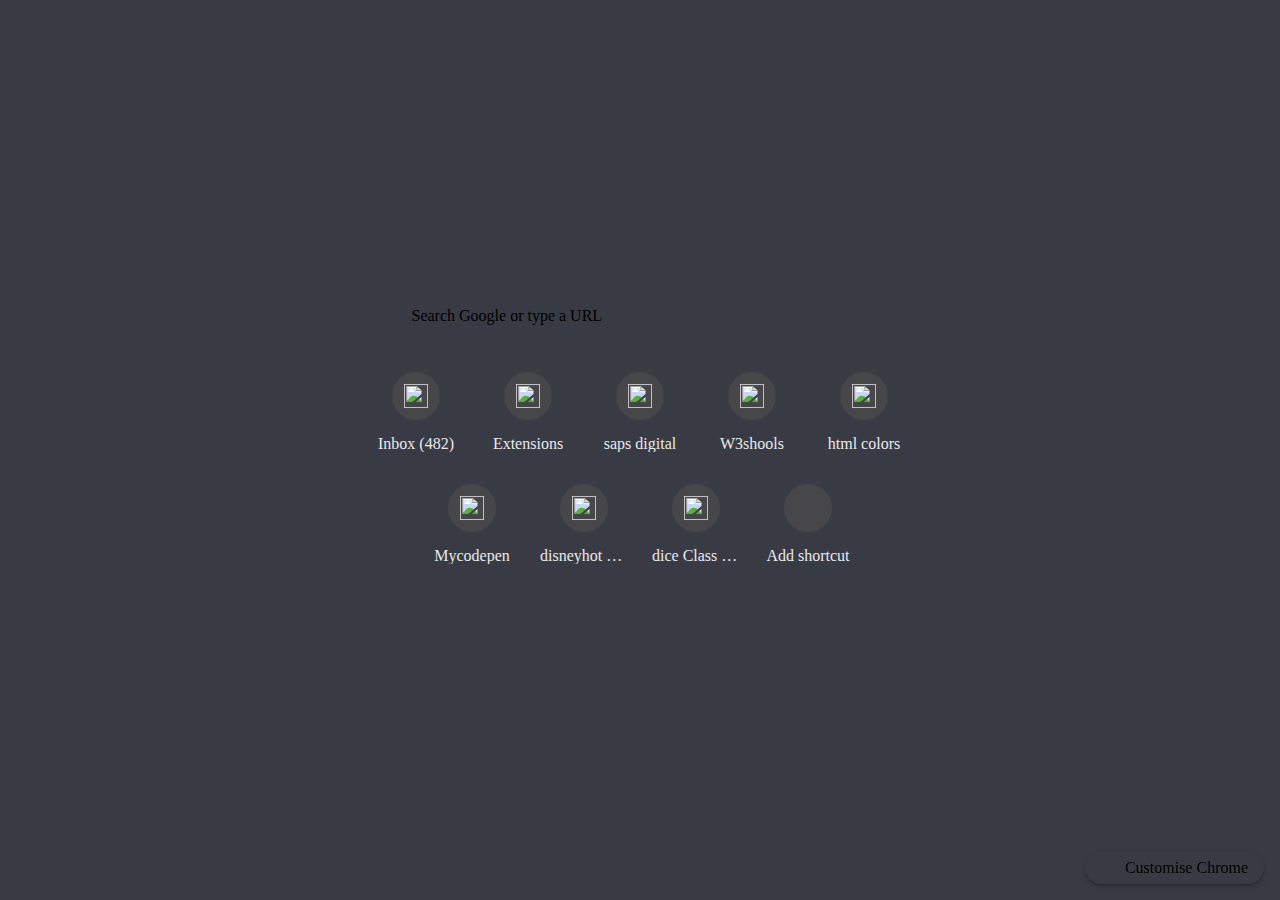
<file: assets/New Tab.html>
<!DOCTYPE html>
<!-- saved from url=(0022)chrome://new-tab-page/ -->
<html dir="ltr" lang="en" chrome-refresh-2023="" class="focus-outline-visible" lazy-loaded="true"><head><meta http-equiv="Content-Type" content="text/html; charset=UTF-8">
    
    <title>New Tab</title>
    <style>
      body {
        background: #383B43;
        margin: 0;
      }

      #backgroundImage {
        border: none;
        height: 100%;
        pointer-events: none;
        position: fixed;
        top: 0;
        visibility: hidden;
        width: 100%;
      }

      [show-background-image] #backgroundImage {
        visibility: visible;
      }
    </style>
  
<custom-style>
  <style is="custom-style">
    html {

      /* Material Design color palette for Google products */

      --google-red-100-rgb: 244, 199, 195;  /* #f4c7c3 */
      --google-red-100: rgb(var(--google-red-100-rgb));
      --google-red-300-rgb: 230, 124, 115;  /* #e67c73 */
      --google-red-300: rgb(var(--google-red-300-rgb));
      --google-red-500-rgb: 219, 68, 55;  /* #db4437 */
      --google-red-500: rgb(var(--google-red-500-rgb));
      --google-red-700-rgb: 197, 57, 41;  /* #c53929 */
      --google-red-700: rgb(var(--google-red-700-rgb));

      --google-blue-100-rgb: 198, 218, 252;  /* #c6dafc */
      --google-blue-100: rgb(var(--google-blue-100-rgb));
      --google-blue-300-rgb: 123, 170, 247;  /* #7baaf7 */
      --google-blue-300: rgb(var(--google-blue-300-rgb));
      --google-blue-500-rgb: 66, 133, 244;  /* #4285f4 */
      --google-blue-500: rgb(var(--google-blue-500-rgb));
      --google-blue-700-rgb: 51, 103, 214;  /* #3367d6 */
      --google-blue-700: rgb(var(--google-blue-700-rgb));

      --google-green-100-rgb: 183, 225, 205;  /* #b7e1cd */
      --google-green-100: rgb(var(--google-green-100-rgb));
      --google-green-300-rgb: 87, 187, 138;  /* #57bb8a */
      --google-green-300: rgb(var(--google-green-300-rgb));
      --google-green-500-rgb: 15, 157, 88;  /* #0f9d58 */
      --google-green-500: rgb(var(--google-green-500-rgb));
      --google-green-700-rgb: 11, 128, 67;  /* #0b8043 */
      --google-green-700: rgb(var(--google-green-700-rgb));

      --google-yellow-100-rgb: 252, 232, 178;  /* #fce8b2 */
      --google-yellow-100: rgb(var(--google-yellow-100-rgb));
      --google-yellow-300-rgb: 247, 203, 77;  /* #f7cb4d */
      --google-yellow-300: rgb(var(--google-yellow-300-rgb));
      --google-yellow-500-rgb: 244, 180, 0;  /* #f4b400 */
      --google-yellow-500: rgb(var(--google-yellow-500-rgb));
      --google-yellow-700-rgb: 240, 147, 0;  /* #f09300 */
      --google-yellow-700: rgb(var(--google-yellow-700-rgb));

      --google-grey-100-rgb: 245, 245, 245;  /* #f5f5f5 */
      --google-grey-100: rgb(var(--google-grey-100-rgb));
      --google-grey-300-rgb: 224, 224, 224;  /* #e0e0e0 */
      --google-grey-300: rgb(var(--google-grey-300-rgb));
      --google-grey-500-rgb: 158, 158, 158;  /* #9e9e9e */
      --google-grey-500: rgb(var(--google-grey-500-rgb));
      --google-grey-700-rgb: 97, 97, 97;  /* #616161 */
      --google-grey-700: rgb(var(--google-grey-700-rgb));

      /* Material Design color palette from online spec document */

      --paper-red-50: #ffebee;
      --paper-red-100: #ffcdd2;
      --paper-red-200: #ef9a9a;
      --paper-red-300: #e57373;
      --paper-red-400: #ef5350;
      --paper-red-500: #f44336;
      --paper-red-600: #e53935;
      --paper-red-700: #d32f2f;
      --paper-red-800: #c62828;
      --paper-red-900: #b71c1c;
      --paper-red-a100: #ff8a80;
      --paper-red-a200: #ff5252;
      --paper-red-a400: #ff1744;
      --paper-red-a700: #d50000;

      --paper-light-blue-50: #e1f5fe;
      --paper-light-blue-100: #b3e5fc;
      --paper-light-blue-200: #81d4fa;
      --paper-light-blue-300: #4fc3f7;
      --paper-light-blue-400: #29b6f6;
      --paper-light-blue-500: #03a9f4;
      --paper-light-blue-600: #039be5;
      --paper-light-blue-700: #0288d1;
      --paper-light-blue-800: #0277bd;
      --paper-light-blue-900: #01579b;
      --paper-light-blue-a100: #80d8ff;
      --paper-light-blue-a200: #40c4ff;
      --paper-light-blue-a400: #00b0ff;
      --paper-light-blue-a700: #0091ea;

      --paper-yellow-50: #fffde7;
      --paper-yellow-100: #fff9c4;
      --paper-yellow-200: #fff59d;
      --paper-yellow-300: #fff176;
      --paper-yellow-400: #ffee58;
      --paper-yellow-500: #ffeb3b;
      --paper-yellow-600: #fdd835;
      --paper-yellow-700: #fbc02d;
      --paper-yellow-800: #f9a825;
      --paper-yellow-900: #f57f17;
      --paper-yellow-a100: #ffff8d;
      --paper-yellow-a200: #ffff00;
      --paper-yellow-a400: #ffea00;
      --paper-yellow-a700: #ffd600;

      --paper-orange-50: #fff3e0;
      --paper-orange-100: #ffe0b2;
      --paper-orange-200: #ffcc80;
      --paper-orange-300: #ffb74d;
      --paper-orange-400: #ffa726;
      --paper-orange-500: #ff9800;
      --paper-orange-600: #fb8c00;
      --paper-orange-700: #f57c00;
      --paper-orange-800: #ef6c00;
      --paper-orange-900: #e65100;
      --paper-orange-a100: #ffd180;
      --paper-orange-a200: #ffab40;
      --paper-orange-a400: #ff9100;
      --paper-orange-a700: #ff6500;

      --paper-grey-50: #fafafa;
      --paper-grey-100: #f5f5f5;
      --paper-grey-200: #eeeeee;
      --paper-grey-300: #e0e0e0;
      --paper-grey-400: #bdbdbd;
      --paper-grey-500: #9e9e9e;
      --paper-grey-600: #757575;
      --paper-grey-700: #616161;
      --paper-grey-800: #424242;
      --paper-grey-900: #212121;

      --paper-blue-grey-50: #eceff1;
      --paper-blue-grey-100: #cfd8dc;
      --paper-blue-grey-200: #b0bec5;
      --paper-blue-grey-300: #90a4ae;
      --paper-blue-grey-400: #78909c;
      --paper-blue-grey-500: #607d8b;
      --paper-blue-grey-600: #546e7a;
      --paper-blue-grey-700: #455a64;
      --paper-blue-grey-800: #37474f;
      --paper-blue-grey-900: #263238;

      /* opacity for dark text on a light background */
      --dark-divider-opacity: 0.12;
      --dark-disabled-opacity: 0.38; /* or hint text or icon */
      --dark-secondary-opacity: 0.54;
      --dark-primary-opacity: 0.87;

      /* opacity for light text on a dark background */
      --light-divider-opacity: 0.12;
      --light-disabled-opacity: 0.3; /* or hint text or icon */
      --light-secondary-opacity: 0.7;
      --light-primary-opacity: 1.0;

    }

  </style>
</custom-style>

<style>
html{--google-blue-50-rgb:232,240,254;--google-blue-50:rgb(var(--google-blue-50-rgb));--google-blue-100-rgb:210,227,252;--google-blue-100:rgb(var(--google-blue-100-rgb));--google-blue-200-rgb:174,203,250;--google-blue-200:rgb(var(--google-blue-200-rgb));--google-blue-300-rgb:138,180,248;--google-blue-300:rgb(var(--google-blue-300-rgb));--google-blue-400-rgb:102,157,246;--google-blue-400:rgb(var(--google-blue-400-rgb));--google-blue-500-rgb:66,133,244;--google-blue-500:rgb(var(--google-blue-500-rgb));--google-blue-600-rgb:26,115,232;--google-blue-600:rgb(var(--google-blue-600-rgb));--google-blue-700-rgb:25,103,210;--google-blue-700:rgb(var(--google-blue-700-rgb));--google-blue-800-rgb:24,90,188;--google-blue-800:rgb(var(--google-blue-800-rgb));--google-blue-900-rgb:23,78,166;--google-blue-900:rgb(var(--google-blue-900-rgb));--google-green-50-rgb:230,244,234;--google-green-50:rgb(var(--google-green-50-rgb));--google-green-200-rgb:168,218,181;--google-green-200:rgb(var(--google-green-200-rgb));--google-green-300-rgb:129,201,149;--google-green-300:rgb(var(--google-green-300-rgb));--google-green-400-rgb:91,185,116;--google-green-400:rgb(var(--google-green-400-rgb));--google-green-500-rgb:52,168,83;--google-green-500:rgb(var(--google-green-500-rgb));--google-green-600-rgb:30,142,62;--google-green-600:rgb(var(--google-green-600-rgb));--google-green-700-rgb:24,128,56;--google-green-700:rgb(var(--google-green-700-rgb));--google-green-800-rgb:19,115,51;--google-green-800:rgb(var(--google-green-800-rgb));--google-green-900-rgb:13,101,45;--google-green-900:rgb(var(--google-green-900-rgb));--google-grey-50-rgb:248,249,250;--google-grey-50:rgb(var(--google-grey-50-rgb));--google-grey-100-rgb:241,243,244;--google-grey-100:rgb(var(--google-grey-100-rgb));--google-grey-200-rgb:232,234,237;--google-grey-200:rgb(var(--google-grey-200-rgb));--google-grey-300-rgb:218,220,224;--google-grey-300:rgb(var(--google-grey-300-rgb));--google-grey-400-rgb:189,193,198;--google-grey-400:rgb(var(--google-grey-400-rgb));--google-grey-500-rgb:154,160,166;--google-grey-500:rgb(var(--google-grey-500-rgb));--google-grey-600-rgb:128,134,139;--google-grey-600:rgb(var(--google-grey-600-rgb));--google-grey-700-rgb:95,99,104;--google-grey-700:rgb(var(--google-grey-700-rgb));--google-grey-800-rgb:60,64,67;--google-grey-800:rgb(var(--google-grey-800-rgb));--google-grey-900-rgb:32,33,36;--google-grey-900:rgb(var(--google-grey-900-rgb));--google-grey-900-white-4-percent:#292a2d;--google-purple-200-rgb:215,174,251;--google-purple-200:rgb(var(--google-purple-200-rgb));--google-purple-900-rgb:104,29,168;--google-purple-900:rgb(var(--google-purple-900-rgb));--google-red-300-rgb:242,139,130;--google-red-300:rgb(var(--google-red-300-rgb));--google-red-500-rgb:234,67,53;--google-red-500:rgb(var(--google-red-500-rgb));--google-red-600-rgb:217,48,37;--google-red-600:rgb(var(--google-red-600-rgb));--google-yellow-50-rgb:254,247,224;--google-yellow-50:rgb(var(--google-yellow-50-rgb));--google-yellow-100-rgb:254,239,195;--google-yellow-100:rgb(var(--google-yellow-100-rgb));--google-yellow-200-rgb:253,226,147;--google-yellow-200:rgb(var(--google-yellow-200-rgb));--google-yellow-300-rgb:253,214,51;--google-yellow-300:rgb(var(--google-yellow-300-rgb));--google-yellow-400-rgb:252,201,52;--google-yellow-400:rgb(var(--google-yellow-400-rgb));--google-yellow-500-rgb:251,188,4;--google-yellow-500:rgb(var(--google-yellow-500-rgb));--cr-primary-text-color:var(--google-grey-900);--cr-secondary-text-color:var(--google-grey-700);--cr-card-background-color:white;--cr-shadow-color:var(--google-grey-800);--cr-shadow-key-color_:color-mix(in srgb, var(--cr-shadow-color) 30%, transparent);--cr-shadow-ambient-color_:color-mix(in srgb, var(--cr-shadow-color) 15%, transparent);--cr-elevation-1:var(--cr-shadow-key-color_) 0 1px 2px 0,var(--cr-shadow-ambient-color_) 0 1px 3px 1px;--cr-elevation-2:var(--cr-shadow-key-color_) 0 1px 2px 0,var(--cr-shadow-ambient-color_) 0 2px 6px 2px;--cr-elevation-3:var(--cr-shadow-key-color_) 0 1px 3px 0,var(--cr-shadow-ambient-color_) 0 4px 8px 3px;--cr-elevation-4:var(--cr-shadow-key-color_) 0 2px 3px 0,var(--cr-shadow-ambient-color_) 0 6px 10px 4px;--cr-elevation-5:var(--cr-shadow-key-color_) 0 4px 4px 0,var(--cr-shadow-ambient-color_) 0 8px 12px 6px;--cr-card-shadow:var(--cr-elevation-2);--cr-checked-color:var(--google-blue-600);--cr-focused-item-color:var(--google-grey-300);--cr-form-field-label-color:var(--google-grey-700);--cr-hairline-rgb:0,0,0;--cr-iph-anchor-highlight-color:rgba(var(--google-blue-600-rgb), 0.1);--cr-link-color:var(--google-blue-700);--cr-menu-background-color:white;--cr-menu-background-focus-color:var(--google-grey-400);--cr-menu-shadow:0 2px 6px var(--paper-grey-500);--cr-separator-color:rgba(0, 0, 0, .06);--cr-title-text-color:rgb(90, 90, 90);--cr-toolbar-background-color:white;--cr-hover-background-color:rgba(var(--google-grey-900-rgb), .1);--cr-active-background-color:rgba(var(--google-grey-900-rgb), .16);--cr-focus-outline-color:rgba(var(--google-blue-600-rgb), .4)}@media (prefers-color-scheme:dark){html{--cr-primary-text-color:var(--google-grey-200);--cr-secondary-text-color:var(--google-grey-500);--cr-card-background-color:var(--google-grey-900-white-4-percent);--cr-card-shadow-color-rgb:0,0,0;--cr-checked-color:var(--google-blue-300);--cr-focused-item-color:var(--google-grey-800);--cr-form-field-label-color:var(--dark-secondary-color);--cr-hairline-rgb:255,255,255;--cr-iph-anchor-highlight-color:rgba(var(--google-grey-100-rgb), 0.1);--cr-link-color:var(--google-blue-300);--cr-menu-background-color:var(--google-grey-900);--cr-menu-background-focus-color:var(--google-grey-700);--cr-menu-background-sheen:rgba(255, 255, 255, .06);--cr-menu-shadow:rgba(0, 0, 0, .3) 0 1px 2px 0,rgba(0, 0, 0, .15) 0 3px 6px 2px;--cr-separator-color:rgba(255, 255, 255, .1);--cr-title-text-color:var(--cr-primary-text-color);--cr-toolbar-background-color:var(--google-grey-900-white-4-percent);--cr-hover-background-color:rgba(255, 255, 255, .1);--cr-active-background-color:rgba(var(--google-grey-200-rgb), .16);--cr-focus-outline-color:rgba(var(--google-blue-300-rgb), .4)}}@media (forced-colors:active){html{--cr-focus-outline-hcm:2px solid transparent;--cr-border-hcm:2px solid transparent}}html{--cr-button-edge-spacing:12px;--cr-button-height:32px;--cr-controlled-by-spacing:24px;--cr-default-input-max-width:264px;--cr-icon-ripple-size:36px;--cr-icon-ripple-padding:8px;--cr-icon-size:20px;--cr-icon-button-margin-start:16px;--cr-icon-ripple-margin:calc(var(--cr-icon-ripple-padding) * -1);--cr-section-min-height:48px;--cr-section-two-line-min-height:64px;--cr-section-padding:20px;--cr-section-vertical-padding:12px;--cr-section-indent-width:40px;--cr-section-indent-padding:calc(
      var(--cr-section-padding) + var(--cr-section-indent-width));--cr-section-vertical-margin:21px;--cr-centered-card-max-width:680px;--cr-centered-card-width-percentage:0.96;--cr-hairline:1px solid rgba(var(--cr-hairline-rgb), .14);--cr-separator-height:1px;--cr-separator-line:var(--cr-separator-height) solid var(--cr-separator-color);--cr-toolbar-overlay-animation-duration:150ms;--cr-toolbar-height:56px;--cr-container-shadow-height:6px;--cr-container-shadow-margin:calc(-1 * var(--cr-container-shadow-height));--cr-container-shadow-max-opacity:1;--cr-card-border-radius:8px;--cr-disabled-opacity:.38;--cr-form-field-bottom-spacing:16px;--cr-form-field-label-font-size:.625rem;--cr-form-field-label-height:1em;--cr-form-field-label-line-height:1}html[chrome-refresh-2023]{--cr-fallback-color-outline:rgb(116, 119, 117);--cr-fallback-color-primary:rgb(11, 87, 208);--cr-fallback-color-on-primary:rgb(255, 255, 255);--cr-fallback-color-primary-container:rgb(211, 227, 253);--cr-fallback-color-on-primary-container:rgb(4, 30, 73);--cr-fallback-color-secondary-container:rgb(194, 231, 255);--cr-fallback-color-on-secondary-container:rgb(0, 29, 53);--cr-fallback-color-neutral-container:rgb(242, 242, 242);--cr-fallback-color-neutral-outline:rgb(199, 199, 199);--cr-fallback-color-surface:rgb(255, 255, 255);--cr-fallback-color-on-surface-rgb:31,31,31;--cr-fallback-color-on-surface:rgb(var(--cr-fallback-color-on-surface-rgb));--cr-fallback-color-surface-variant:rgb(225, 227, 225);--cr-fallback-color-on-surface-variant:rgb(68, 71, 70);--cr-fallback-color-on-surface-subtle:rgb(71, 71, 71);--cr-fallback-color-inverse-primary:rgb(168, 199, 250);--cr-fallback-color-inverse-surface:rgb(48, 48, 48);--cr-fallback-color-inverse-on-surface:rgb(242, 242, 242);--cr-fallback-color-tonal-container:rgb(211, 227, 253);--cr-fallback-color-on-tonal-container:rgb(4, 30, 73);--cr-fallback-color-tonal-outline:rgb(168, 199, 250);--cr-fallback-color-error:rgb(179, 38, 30);--cr-fallback-color-divider:rgb(211, 227, 253);--cr-fallback-color-state-hover-on-prominent_:rgba(253, 252, 251, .1);--cr-fallback-color-state-on-subtle-rgb_:31,31,31;--cr-fallback-color-state-hover-on-subtle_:rgba(
      var(--cr-fallback-color-state-on-subtle-rgb_), .06);--cr-fallback-color-state-ripple-neutral-on-subtle_:rgba(
      var(--cr-fallback-color-state-on-subtle-rgb_), .08);--cr-fallback-color-state-ripple-primary-rgb_:124,172,248;--cr-fallback-color-state-ripple-primary_:rgba(
      var(--cr-fallback-color-state-ripple-primary-rgb_), 0.32);--cr-fallback-color-base-container:rgba(105, 145, 214, .12);--cr-fallback-color-disabled-background:rgba(
      var(--cr-fallback-color-on-surface-rgb), .12);--cr-fallback-color-disabled-foreground:rgba(
      var(--cr-fallback-color-on-surface-rgb), var(--cr-disabled-opacity));--cr-hover-background-color:var(--color-sys-state-hover,
      rgba(var(--cr-fallback-color-on-surface-rgb), .08));--cr-hover-on-prominent-background-color:var(
      --color-sys-state-hover-on-prominent,
      var(--cr-fallback-color-state-hover-on-prominent_));--cr-hover-on-subtle-background-color:var(
      --color-sys-state-hover-on-subtle,
      var(--cr-fallback-color-state-hover-on-subtle_));--cr-active-background-color:var(--color-sys-state-pressed,
      rgba(var(--cr-fallback-color-on-surface-rgb), .12));--cr-active-on-primary-background-color:var(
      --color-sys-state-ripple-primary,
      var(--cr-fallback-color-state-ripple-primary_));--cr-active-neutral-on-subtle-background-color:var(
      --color-sys-state-ripple-neutral-on-subtle,
      var(--cr-fallback-color-state-ripple-neutral-on-subtle_));--cr-focus-outline-color:var(--color-sys-state-focus-ring,
      var(--cr-fallback-color-primary));--cr-primary-text-color:var(--color-primary-foreground,
      var(--cr-fallback-color-on-surface));--cr-secondary-text-color:var(--color-secondary-foreground,
      var(--cr-fallback-color-on-surface-variant));--cr-link-color:var(--color-link-foreground-default,
      var(--cr-fallback-color-primary));--cr-button-height:36px;--cr-shadow-color:var(--color-sys-shadow, rgb(0, 0, 0))}@media (prefers-color-scheme:dark){html[chrome-refresh-2023]{--cr-fallback-color-outline:rgb(142, 145, 143);--cr-fallback-color-primary:rgb(168, 199, 250);--cr-fallback-color-on-primary:rgb(6, 46, 111);--cr-fallback-color-primary-container:rgb(8, 66, 160);--cr-fallback-color-on-primary-container:rgb(211, 227, 253);--cr-fallback-color-secondary-container:rgb(0, 74, 119);--cr-fallback-color-on-secondary-container:rgb(194, 231, 255);--cr-fallback-color-neutral-container:rgb(42, 42, 42);--cr-fallback-color-neutral-outline:rgb(117, 117, 117);--cr-fallback-color-surface:rgb(26, 27, 30);--cr-fallback-color-on-surface-rgb:227,227,227;--cr-fallback-color-surface-variant:rgb(68, 71, 70);--cr-fallback-color-on-surface-variant:rgb(196, 199, 197);--cr-fallback-color-on-surface-subtle:rgb(199, 199, 199);--cr-fallback-color-inverse-primary:rgb(11, 87, 208);--cr-fallback-color-inverse-surface:rgb(227, 227, 227);--cr-fallback-color-inverse-on-surface:rgb(31, 31, 31);--cr-fallback-color-tonal-container:rgb(0, 74, 119);--cr-fallback-color-on-tonal-container:rgb(194, 231, 255);--cr-fallback-color-tonal-outline:rgb(0, 99, 155);--cr-fallback-color-error:rgb(242, 184, 181);--cr-fallback-color-divider:rgb(71, 71, 71);--cr-fallback-color-state-hover-on-prominent_:rgba(31, 31, 31, .06);--cr-fallback-color-state-on-subtle-rgb_:253,252,251;--cr-fallback-color-state-hover-on-subtle_:rgba(
        var(--cr-fallback-color-state-on-subtle-rgb_), .10);--cr-fallback-color-state-ripple-neutral-on-subtle_:rgba(
        var(--cr-fallback-color-state-on-subtle-rgb_), .16);--cr-fallback-color-state-ripple-primary-rgb_:76,141,246;--cr-fallback-color-base-container:rgba(40, 40, 40, 1)}}@media (forced-colors:active){html[chrome-refresh-2023]{--cr-fallback-color-disabled-background:Canvas;--cr-fallback-color-disabled-foreground:GrayText}}
</style>

<iron-iconset-svg name="cr20" size="20" style="display: none;">
  <svg>
    <defs>
      
      <g id="block">
        <path fill-rule="evenodd" clip-rule="evenodd" d="M10 0C4.48 0 0 4.48 0 10C0 15.52 4.48 20 10 20C15.52 20 20 15.52 20 10C20 4.48 15.52 0 10 0ZM2 10C2 5.58 5.58 2 10 2C11.85 2 13.55 2.63 14.9 3.69L3.69 14.9C2.63 13.55 2 11.85 2 10ZM5.1 16.31C6.45 17.37 8.15 18 10 18C14.42 18 18 14.42 18 10C18 8.15 17.37 6.45 16.31 5.1L5.1 16.31Z">
        </path>
      </g>
      <g id="cloud-off">
        <path d="M16 18.125L13.875 16H5C3.88889 16 2.94444 15.6111 2.16667 14.8333C1.38889 14.0556 1 13.1111 1 12C1 10.9444 1.36111 10.0347 2.08333 9.27083C2.80556 8.50694 3.6875 8.09028 4.72917 8.02083C4.77083 7.86805 4.8125 7.72222 4.85417 7.58333C4.90972 7.44444 4.97222 7.30555 5.04167 7.16667L1.875 4L2.9375 2.9375L17.0625 17.0625L16 18.125ZM5 14.5H12.375L6.20833 8.33333C6.15278 8.51389 6.09722 8.70139 6.04167 8.89583C6 9.07639 5.95139 9.25694 5.89583 9.4375L4.83333 9.52083C4.16667 9.57639 3.61111 9.84028 3.16667 10.3125C2.72222 10.7708 2.5 11.3333 2.5 12C2.5 12.6944 2.74306 13.2847 3.22917 13.7708C3.71528 14.2569 4.30556 14.5 5 14.5ZM17.5 15.375L16.3958 14.2917C16.7153 14.125 16.9792 13.8819 17.1875 13.5625C17.3958 13.2431 17.5 12.8889 17.5 12.5C17.5 11.9444 17.3056 11.4722 16.9167 11.0833C16.5278 10.6944 16.0556 10.5 15.5 10.5H14.125L14 9.14583C13.9028 8.11806 13.4722 7.25694 12.7083 6.5625C11.9444 5.85417 11.0417 5.5 10 5.5C9.65278 5.5 9.31944 5.54167 9 5.625C8.69444 5.70833 8.39583 5.82639 8.10417 5.97917L7.02083 4.89583C7.46528 4.61806 7.93056 4.40278 8.41667 4.25C8.91667 4.08333 9.44444 4 10 4C11.4306 4 12.6736 4.48611 13.7292 5.45833C14.7847 6.41667 15.375 7.59722 15.5 9C16.4722 9 17.2986 9.34028 17.9792 10.0208C18.6597 10.7014 19 11.5278 19 12.5C19 13.0972 18.8611 13.6458 18.5833 14.1458C18.3194 14.6458 17.9583 15.0556 17.5 15.375Z">
        </path>
      </g>
      <g id="domain">
        <path d="M2,3 L2,17 L11.8267655,17 L13.7904799,17 L18,17 L18,7 L12,7 L12,3 L2,3 Z M8,13 L10,13 L10,15 L8,15 L8,13 Z M4,13 L6,13 L6,15 L4,15 L4,13 Z M8,9 L10,9 L10,11 L8,11 L8,9 Z M4,9 L6,9 L6,11 L4,11 L4,9 Z M12,9 L16,9 L16,15 L12,15 L12,9 Z M12,11 L14,11 L14,13 L12,13 L12,11 Z M8,5 L10,5 L10,7 L8,7 L8,5 Z M4,5 L6,5 L6,7 L4,7 L4,5 Z">
        </path>
      </g>
      <g id="kite">
        <path fill-rule="evenodd" clip-rule="evenodd" d="M4.6327 8.00094L10.3199 2L16 8.00094L10.1848 16.8673C10.0995 16.9873 10.0071 17.1074 9.90047 17.2199C9.42417 17.7225 8.79147 18 8.11611 18C7.44076 18 6.80806 17.7225 6.33175 17.2199C5.85545 16.7173 5.59242 16.0497 5.59242 15.3371C5.59242 14.977 5.46445 14.647 5.22275 14.3919C4.98104 14.1369 4.66825 14.0019 4.32701 14.0019H4V12.6667H4.32701C5.00237 12.6667 5.63507 12.9442 6.11137 13.4468C6.58768 13.9494 6.85071 14.617 6.85071 15.3296C6.85071 15.6896 6.97867 16.0197 7.22038 16.2747C7.46209 16.5298 7.77488 16.6648 8.11611 16.6648C8.45735 16.6648 8.77014 16.5223 9.01185 16.2747C9.02396 16.2601 9.03607 16.246 9.04808 16.2319C9.08541 16.1883 9.12176 16.1458 9.15403 16.0947L9.55213 15.4946L4.6327 8.00094ZM10.3199 13.9371L6.53802 8.17116L10.3199 4.1814L14.0963 8.17103L10.3199 13.9371Z">
        </path>
      </g>
      <g id="menu">
        <path d="M2 4h16v2H2zM2 9h16v2H2zM2 14h16v2H2z"></path>
      </g>
      <g id="password">
        <path d="M5.833 11.667c.458 0 .847-.16 1.167-.479.333-.333.5-.729.5-1.188s-.167-.847-.5-1.167a1.555 1.555 0 0 0-1.167-.5c-.458 0-.854.167-1.188.5A1.588 1.588 0 0 0 4.166 10c0 .458.16.854.479 1.188.333.319.729.479 1.188.479Zm0 3.333c-1.389 0-2.569-.486-3.542-1.458C1.319 12.569.833 11.389.833 10c0-1.389.486-2.569 1.458-3.542C3.264 5.486 4.444 5 5.833 5c.944 0 1.813.243 2.604.729a4.752 4.752 0 0 1 1.833 1.979h7.23c.458 0 .847.167 1.167.5.333.319.5.708.5 1.167v3.958c0 .458-.167.854-.5 1.188A1.588 1.588 0 0 1 17.5 15h-3.75a1.658 1.658 0 0 1-1.188-.479 1.658 1.658 0 0 1-.479-1.188v-1.042H10.27a4.59 4.59 0 0 1-1.813 2A5.1 5.1 0 0 1 5.833 15Zm3.292-4.375h4.625v2.708H15v-1.042a.592.592 0 0 1 .167-.438.623.623 0 0 1 .458-.188c.181 0 .327.063.438.188a.558.558 0 0 1 .188.438v1.042H17.5V9.375H9.125a3.312 3.312 0 0 0-1.167-1.938 3.203 3.203 0 0 0-2.125-.77 3.21 3.21 0 0 0-2.354.979C2.827 8.298 2.5 9.083 2.5 10s.327 1.702.979 2.354a3.21 3.21 0 0 0 2.354.979c.806 0 1.514-.25 2.125-.75.611-.514 1-1.167 1.167-1.958Z"></path>
      </g>
      
  </defs></svg>
</iron-iconset-svg>


<iron-iconset-svg name="cr" size="24" style="display: none;">
  <svg>
    <defs>
      
      <g id="account-child-invert" viewBox="0 0 48 48">
        <path d="M24 4c3.31 0 6 2.69 6 6s-2.69 6-6 6-6-2.69-6-6 2.69-6 6-6z"></path>
        <path fill="none" d="M0 0h48v48H0V0z"></path>
        <circle fill="none" cx="24" cy="26" r="4"></circle>
        <path d="M24 18c-6.16 0-13 3.12-13 7.23v11.54c0 2.32 2.19 4.33 5.2 5.63 2.32 1 5.12 1.59 7.8 1.59.66 0 1.33-.06 2-.14v-5.2c-.67.08-1.34.14-2 .14-2.63 0-5.39-.57-7.68-1.55.67-2.12 4.34-3.65 7.68-3.65.86 0 1.75.11 2.6.29 2.79.62 5.2 2.15 5.2 4.04v4.47c3.01-1.31 5.2-3.31 5.2-5.63V25.23C37 21.12 30.16 18 24 18zm0 12c-2.21 0-4-1.79-4-4s1.79-4 4-4 4 1.79 4 4-1.79 4-4 4z">
        </path>
      </g>
      <g id="add">
        <path d="M19 13h-6v6h-2v-6H5v-2h6V5h2v6h6v2z"></path>
      </g>
      <g id="arrow-back">
        <path d="M20 11H7.83l5.59-5.59L12 4l-8 8 8 8 1.41-1.41L7.83 13H20v-2z">
        </path>
      </g>
      <g id="arrow-drop-up">
        <path d="M7 14l5-5 5 5z"></path>
      </g>
      <g id="arrow-drop-down">
        <path d="M7 10l5 5 5-5z"></path>
      </g>
      <g id="arrow-forward">
        <path d="M12 4l-1.41 1.41L16.17 11H4v2h12.17l-5.58 5.59L12 20l8-8z">
        </path>
      </g>
      <g id="arrow-right">
        <path d="M10 7l5 5-5 5z"></path>
      </g>
      
      <g id="cancel">
        <path d="M12 2C6.47 2 2 6.47 2 12s4.47 10 10 10 10-4.47 10-10S17.53 2 12 2zm5 13.59L15.59 17 12 13.41 8.41 17 7 15.59 10.59 12 7 8.41 8.41 7 12 10.59 15.59 7 17 8.41 13.41 12 17 15.59z">
        </path>
      </g>
      <g id="check">
        <path d="M9 16.17L4.83 12l-1.42 1.41L9 19 21 7l-1.41-1.41z"></path>
      </g>
      <g id="check-circle">
        <path d="M12 2C6.48 2 2 6.48 2 12s4.48 10 10 10 10-4.48 10-10S17.52 2 12 2zm-2 15l-5-5 1.41-1.41L10 14.17l7.59-7.59L19 8l-9 9z">
        </path>
      </g>
      <g id="chevron-left">
        <path d="M15.41 7.41L14 6l-6 6 6 6 1.41-1.41L10.83 12z"></path>
      </g>
      <g id="chevron-right">
        <path d="M10 6L8.59 7.41 13.17 12l-4.58 4.59L10 18l6-6z"></path>
      </g>
      <g id="clear">
        <path d="M19 6.41L17.59 5 12 10.59 6.41 5 5 6.41 10.59 12 5 17.59 6.41 19 12 13.41 17.59 19 19 17.59 13.41 12z">
        </path>
      </g>
      <g id="close">
        <path d="M19 6.41L17.59 5 12 10.59 6.41 5 5 6.41 10.59 12 5 17.59 6.41 19 12 13.41 17.59 19 19 17.59 13.41 12z">
        </path>
      </g>
      <g id="computer">
        <path d="M20 18c1.1 0 1.99-.9 1.99-2L22 6c0-1.1-.9-2-2-2H4c-1.1 0-2 .9-2 2v10c0 1.1.9 2 2 2H0v2h24v-2h-4zM4 6h16v10H4V6z">
        </path>
      </g>
      <g id="create">
        <path d="M3 17.25V21h3.75L17.81 9.94l-3.75-3.75L3 17.25zM20.71 7.04c.39-.39.39-1.02 0-1.41l-2.34-2.34c-.39-.39-1.02-.39-1.41 0l-1.83 1.83 3.75 3.75 1.83-1.83z">
        </path>
      </g>
      <g id="delete">
        <path d="M6 19c0 1.1.9 2 2 2h8c1.1 0 2-.9 2-2V7H6v12zM19 4h-3.5l-1-1h-5l-1 1H5v2h14V4z">
        </path>
      </g>
      <g id="domain">
        <path d="M12 7V3H2v18h20V7H12zM6 19H4v-2h2v2zm0-4H4v-2h2v2zm0-4H4V9h2v2zm0-4H4V5h2v2zm4 12H8v-2h2v2zm0-4H8v-2h2v2zm0-4H8V9h2v2zm0-4H8V5h2v2zm10 12h-8v-2h2v-2h-2v-2h2v-2h-2V9h8v10zm-2-8h-2v2h2v-2zm0 4h-2v2h2v-2z">
        </path>
      </g>
      <g id="error">
        <path d="M12 2C6.48 2 2 6.48 2 12s4.48 10 10 10 10-4.48 10-10S17.52 2 12 2zm1 15h-2v-2h2v2zm0-4h-2V7h2v6z">
        </path>
      </g>
      <g id="error-outline">
        <path d="M11 15h2v2h-2zm0-8h2v6h-2zm.99-5C6.47 2 2 6.48 2 12s4.47 10 9.99 10C17.52 22 22 17.52 22 12S17.52 2 11.99 2zM12 20c-4.42 0-8-3.58-8-8s3.58-8 8-8 8 3.58 8 8-3.58 8-8 8z">
        </path>
      </g>
      <g id="expand-less">
        <path d="M12 8l-6 6 1.41 1.41L12 10.83l4.59 4.58L18 14z"></path>
      </g>
      <g id="expand-more">
        <path d="M16.59 8.59L12 13.17 7.41 8.59 6 10l6 6 6-6z"></path>
      </g>
      <g id="extension">
        <path d="M20.5 11H19V7c0-1.1-.9-2-2-2h-4V3.5C13 2.12 11.88 1 10.5 1S8 2.12 8 3.5V5H4c-1.1 0-1.99.9-1.99 2v3.8H3.5c1.49 0 2.7 1.21 2.7 2.7s-1.21 2.7-2.7 2.7H2V20c0 1.1.9 2 2 2h3.8v-1.5c0-1.49 1.21-2.7 2.7-2.7 1.49 0 2.7 1.21 2.7 2.7V22H17c1.1 0 2-.9 2-2v-4h1.5c1.38 0 2.5-1.12 2.5-2.5S21.88 11 20.5 11z">
        </path>
      </g>
      <g id="file-download">
        <path d="M19 9h-4V3H9v6H5l7 7 7-7zM5 18v2h14v-2H5z"></path>
      </g>
      
      <g id="fullscreen">
        <path d="M7 14H5v5h5v-2H7v-3zm-2-4h2V7h3V5H5v5zm12 7h-3v2h5v-5h-2v3zM14 5v2h3v3h2V5h-5z">
        </path>
      </g>
      <g id="group">
        <path d="M16 11c1.66 0 2.99-1.34 2.99-3S17.66 5 16 5c-1.66 0-3 1.34-3 3s1.34 3 3 3zm-8 0c1.66 0 2.99-1.34 2.99-3S9.66 5 8 5C6.34 5 5 6.34 5 8s1.34 3 3 3zm0 2c-2.33 0-7 1.17-7 3.5V19h14v-2.5c0-2.33-4.67-3.5-7-3.5zm8 0c-.29 0-.62.02-.97.05 1.16.84 1.97 1.97 1.97 3.45V19h6v-2.5c0-2.33-4.67-3.5-7-3.5z">
        </path>
      </g>
      <g id="help-outline">
        <path d="M11 18h2v-2h-2v2zm1-16C6.48 2 2 6.48 2 12s4.48 10 10 10 10-4.48 10-10S17.52 2 12 2zm0 18c-4.41 0-8-3.59-8-8s3.59-8 8-8 8 3.59 8 8-3.59 8-8 8zm0-14c-2.21 0-4 1.79-4 4h2c0-1.1.9-2 2-2s2 .9 2 2c0 2-3 1.75-3 5h2c0-2.25 3-2.5 3-5 0-2.21-1.79-4-4-4z">
        </path>
      </g>
      <g id="history">
        <path d="M12.945312 22.75 C 10.320312 22.75 8.074219 21.839844 6.207031 20.019531 C 4.335938 18.199219 3.359375 15.972656 3.269531 13.34375 L 5.089844 13.34375 C 5.175781 15.472656 5.972656 17.273438 7.480469 18.742188 C 8.988281 20.210938 10.808594 20.945312 12.945312 20.945312 C 15.179688 20.945312 17.070312 20.164062 18.621094 18.601562 C 20.167969 17.039062 20.945312 15.144531 20.945312 12.910156 C 20.945312 10.714844 20.164062 8.855469 18.601562 7.335938 C 17.039062 5.816406 15.15625 5.054688 12.945312 5.054688 C 11.710938 5.054688 10.554688 5.339844 9.480469 5.902344 C 8.402344 6.46875 7.476562 7.226562 6.699219 8.179688 L 9.585938 8.179688 L 9.585938 9.984375 L 3.648438 9.984375 L 3.648438 4.0625 L 5.453125 4.0625 L 5.453125 6.824219 C 6.386719 5.707031 7.503906 4.828125 8.804688 4.199219 C 10.109375 3.566406 11.488281 3.25 12.945312 3.25 C 14.300781 3.25 15.570312 3.503906 16.761719 4.011719 C 17.949219 4.519531 18.988281 5.214844 19.875 6.089844 C 20.761719 6.964844 21.464844 7.992188 21.976562 9.167969 C 22.492188 10.34375 22.75 11.609375 22.75 12.964844 C 22.75 14.316406 22.492188 15.589844 21.976562 16.777344 C 21.464844 17.964844 20.761719 19.003906 19.875 19.882812 C 18.988281 20.765625 17.949219 21.464844 16.761719 21.976562 C 15.570312 22.492188 14.300781 22.75 12.945312 22.75 Z M 16.269531 17.460938 L 12.117188 13.34375 L 12.117188 7.527344 L 13.921875 7.527344 L 13.921875 12.601562 L 17.550781 16.179688 Z M 16.269531 17.460938">
        </path>
      </g>
      <g id="info">
        <path d="M12 2C6.48 2 2 6.48 2 12s4.48 10 10 10 10-4.48 10-10S17.52 2 12 2zm1 15h-2v-6h2v6zm0-8h-2V7h2v2z">
        </path>
      </g>
      <g id="info-outline">
        <path d="M11 17h2v-6h-2v6zm1-15C6.48 2 2 6.48 2 12s4.48 10 10 10 10-4.48 10-10S17.52 2 12 2zm0 18c-4.41 0-8-3.59-8-8s3.59-8 8-8 8 3.59 8 8-3.59 8-8 8zM11 9h2V7h-2v2z">
        </path>
      </g>
      <g id="insert-drive-file">
        <path d="M6 2c-1.1 0-1.99.9-1.99 2L4 20c0 1.1.89 2 1.99 2H18c1.1 0 2-.9 2-2V8l-6-6H6zm7 7V3.5L18.5 9H13z">
        </path>
      </g>
      <g id="location-on">
        <path d="M12 2C8.13 2 5 5.13 5 9c0 5.25 7 13 7 13s7-7.75 7-13c0-3.87-3.13-7-7-7zm0 9.5c-1.38 0-2.5-1.12-2.5-2.5s1.12-2.5 2.5-2.5 2.5 1.12 2.5 2.5-1.12 2.5-2.5 2.5z">
        </path>
      </g>
      <g id="mic">
        <path d="M12 14c1.66 0 2.99-1.34 2.99-3L15 5c0-1.66-1.34-3-3-3S9 3.34 9 5v6c0 1.66 1.34 3 3 3zm5.3-3c0 3-2.54 5.1-5.3 5.1S6.7 14 6.7 11H5c0 3.41 2.72 6.23 6 6.72V21h2v-3.28c3.28-.48 6-3.3 6-6.72h-1.7z">
        </path>
      </g>
      <g id="more-vert">
        <path d="M12 8c1.1 0 2-.9 2-2s-.9-2-2-2-2 .9-2 2 .9 2 2 2zm0 2c-1.1 0-2 .9-2 2s.9 2 2 2 2-.9 2-2-.9-2-2-2zm0 6c-1.1 0-2 .9-2 2s.9 2 2 2 2-.9 2-2-.9-2-2-2z">
        </path>
      </g>
      <g id="open-in-new">
        <path d="M19 19H5V5h7V3H5c-1.11 0-2 .9-2 2v14c0 1.1.89 2 2 2h14c1.1 0 2-.9 2-2v-7h-2v7zM14 3v2h3.59l-9.83 9.83 1.41 1.41L19 6.41V10h2V3h-7z">
        </path>
      </g>
      <g id="person">
        <path d="M12 12c2.21 0 4-1.79 4-4s-1.79-4-4-4-4 1.79-4 4 1.79 4 4 4zm0 2c-2.67 0-8 1.34-8 4v2h16v-2c0-2.66-5.33-4-8-4z">
        </path>
      </g>
      <g id="phonelink">
        <path d="M4 6h18V4H4c-1.1 0-2 .9-2 2v11H0v3h14v-3H4V6zm19 2h-6c-.55 0-1 .45-1 1v10c0 .55.45 1 1 1h6c.55 0 1-.45 1-1V9c0-.55-.45-1-1-1zm-1 9h-4v-7h4v7z">
        </path>
      </g>
      <g id="print">
        <path d="M19 8H5c-1.66 0-3 1.34-3 3v6h4v4h12v-4h4v-6c0-1.66-1.34-3-3-3zm-3 11H8v-5h8v5zm3-7c-.55 0-1-.45-1-1s.45-1 1-1 1 .45 1 1-.45 1-1 1zm-1-9H6v4h12V3z">
        </path>
      </g>
      <g id="schedule">
        <path d="M11.99 2C6.47 2 2 6.48 2 12s4.47 10 9.99 10C17.52 22 22 17.52 22 12S17.52 2 11.99 2zM12 20c-4.42 0-8-3.58-8-8s3.58-8 8-8 8 3.58 8 8-3.58 8-8 8zm.5-13H11v6l5.25 3.15.75-1.23-4.5-2.67z">
        </path>
      </g>
      <g id="search">
        <path d="M15.5 14h-.79l-.28-.27C15.41 12.59 16 11.11 16 9.5 16 5.91 13.09 3 9.5 3S3 5.91 3 9.5 5.91 16 9.5 16c1.61 0 3.09-.59 4.23-1.57l.27.28v.79l5 4.99L20.49 19l-4.99-5zm-6 0C7.01 14 5 11.99 5 9.5S7.01 5 9.5 5 14 7.01 14 9.5 11.99 14 9.5 14z">
        </path>
      </g>
      <g id="security">
        <path d="M12 1L3 5v6c0 5.55 3.84 10.74 9 12 5.16-1.26 9-6.45 9-12V5l-9-4zm0 10.99h7c-.53 4.12-3.28 7.79-7 8.94V12H5V6.3l7-3.11v8.8z">
        </path>
      </g>
      
      
      <g id="settings_icon">
        <path d="M19.43 12.98c.04-.32.07-.64.07-.98s-.03-.66-.07-.98l2.11-1.65c.19-.15.24-.42.12-.64l-2-3.46c-.12-.22-.39-.3-.61-.22l-2.49 1c-.52-.4-1.08-.73-1.69-.98l-.38-2.65C14.46 2.18 14.25 2 14 2h-4c-.25 0-.46.18-.49.42l-.38 2.65c-.61.25-1.17.59-1.69.98l-2.49-1c-.23-.09-.49 0-.61.22l-2 3.46c-.13.22-.07.49.12.64l2.11 1.65c-.04.32-.07.65-.07.98s.03.66.07.98l-2.11 1.65c-.19.15-.24.42-.12.64l2 3.46c.12.22.39.3.61.22l2.49-1c.52.4 1.08.73 1.69.98l.38 2.65c.03.24.24.42.49.42h4c.25 0 .46-.18.49-.42l.38-2.65c.61-.25 1.17-.59 1.69-.98l2.49 1c.23.09.49 0 .61-.22l2-3.46c.12-.22.07-.49-.12-.64l-2.11-1.65zM12 15.5c-1.93 0-3.5-1.57-3.5-3.5s1.57-3.5 3.5-3.5 3.5 1.57 3.5 3.5-1.57 3.5-3.5 3.5z">
        </path>
      </g>
      <g id="star">
        <path d="M12 17.27L18.18 21l-1.64-7.03L22 9.24l-7.19-.61L12 2 9.19 8.63 2 9.24l5.46 4.73L5.82 21z">
        </path>
      </g>
      <g id="sync">
        <path d="M12 4V1L8 5l4 4V6c3.31 0 6 2.69 6 6 0 1.01-.25 1.97-.7 2.8l1.46 1.46C19.54 15.03 20 13.57 20 12c0-4.42-3.58-8-8-8zm0 14c-3.31 0-6-2.69-6-6 0-1.01.25-1.97.7-2.8L5.24 7.74C4.46 8.97 4 10.43 4 12c0 4.42 3.58 8 8 8v3l4-4-4-4v3z">
        </path>
      </g>
      <g id="thumbs-down">
        <path d="M6 3h11v13l-7 7-1.25-1.25a1.454 1.454 0 0 1-.3-.475c-.067-.2-.1-.392-.1-.575v-.35L9.45 16H3c-.533 0-1-.2-1.4-.6-.4-.4-.6-.867-.6-1.4v-2c0-.117.017-.242.05-.375s.067-.258.1-.375l3-7.05c.15-.333.4-.617.75-.85C5.25 3.117 5.617 3 6 3Zm9 2H6l-3 7v2h9l-1.35 5.5L15 15.15V5Zm0 10.15V5v10.15Zm2 .85v-2h3V5h-3V3h5v13h-5Z">
        </path>
      </g>
      <g id="thumbs-down-filled">
        <path d="M6 3h10v13l-7 7-1.25-1.25a1.336 1.336 0 0 1-.29-.477 1.66 1.66 0 0 1-.108-.574v-.347L8.449 16H3c-.535 0-1-.2-1.398-.602C1.199 15 1 14.535 1 14v-2c0-.117.012-.242.04-.375.022-.133.062-.258.108-.375l3-7.05c.153-.333.403-.618.75-.848A1.957 1.957 0 0 1 6 3Zm12 13V3h4v13Zm0 0">
        </path>
      </g>
      <g id="thumbs-up">
        <path d="M18 21H7V8l7-7 1.25 1.25c.117.117.208.275.275.475.083.2.125.392.125.575v.35L14.55 8H21c.533 0 1 .2 1.4.6.4.4.6.867.6 1.4v2c0 .117-.017.242-.05.375s-.067.258-.1.375l-3 7.05c-.15.333-.4.617-.75.85-.35.233-.717.35-1.1.35Zm-9-2h9l3-7v-2h-9l1.35-5.5L9 8.85V19ZM9 8.85V19 8.85ZM7 8v2H4v9h3v2H2V8h5Z">
        </path>
      </g>
      <g id="thumbs-up-filled">
        <path d="M18 21H8V8l7-7 1.25 1.25c.117.117.21.273.29.477.073.199.108.39.108.574v.347L15.551 8H21c.535 0 1 .2 1.398.602C22.801 9 23 9.465 23 10v2c0 .117-.012.242-.04.375a1.897 1.897 0 0 1-.108.375l-3 7.05a2.037 2.037 0 0 1-.75.848A1.957 1.957 0 0 1 18 21ZM6 8v13H2V8Zm0 0">
      </path></g>
      <g id="videocam">
        <path d="M17 10.5V7c0-.55-.45-1-1-1H4c-.55 0-1 .45-1 1v10c0 .55.45 1 1 1h12c.55 0 1-.45 1-1v-3.5l4 4v-11l-4 4z">
        </path>
      </g>
      <g id="warning">
        <path d="M1 21h22L12 2 1 21zm12-3h-2v-2h2v2zm0-4h-2v-4h2v4z"></path>
      </g>
    </defs>
  </svg>
</iron-iconset-svg>
<iron-iconset-svg name="iph" size="24" style="display: none;">
  <svg>
    <defs>
      
      <g id="celebration">
        <path fill="none" d="M0 0h20v20H0z"></path>
        <path fill-rule="evenodd" d="m2 22 14-5-9-9-5 14Zm10.35-5.82L5.3 18.7l2.52-7.05 4.53 4.53ZM14.53 12.53l5.59-5.59a1.25 1.25 0 0 1 1.77 0l.59.59 1.06-1.06-.59-.59a2.758 2.758 0 0 0-3.89 0l-5.59 5.59 1.06 1.06ZM10.06 6.88l-.59.59 1.06 1.06.59-.59a2.758 2.758 0 0 0 0-3.89l-.59-.59-1.06 1.07.59.59c.48.48.48 1.28 0 1.76ZM17.06 11.88l-1.59 1.59 1.06 1.06 1.59-1.59a1.25 1.25 0 0 1 1.77 0l1.61 1.61 1.06-1.06-1.61-1.61a2.758 2.758 0 0 0-3.89 0ZM15.06 5.88l-3.59 3.59 1.06 1.06 3.59-3.59a2.758 2.758 0 0 0 0-3.89l-1.59-1.59-1.06 1.06 1.59 1.59c.48.49.48 1.29 0 1.77Z">
        </path>
      </g>
      <g id="lightbulb_outline">
        <path fill="none" d="M0 0h24v24H0z"></path>
        <path d="M9 21c0 .55.45 1 1 1h4c.55 0 1-.45 1-1v-1H9v1zm3-19C8.14 2 5 5.14 5 9c0 2.38 1.19 4.47 3 5.74V17c0 .55.45 1 1 1h6c.55 0 1-.45 1-1v-2.26c1.81-1.27 3-3.36 3-5.74 0-3.86-3.14-7-7-7zm2 11.7V16h-4v-2.3C8.48 12.63 7 11.53 7 9c0-2.76 2.24-5 5-5s5 2.24 5 5c0 2.49-1.51 3.65-3 4.7z">
        </path>
      </g>
      <g id="lightbulb_outline_chrome_refresh" width="20" height="20" viewBox="0 -960 960 960">
        <path d="M479.779-81.413q-30.975 0-52.812-22.704-21.837-22.704-21.837-55.035h149.74q0 32.631-22.058 55.185-22.058 22.554-53.033 22.554ZM333.848-209.065v-75.587h292.304v75.587H333.848Zm-15-125.5Q254.696-374 219.282-440.533q-35.413-66.532-35.413-142.163 0-123.288 86.364-209.59 86.363-86.301 209.739-86.301t209.767 86.301q86.392 86.302 86.392 209.59 0 75.87-35.413 142.283Q705.304-374 641.152-334.565H318.848Zm26.348-83h269.608q37.283-30.522 57.805-73.566 20.521-43.043 20.521-91.512 0-89.424-61.812-151.184-61.813-61.76-151.087-61.76-89.274 0-151.318 61.76-62.043 61.76-62.043 151.184 0 48.469 20.521 91.512 20.522 43.044 57.805 73.566Zm134.804 0Z">
        </path>
      </g>
  </defs>
  </svg>
</iron-iconset-svg>

<style>
html{--annotation-background-color:var(--google-green-50);--annotation-text-color:var(--google-green-600);--border-color:var(--google-grey-300);--entity-image-background-color:var(--google-grey-50);--icon-color:var(--google-grey-600);--url-color:var(--google-blue-600);--side-panel-url-color:var(--google-grey-700)}@media (prefers-color-scheme:dark){html{--annotation-background-color:var(--google-green-300);--annotation-text-color:var(--google-grey-900);--border-color:var(--google-grey-700);--entity-image-background-color:var(--google-grey-800);--icon-color:white;--url-color:var(--google-blue-300);--side-panel-url-color:var(--google-grey-500)}}html{--card-max-width:960px;--card-min-width:550px;--card-padding-between:16px;--card-padding-side:24px;--first-card-padding-top:24px;--cluster-max-width:var(--card-max-width);--cluster-min-width:var(--card-min-width);--cluster-padding-horizontal:var(--card-padding-side);--cluster-padding-vertical:var(--card-padding-between);--favicon-margin:16px;--favicon-size:16px;--first-cluster-padding-top:var(--first-card-padding-top);--pill-height:34px;--pill-padding-icon:12px;--pill-padding-text:16px;--top-visit-favicon-size:24px}
</style>
<iron-iconset-svg name="modules" size="20" style="display: none;">
  <svg>
    <defs>
      <g id="block" viewBox="0 -960 960 960">
        <path d="M480-87.87q-80.674 0-152.109-30.717T202.761-203q-53.696-53.696-84.294-125.25T87.869-480.478q0-81.674 30.598-152.489 30.598-70.816 84.294-124.392 53.695-53.576 125.13-84.174Q399.326-872.131 480-872.131q81.674 0 152.609 30.598t124.63 84.174q53.696 53.576 84.294 124.392 30.598 70.815 30.598 152.489 0 80.674-30.598 152.228T757.239-203q-53.695 53.696-124.63 84.413Q561.674-87.869 480-87.869Zm0-83q53.087 0 100.652-16.804t86.13-47.609L234.804-667.022q-30.326 39.044-47.13 86.37-16.804 47.326-16.804 100.174 0 128.804 90.282 219.206Q351.435-170.87 480-170.87Zm245.435-123.065q30.087-39.043 46.891-86.369t16.804-100.174q0-128.565-90.282-218.609Q608.565-789.13 480-789.13q-52.848 0-100.054 16.565-47.207 16.565-86.25 46.652l431.739 431.978Z">
        </path>
      </g>
      <g id="dock_to_left" viewBox="0 -960 960 960">
        <path d="M213.87-135.869q-32.421 0-55.211-22.79t-22.79-55.211v-532.26q0-32.421 22.79-55.211t55.211-22.79h532.26q32.421 0 55.211 22.79t22.79 55.211v532.26q0 32.421-22.79 55.211t-55.211 22.79H213.87Zm329.043-83.001v-522.26H218.87v522.26h324.043Z">
        </path>
      </g>
      <g id="done" viewBox="0 -960 960 960">
        <path d="M395-277.348 218.348-455l57.891-57.891L395-395.131l288.761-287.76L741.652-624 395-277.348Z">
        </path>
      </g>
      <g id="info" viewBox="0 -960 960 960">
        <path d="M440.413-284.413h79.174V-528h-79.174v243.587Zm39.376-310.804q17.244 0 29.119-11.665 11.875-11.664 11.875-28.907 0-17.244-11.665-29.119-11.664-11.875-28.907-11.875-17.244 0-29.119 11.665-11.875 11.664-11.875 28.907 0 17.244 11.665 29.119 11.664 11.875 28.907 11.875Zm.487 507.348q-81.189 0-152.621-30.618-71.432-30.618-124.991-84.177-53.559-53.559-84.177-124.949-30.618-71.391-30.618-152.845 0-81.455 30.618-152.387t84.177-124.491q53.559-53.559 124.949-84.177 71.391-30.618 152.845-30.618 81.455 0 152.387 30.618t124.491 84.177q53.559 53.559 84.177 124.716 30.618 71.156 30.618 152.344 0 81.189-30.618 152.621-30.618 71.432-84.177 124.991-53.559 53.559-124.716 84.177-71.156 30.618-152.344 30.618ZM480-170.87q129.043 0 219.087-90.043Q789.13-350.957 789.13-480t-90.043-219.087Q609.043-789.13 480-789.13t-219.087 90.043Q170.87-609.043 170.87-480t90.043 219.087Q350.957-170.87 480-170.87ZM480-480Z">
        </path>
      </g>
      <g id="thumb_down" viewBox="0 -960 960 960">
        <path d="M240.957-807.63h457.434v489.087L413.978-34.13l-38.293-25.776q-17.881-12.529-27.479-32.224-9.597-19.696-5.597-41.131l1-2.369 37.282-182.913H120q-34.065 0-58.533-24.468Q37-367.478 37-401.543v-42.413q0-8.582 1.5-15.748 1.5-7.165 4.978-14.404l120.435-283.066q9.196-22.869 30.685-36.663 21.489-13.793 46.359-13.793Zm378.021 83H240.957L120.478-443.956v42.413h358.218l-46.131 231.282 186.413-186.413V-724.63Zm0 367.956V-724.63v367.956Zm79.413 38.131v-83h136.587V-724.63H698.391v-83h219.587v489.087H698.391Z">
        </path>
      </g>
      <g id="tune" viewBox="0 -960 960 960">
        <path d="M454.087-136.587V-384H533.5v84h288v79.413h-288v84h-79.413Zm-315.587-84V-300h247.413v79.413H138.5Zm144-135.826v-84h-144v-79.174h144v-84h79.413v247.174H282.5Zm147.587-84v-79.174H821.5v79.174H430.087Zm144-135.587v-247.413H653.5v84h168V-660h-168v84h-79.413ZM138.5-660v-79.413h391.413V-660H138.5Z">
        </path>
      </g>
      <g id="visibility_off" viewBox="0 -960 960 960">
        <path d="m638.435-429.065-72.283-72.283q2.326-29.391-18.337-49.717t-48.38-18l-70.37-70.37q12.283-4.282 25.446-6.424Q467.674-648 480-648q70 0 119 49t49 119q0 11.848-2.141 25.489-2.142 13.641-7.424 25.446ZM777.652-289.37l-56.782-57.26q34.326-27.522 62.75-60.185 28.423-32.663 48.902-73.185-49.479-100.761-144.5-158.38Q593-696 480-696q-26 0-49.685 2.761-23.685 2.761-46.011 9.043l-64.217-64.217q38-15 78.456-21 40.457-6 81.457-6 144.435 0 264.967 78.695Q865.5-618.022 919.413-480q-22 57.478-58.978 104.935-36.978 47.456-82.783 85.695ZM765.13-87.13 639.435-213.065q-37.522 14.239-77.5 21.359-39.978 7.119-81.935 7.119-144.674 0-265.207-78.935Q94.261-342.456 40.587-480q21.76-56.522 58-104.359 36.239-47.837 83.761-86.793l-99.044-98.565 53.631-53.631 681.587 682.826L765.13-87.13ZM238.848-614.37q-34.522 28.479-63.207 60.544-28.684 32.065-47.924 73.826 49 101 144.142 158.5Q367-264 480-264q23.848 0 47.772-3.141 23.924-3.142 48.924-9.142l-45-45q-12.805 4.761-25.848 7.022Q492.804-312 480-312q-70 0-119-49t-49-119q0-12.565 3.141-25.728 3.142-13.163 5.663-25.968l-81.956-82.674Zm292.739 84.457Zm-102.935 99.587Z">
        </path>
      </g>
    </defs>
  </svg>
</iron-iconset-svg>
<dom-module id="paper-spinner-styles">
  <template></template>
</dom-module></head>
  <body style="background-color: rgb(56, 59, 67);">
    <iframe id="backgroundImage" src="./New Tab_files/saved_resource.html"></iframe>
    <ntp-app most-visited-reflow-on-overflow-enabled_="" wide-modules-enabled_=""><template shadowrootmode="open"><!--_html_template_start_--><style>
:host([hidden]),[hidden]{display:none!important}
    </style><style>
.icon-arrow-back{--cr-icon-image:url('chrome://resources/images/icon_arrow_back.svg')}.icon-arrow-dropdown{--cr-icon-image:url('chrome://resources/images/icon_arrow_dropdown.svg')}.icon-arrow-drop-down-cr23{--cr-icon-image:url('chrome://resources/images/icon_arrow_drop_down_cr23.svg')}.icon-arrow-drop-up-cr23{--cr-icon-image:url('chrome://resources/images/icon_arrow_drop_up_cr23.svg')}.icon-cancel{--cr-icon-image:url('chrome://resources/images/icon_cancel.svg')}.icon-clear{--cr-icon-image:url('chrome://resources/images/icon_clear.svg')}.icon-copy-content{--cr-icon-image:url('chrome://resources/images/icon_copy_content.svg')}.icon-delete-gray{--cr-icon-image:url('chrome://resources/images/icon_delete_gray.svg')}.icon-edit{--cr-icon-image:url('chrome://resources/images/icon_edit.svg')}.icon-file{--cr-icon-image:url('chrome://resources/images/icon_filetype_generic.svg')}.icon-folder-open{--cr-icon-image:url('chrome://resources/images/icon_folder_open.svg')}.icon-picture-delete{--cr-icon-image:url('chrome://resources/images/icon_picture_delete.svg')}.icon-expand-less{--cr-icon-image:url('chrome://resources/images/icon_expand_less.svg')}.icon-expand-more{--cr-icon-image:url('chrome://resources/images/icon_expand_more.svg')}.icon-external{--cr-icon-image:url('chrome://resources/images/open_in_new.svg')}.icon-more-vert{--cr-icon-image:url('chrome://resources/images/icon_more_vert.svg')}.icon-refresh{--cr-icon-image:url('chrome://resources/images/icon_refresh.svg')}.icon-search{--cr-icon-image:url('chrome://resources/images/icon_search.svg')}.icon-settings{--cr-icon-image:url('chrome://resources/images/icon_settings.svg')}.icon-visibility{--cr-icon-image:url('chrome://resources/images/icon_visibility.svg')}.icon-visibility-off{--cr-icon-image:url('chrome://resources/images/icon_visibility_off.svg')}.subpage-arrow{--cr-icon-image:url('chrome://resources/images/arrow_right.svg')}.cr-icon{-webkit-mask-image:var(--cr-icon-image);-webkit-mask-position:center;-webkit-mask-repeat:no-repeat;-webkit-mask-size:var(--cr-icon-size);background-color:var(--cr-icon-color,var(--google-grey-700));flex-shrink:0;height:var(--cr-icon-ripple-size);margin-inline-end:var(--cr-icon-ripple-margin);margin-inline-start:var(--cr-icon-button-margin-start);user-select:none;width:var(--cr-icon-ripple-size)}:host-context([dir=rtl]) .cr-icon{transform:scaleX(-1)}.cr-icon.no-overlap{margin-inline-end:0;margin-inline-start:0}@media (prefers-color-scheme:dark){.cr-icon{background-color:var(--cr-icon-color,var(--google-grey-500))}}
    </style><style include="cr-hidden-style cr-icons">
:host,html{--scrollable-border-color:var(--google-grey-300)}@media (prefers-color-scheme:dark){:host,html{--scrollable-border-color:var(--google-grey-700)}}[actionable]{cursor:pointer}.hr{border-top:var(--cr-separator-line)}iron-list.cr-separators>:not([first]){border-top:var(--cr-separator-line)}[scrollable]{border-color:transparent;border-style:solid;border-width:1px 0;overflow-y:auto}[scrollable].is-scrolled{border-top-color:var(--scrollable-border-color)}[scrollable].can-scroll:not(.scrolled-to-bottom){border-bottom-color:var(--scrollable-border-color)}[scrollable] iron-list>:not(.no-outline):focus,[selectable]:focus,[selectable]>:focus{background-color:var(--cr-focused-item-color);outline:0}.scroll-container{display:flex;flex-direction:column;min-height:1px}[selectable]>*{cursor:pointer}.cr-centered-card-container{box-sizing:border-box;display:block;height:inherit;margin:0 auto;max-width:var(--cr-centered-card-max-width);min-width:550px;position:relative;width:calc(100% * var(--cr-centered-card-width-percentage))}.cr-container-shadow{box-shadow:inset 0 5px 6px -3px rgba(0,0,0,.4);height:var(--cr-container-shadow-height);left:0;margin:0 0 var(--cr-container-shadow-margin);opacity:0;pointer-events:none;position:relative;right:0;top:0;transition:opacity .5s;z-index:1}#cr-container-shadow-bottom{margin-bottom:0;margin-top:var(--cr-container-shadow-margin);transform:scaleY(-1)}#cr-container-shadow-bottom.has-shadow,#cr-container-shadow-top.has-shadow{opacity:var(--cr-container-shadow-max-opacity)}.cr-row{align-items:center;border-top:var(--cr-separator-line);display:flex;min-height:var(--cr-section-min-height);padding:0 var(--cr-section-padding)}.cr-row.continuation,.cr-row.first{border-top:none}.cr-row-gap{padding-inline-start:16px}.cr-button-gap{margin-inline-start:8px}paper-tooltip::part(tooltip){border-radius:var(--paper-tooltip-border-radius,2px);font-size:92.31%;font-weight:500;max-width:330px;min-width:var(--paper-tooltip-min-width,200px);padding:var(--paper-tooltip-padding,10px 8px)}.cr-padded-text{padding-block-end:var(--cr-section-vertical-padding);padding-block-start:var(--cr-section-vertical-padding)}.cr-title-text{color:var(--cr-title-text-color);font-size:107.6923%;font-weight:500}.cr-secondary-text{color:var(--cr-secondary-text-color);font-weight:400}.cr-form-field-label{color:var(--cr-form-field-label-color);display:block;font-size:var(--cr-form-field-label-font-size);font-weight:500;letter-spacing:.4px;line-height:var(--cr-form-field-label-line-height);margin-bottom:8px}.cr-vertical-tab{align-items:center;display:flex}.cr-vertical-tab::before{border-radius:0 3px 3px 0;content:'';display:block;flex-shrink:0;height:var(--cr-vertical-tab-height,100%);width:4px}.cr-vertical-tab.selected::before{background:var(--cr-vertical-tab-selected-color,var(--cr-checked-color))}:host-context([dir=rtl]) .cr-vertical-tab::before{transform:scaleX(-1)}.iph-anchor-highlight{background-color:var(--cr-iph-anchor-highlight-color)}
    </style><style include="cr-shared-style">:host{--cr-focus-outline-color:var(--color-new-tab-page-focus-ring);--ntp-theme-text-shadow:none;--ntp-one-google-bar-height:56px;--ntp-search-box-width:337px;--ntp-menu-shadow:var(--color-new-tab-page-menu-inner-shadow) 0 1px 2px 0,var(--color-new-tab-page-menu-outer-shadow) 0 2px 6px 2px;--ntp-module-width:var(--ntp-search-box-width);--ntp-module-layout-width:var(--ntp-search-box-width);--ntp-module-border-radius:5px;--ntp-protected-icon-background-color:transparent;--ntp-protected-icon-background-color-hovered:rgba(255, 255, 255, .1)}@media (min-width:560px){:host{--ntp-search-box-width:449px}}@media (min-width:672px){:host{--ntp-search-box-width:561px}}@media (min-width:804px){:host([wide-modules-enabled_]){--ntp-module-layout-width:768px;--ntp-module-width:768px}}:host-context([chrome-refresh-2023]) cr-most-visited{--add-shortcut-background-color:var(--color-new-tab-page-add-shortcut-background);--add-shortcut-foreground-color:var(--color-new-tab-page-add-shortcut-foreground)}:host([modules-redesigned-enabled_]){--ntp-module-border-radius:16px;--ntp-module-item-border-radius:12px;--ntp-module-layout-width:360px;--ntp-module-width:360px}:host([show-background-image_]){--ntp-theme-text-shadow:0.5px 0.5px 1px rgba(0, 0, 0, 0.5),0px 0px 2px rgba(0, 0, 0, 0.2),0px 0px 10px rgba(0, 0, 0, 0.1);--ntp-protected-icon-background-color:rgba(0, 0, 0, .6);--ntp-protected-icon-background-color-hovered:rgba(0, 0, 0, .7)}#oneGoogleBarScrim{background:linear-gradient(rgba(0,0,0,.25) 0,rgba(0,0,0,.12) 45%,rgba(0,0,0,.05) 65%,transparent 100%);height:80px;position:absolute;top:0;width:100%}#oneGoogleBarScrim[fixed]{position:fixed}#oneGoogleBar{height:100%;position:absolute;top:0;width:100%}#content{align-items:center;display:flex;flex-direction:column;height:calc(100vh - var(--ntp-one-google-bar-height));min-width:fit-content;padding-top:var(--ntp-one-google-bar-height);position:relative;z-index:1}#logo{margin-bottom:38px;z-index:1}#realboxContainer{display:inherit;margin-bottom:16px;position:relative}ntp-modules{flex-shrink:0;width:var(--ntp-module-layout-width)}#modules:not([hidden]){animation:.3s ease-in-out fade-in-animation}@keyframes fade-in-animation{0%{opacity:0}100%{opacity:1}}ntp-middle-slot-promo{max-width:var(--ntp-search-box-width)}ntp-realbox{visibility:hidden}ntp-realbox[shown]{visibility:visible}cr-most-visited{--cr-menu-shadow:var(--ntp-menu-shadow);--most-visited-focus-shadow:var(--ntp-focus-shadow);--most-visited-text-color:var(--color-new-tab-page-most-visited-foreground);--most-visited-text-shadow:var(--ntp-theme-text-shadow)}ntp-middle-slot-promo:not([hidden])~#modules{margin-top:16px}#customizeButtonContainer{background-color:var(--color-new-tab-page-button-background);border-radius:calc(.5 * var(--cr-button-height));bottom:16px;position:fixed}#customizeButtonContainer:has(help-bubble){z-index:1001}:host-context([dir=ltr]) #customizeButtonContainer{right:16px}:host-context([dir=rtl]) #customizeButtonContainer{left:16px}:host([show-background-image_]) #customizeButtonContainer{background-color:var(--ntp-protected-icon-background-color)}:host([show-background-image_]) #customizeButtonContainer:hover{background-color:var(--ntp-protected-icon-background-color-hovered)}#customizeButton{--hover-bg-color:var(--color-new-tab-page-button-background-hovered);--text-color:var(--color-new-tab-page-button-foreground);border:none;border-radius:calc(.5 * var(--cr-button-height));box-shadow:0 3px 6px rgba(0,0,0,.16),0 1px 2px rgba(0,0,0,.23);font-weight:400;min-width:32px;padding-inline-start:16px;padding-inline-end:16px}:host([show-background-image_]) #customizeButton{box-shadow:none;padding:0}:host-context([chrome-refresh-2023]):host([show-background-image_]) #customizeButton{padding-inline-start:8px}:host-context(.focus-outline-visible) #customizeButton:focus{box-shadow:var(--ntp-focus-shadow)}#customizeIcon{-webkit-mask-image:url('chrome://new-tab-page/icons/icon_pencil.svg');-webkit-mask-repeat:no-repeat;-webkit-mask-size:100%;background-color:var(--text-color);height:16px;width:16px}@media (forced-colors:active){#customizeIcon{background-color:ButtonText}}:host-context([chrome-refresh-2023]) #customizeButton{--cr-button-height:32px}@media (forced-colors:none){:host([show-background-image_]) #customizeIcon{background-color:#fff}}:host([show-background-image_]) #customizeIcon{margin:0}@media (max-width:550px){:host-context([chrome-refresh-2023]) #customizeButton{padding-inline-start:8px}#customizeButton{padding-inline-start:0;padding-inline-end:0}#customizeText{display:none}}@media (max-width:1110px){:host-context([chrome-refresh-2023]):host([modules-redesigned-enabled_][modules-shown-to-user]) #customizeButton{padding-inline-start:8px}:host([modules-redesigned-enabled_][modules-shown-to-user]) #customizeText{display:none}:host([modules-redesigned-enabled_][modules-shown-to-user]) #customizeButton{padding-inline-start:0;padding-inline-end:0}}@media (max-width:970px){:host-context([chrome-refresh-2023]):host([modules-shown-to-user]) #customizeButton{padding-inline-start:8px}:host([modules-shown-to-user]) #customizeButton{padding-inline-start:0;padding-inline-end:0}:host([modules-shown-to-user]) #customizeText{display:none}}@media (max-width:1020px){:host-context([chrome-refresh-2023]):host([modules-fre-shown]) #customizeButton{padding-inline-start:8px}:host([modules-fre-shown]) #customizeButton{padding-inline-start:0;padding-inline-end:0}:host([modules-fre-shown]) #customizeText{display:none}}#themeAttribution{align-self:flex-start;bottom:16px;color:var(--color-new-tab-page-secondary-foreground);margin-inline-start:16px;position:fixed}#backgroundImageAttribution{border-radius:8px;bottom:16px;color:var(--color-new-tab-page-attribution-foreground);line-height:20px;max-width:50vw;padding:8px;position:fixed;z-index:-1;background-color:var(--ntp-protected-icon-background-color);text-shadow:none}#backgroundImageAttribution:hover{background-color:var(--ntp-protected-icon-background-color-hovered);background:rgba(var(--google-grey-900-rgb),.1)}:host-context([dir=ltr]) #backgroundImageAttribution{left:16px}:host-context([dir=rtl]) #backgroundImageAttribution{right:16px}#backgroundImageAttribution1Container{align-items:center;display:flex;flex-direction:row}#linkIcon{-webkit-mask-image:url('chrome://new-tab-page/icons/link.svg');-webkit-mask-repeat:no-repeat;-webkit-mask-size:100%;background-color:var(--color-new-tab-page-attribution-foreground);height:16px;margin-inline-end:8px;width:16px}#backgroundImageAttribution1,#backgroundImageAttribution2{overflow:hidden;text-overflow:ellipsis;white-space:nowrap}#backgroundImageAttribution1{font-size:.875rem}#backgroundImageAttribution2{font-size:.75rem}#contentBottomSpacer{flex-shrink:0;height:32px;width:1px}svg{position:fixed}ntp-lens-upload-dialog{left:0;position:absolute;right:0;top:0;z-index:101}#webstoreToast{padding:16px}</style><div id="content" style="--color-new-tab-page-attribution-foreground: rgba(232, 234, 237, 1.00); --color-new-tab-page-most-visited-foreground: rgba(232, 234, 237, 1.00); --ntp-logo-color: rgba(186, 199, 227, 1.00);"><div id="oneGoogleBarScrim" fixed="" hidden=""></div><ntp-iframe id="oneGoogleBar" allow="camera chrome-untrusted://new-tab-page; display-capture chrome-untrusted://new-tab-page" src="chrome-untrusted://new-tab-page/one-google-bar?paramsencoded=" style="clip-path: url(&quot;#oneGoogleBarClipPath&quot;); z-index: 1000;"><template shadowrootmode="open"><!--_html_template_start_--><style>:host(:not([hidden])){display:block}#iframe{border:none;border-radius:inherit;display:block;height:inherit;max-height:inherit;max-width:inherit;width:inherit}</style><iframe id="iframe" allow="camera chrome-untrusted://new-tab-page; display-capture chrome-untrusted://new-tab-page" src="chrome-untrusted://new-tab-page/one-google-bar?paramsencoded="></iframe><!--_html_template_end_--></template></ntp-iframe><dom-if style="display: none;"><template></template></dom-if><dom-if style="display: none;"><template></template></dom-if><ntp-logo id="logo" single-colored=""><template shadowrootmode="open"><!--_html_template_start_--><style>
:host([hidden]),[hidden]{display:none!important}
    </style><style include="cr-hidden-style">:host{--ntp-logo-height:200px;display:flex;flex-direction:column;flex-shrink:0;justify-content:flex-end;min-height:var(--ntp-logo-height)}:host([reduced-logo-space-enabled_]){--ntp-logo-height:168px}:host([doodle-boxed_]){justify-content:flex-end}#logo{forced-color-adjust:none;height:92px;width:272px}:host([single-colored]) #logo{-webkit-mask-image:url('chrome://new-tab-page/icons/google_logo.svg');-webkit-mask-repeat:no-repeat;-webkit-mask-size:100%;background-color:var(--ntp-logo-color)}:host(:not([single-colored])) #logo{background-image:url('chrome://new-tab-page/icons/google_logo.svg')}#imageDoodle{cursor:pointer;outline:0}#imageDoodle[tabindex='-1']{cursor:auto}:host([doodle-boxed_]) #imageDoodle{background-color:var(--ntp-logo-box-color);border-radius:20px;padding:16px 24px}:host-context(.focus-outline-visible) #imageDoodle:focus{box-shadow:0 0 0 2px rgba(var(--google-blue-600-rgb),.4)}#imageContainer{display:flex;height:fit-content;position:relative;width:fit-content}#image{max-height:var(--ntp-logo-height);max-width:100%}:host([doodle-boxed_]) #image{max-height:160px}:host([doodle-boxed_][reduced-logo-space-enabled_]) #image{max-height:128px}#animation{height:100%;pointer-events:none;position:absolute;width:100%}#shareButton{background-color:var(--ntp-logo-share-button-background-color,none);border:none;height:var(--ntp-logo-share-button-height,0);left:var(--ntp-logo-share-button-x,0);min-width:var(--ntp-logo-share-button-width,0);opacity:.8;outline:initial;padding:2px;position:absolute;top:var(--ntp-logo-share-button-y,0);width:var(--ntp-logo-share-button-width,0)}#shareButton:hover{opacity:1}#shareButton img{height:100%;width:100%}#iframe{border:none;height:var(--height,var(--ntp-logo-height));transition-duration:var(--duration,100ms);transition-property:height,width;width:var(--width,100%)}#iframe:not([expanded]){max-height:var(--ntp-logo-height)}</style><div id="logo"></div><dom-if restamp="" style="display: none;"><template></template></dom-if><dom-if restamp="" style="display: none;"><template></template></dom-if><dom-if restamp="" style="display: none;"><template></template></dom-if><!--_html_template_end_--></template></ntp-logo><div id="realboxContainer"><ntp-realbox id="realbox" can-show-secondary-side="" realbox-lens-search-enabled="" realbox-lens-search-enabled_="" width-behavior_="" shown="" is-dark=""><template shadowrootmode="open"><!--_html_template_start_--><style>
.icon-arrow-back{--cr-icon-image:url('chrome://resources/images/icon_arrow_back.svg')}.icon-arrow-dropdown{--cr-icon-image:url('chrome://resources/images/icon_arrow_dropdown.svg')}.icon-arrow-drop-down-cr23{--cr-icon-image:url('chrome://resources/images/icon_arrow_drop_down_cr23.svg')}.icon-arrow-drop-up-cr23{--cr-icon-image:url('chrome://resources/images/icon_arrow_drop_up_cr23.svg')}.icon-cancel{--cr-icon-image:url('chrome://resources/images/icon_cancel.svg')}.icon-clear{--cr-icon-image:url('chrome://resources/images/icon_clear.svg')}.icon-copy-content{--cr-icon-image:url('chrome://resources/images/icon_copy_content.svg')}.icon-delete-gray{--cr-icon-image:url('chrome://resources/images/icon_delete_gray.svg')}.icon-edit{--cr-icon-image:url('chrome://resources/images/icon_edit.svg')}.icon-file{--cr-icon-image:url('chrome://resources/images/icon_filetype_generic.svg')}.icon-folder-open{--cr-icon-image:url('chrome://resources/images/icon_folder_open.svg')}.icon-picture-delete{--cr-icon-image:url('chrome://resources/images/icon_picture_delete.svg')}.icon-expand-less{--cr-icon-image:url('chrome://resources/images/icon_expand_less.svg')}.icon-expand-more{--cr-icon-image:url('chrome://resources/images/icon_expand_more.svg')}.icon-external{--cr-icon-image:url('chrome://resources/images/open_in_new.svg')}.icon-more-vert{--cr-icon-image:url('chrome://resources/images/icon_more_vert.svg')}.icon-refresh{--cr-icon-image:url('chrome://resources/images/icon_refresh.svg')}.icon-search{--cr-icon-image:url('chrome://resources/images/icon_search.svg')}.icon-settings{--cr-icon-image:url('chrome://resources/images/icon_settings.svg')}.icon-visibility{--cr-icon-image:url('chrome://resources/images/icon_visibility.svg')}.icon-visibility-off{--cr-icon-image:url('chrome://resources/images/icon_visibility_off.svg')}.subpage-arrow{--cr-icon-image:url('chrome://resources/images/arrow_right.svg')}.cr-icon{-webkit-mask-image:var(--cr-icon-image);-webkit-mask-position:center;-webkit-mask-repeat:no-repeat;-webkit-mask-size:var(--cr-icon-size);background-color:var(--cr-icon-color,var(--google-grey-700));flex-shrink:0;height:var(--cr-icon-ripple-size);margin-inline-end:var(--cr-icon-ripple-margin);margin-inline-start:var(--cr-icon-button-margin-start);user-select:none;width:var(--cr-icon-ripple-size)}:host-context([dir=rtl]) .cr-icon{transform:scaleX(-1)}.cr-icon.no-overlap{margin-inline-end:0;margin-inline-start:0}@media (prefers-color-scheme:dark){.cr-icon{background-color:var(--cr-icon-color,var(--google-grey-500))}}
    </style><style include="cr-icons">:host{--cr-realbox-height:44px;--cr-realbox-min-width:var(--ntp-search-box-width);--cr-realbox-shadow:0 1px 6px 0 var(--color-realbox-shadow);--cr-realbox-width:var(--cr-realbox-min-width);--ntp-realbox-border-radius:calc(0.5 * var(--cr-realbox-height));--ntp-realbox-icon-width:26px;--ntp-realbox-inner-icon-margin:8px;--ntp-realbox-voice-icon-offset:16px;border-radius:var(--ntp-realbox-border-radius);box-shadow:var(--cr-realbox-shadow);font-size:16px;height:var(--cr-realbox-height);width:var(--cr-realbox-width)}:host([realbox-chrome-refresh-theming][dropdown-is-visible]){--cr-realbox-shadow:0 0 12px 4px var(--color-realbox-shadow)}:host([realbox-chrome-refresh-theming]:not([realbox-steady-state-shadow]):not([dropdown-is-visible])){--cr-realbox-shadow:none}:host([can-show-secondary-side][had-secondary-side]),:host([can-show-secondary-side][width-behavior_=wide]){--cr-realbox-width:746px}:host([can-show-secondary-side][width-behavior_=revert]:not([dropdown-is-visible])){--cr-realbox-width:var(--cr-realbox-min-width)}:host([is-tall_]){--cr-realbox-height:48px}:host([can-show-secondary-side][has-secondary-side]){--cr-realbox-secondary-side-display:block}:host([is-dark]){--cr-realbox-shadow:0 2px 6px 0 var(--color-realbox-shadow)}:host([realbox-lens-search-enabled_]){--ntp-realbox-voice-icon-offset:53px}@media (forced-colors:active){:host{border:1px solid ActiveBorder}}:host([dropdown-is-visible]){box-shadow:none}:host([match-searchbox]){box-shadow:none}:host([match-searchbox]:not([dropdown-is-visible]):hover){border:1px solid transparent;box-shadow:var(--cr-realbox-shadow)}:host([match-searchbox]:not([is-dark]):not([dropdown-is-visible]):not(:hover)){border:1px solid var(--color-realbox-border)}#inputWrapper{height:100%;position:relative}input{background-color:var(--color-realbox-background);border:none;border-radius:var(--ntp-realbox-border-radius);color:var(--color-realbox-foreground);font-family:inherit;font-size:inherit;height:100%;outline:0;padding-inline-end:calc(var(--ntp-realbox-voice-icon-offset) + var(--ntp-realbox-icon-width) + var(--ntp-realbox-inner-icon-margin));padding-inline-start:52px;position:relative;width:100%}:host([realbox-chrome-refresh-theming]) input::selection{background-color:var(--color-realbox-selection-background);color:var(--color-realbox-selection-foreground)}input::-webkit-search-decoration,input::-webkit-search-results-button,input::-webkit-search-results-decoration{display:none}input::-webkit-search-cancel-button{appearance:none;margin:0}input::placeholder{color:var(--color-realbox-placeholder)}input:focus::placeholder{visibility:hidden}:host([dropdown-is-visible]) input,input:focus{background-color:var(--color-realbox-results-background)}:host([realbox-chrome-refresh-theming]:not([realbox-steady-state-shadow]):not([dropdown-is-visible])) input{background-color:var(--color-realbox-background)}:host([realbox-chrome-refresh-theming]:not([realbox-steady-state-shadow]):not([dropdown-is-visible])) input:hover,input:hover{background-color:var(--color-realbox-background-hovered)}cr-realbox-icon{height:100%;left:12px;position:absolute;top:0}:host-context([dir=rtl]) cr-realbox-icon{left:unset;right:12px}.realbox-icon-button{background-color:transparent;background-position:center;background-repeat:no-repeat;background-size:21px 21px;border:none;border-radius:2px;cursor:pointer;height:100%;outline:0;padding:0;pointer-events:auto;position:absolute;right:16px;width:var(--ntp-realbox-icon-width)}:host([realbox-chrome-refresh-theming]) .realbox-icon-button{position:static}.realbox-icon-button-container{border-radius:2px;height:100%;position:absolute;right:16px;top:0;z-index:100}.realbox-icon-button-container.voice{right:var(--ntp-realbox-voice-icon-offset)}:host-context(.focus-outline-visible) .realbox-icon-button-container:focus-within{box-shadow:var(--ntp-focus-shadow)}:host(:not([realbox-chrome-refresh-theming])) #voiceSearchButton{background-image:url('chrome://new-tab-page/icons/googlemic_clr_24px.svg')}:host(:not([realbox-chrome-refresh-theming])) #lensSearchButton{background-image:url('chrome://new-tab-page/icons/lens_icon.svg')}:host([realbox-chrome-refresh-theming]:not([color-source-is-baseline])) #lensSearchButton,:host([realbox-chrome-refresh-theming]:not([color-source-is-baseline])) #voiceSearchButton{-webkit-mask-position:center;-webkit-mask-repeat:no-repeat;-webkit-mask-size:21px 21px;background-color:var(--color-realbox-lens-voice-icon-background)}:host([realbox-chrome-refresh-theming]:not([color-source-is-baseline])) #voiceSearchButton{-webkit-mask-image:url('chrome://new-tab-page/icons/googlemic_clr_24px.svg')}:host([realbox-chrome-refresh-theming][color-source-is-baseline]) #voiceSearchButton{background-image:url('chrome://new-tab-page/icons/googlemic_clr_24px.svg')}:host([realbox-chrome-refresh-theming]:not([color-source-is-baseline])) #lensSearchButton{-webkit-mask-image:url('chrome://new-tab-page/icons/lens_icon.svg')}:host([realbox-chrome-refresh-theming][color-source-is-baseline]) #lensSearchButton{background-image:url('chrome://new-tab-page/icons/lens_icon.svg')}:host([realbox-lens-search-enabled_]):host-context([dir=rtl]) #voiceSearchButton{left:var(--ntp-realbox-voice-icon-offset);right:unset}:host([realbox-lens-search-enabled_]) #voiceSearchButton{right:var(--ntp-realbox-voice-icon-offset)}:host-context([dir=rtl]) .realbox-icon-button{left:16px;right:unset}:host-context([dir=rtl]) .realbox-icon-button-container{left:16px;right:unset}:host([realbox-lens-search-enabled_]):host-context([dir=rtl]) .realbox-icon-button-container.voice{left:var(--ntp-realbox-voice-icon-offset);right:unset}:host-context(.focus-outline-visible) .realbox-icon-button:focus{box-shadow:var(--ntp-focus-shadow)}:-webkit-any(input,cr-realbox-icon,.realbox-icon-button){z-index:100}cr-realbox-dropdown{left:0;position:absolute;right:0;top:0;z-index:99}.truncate{overflow:hidden;text-overflow:ellipsis}</style><div id="inputWrapper"><input id="input" class="truncate" type="search" autocomplete="off" spellcheck="false" role="combobox" aria-controls="matches" placeholder="Search Google or type a URL" aria-expanded="false" aria-live="polite"><cr-realbox-icon id="icon" in-searchbox="" background-image="" mask-image="url(//resources/images/icon_search.svg)"><template shadowrootmode="open"><!--_html_template_start_--><style>:host{align-items:center;display:flex;flex-shrink:0;justify-content:center;width:32px}#container{align-items:center;aspect-ratio:1/1;border-radius:var(--cr-realbox-icon-border-radius,8px);display:flex;justify-content:center;overflow:hidden;position:relative;width:100%}:host([expanded-state-icons-chrome-refresh]) #container{border-radius:var(--cr-realbox-icon-border-radius,4px)}:host-context(cr-realbox-match[has-image]):host(:not([is-weather-answer])) #container{background-color:var(--cr-realbox-icon-container-bg-color,var(--container-bg-color))}:host-context(cr-realbox-match[is-rich-suggestion]:not([has-image])):host(:not([has-icon-container-background])) #container{background-color:var(--google-blue-600);border-radius:50%;height:24px;width:24px}:host([has-icon-container-background]:not([in-searchbox])) #container{background-color:var(--color-realbox-answer-icon-background)}:host([is-weather-answer]:not([in-searchbox])) #container{background-color:var(--color-realbox-results-background)}#image{display:none;height:100%;object-fit:contain;width:100%}:host-context(cr-realbox-match[has-image]) #image{display:initial}:host([is-answer]) #image{max-height:24px;max-width:24px}#imageOverlay{display:none}:host-context(cr-realbox-match[is-entity-suggestion][has-image]) #imageOverlay{background:#000;display:block;inset:0;opacity:.05;position:absolute}#icon{-webkit-mask-position:center;-webkit-mask-repeat:no-repeat;-webkit-mask-size:16px;background-color:var(--color-realbox-search-icon-background);background-position:center center;background-repeat:no-repeat;background-size:16px;height:24px;width:24px}:host-context(cr-realbox-match[has-image]) #icon{display:none}:host-context(cr-realbox-match[is-rich-suggestion]) #icon{background-color:#fff}:host([in-searchbox][background-image*='//resources/cr_components/omnibox/icons/google_g.svg']) #icon{background-size:24px}:host([in-searchbox]) #icon{-webkit-mask-size:20px;background-size:20px}:host([has-icon-container-background]:not([in-searchbox])) #icon{background-color:var(--color-realbox-answer-icon-foreground)}</style><div id="container" style="--container-bg-color: transparent;"><img id="image"><div id="imageOverlay"></div><div id="icon" style="-webkit-mask-image: url(//resources/images/icon_search.svg);"></div></div><!--_html_template_end_--></template></cr-realbox-icon><div class="realbox-icon-button-container voice" hidden=""><button id="voiceSearchButton" class="realbox-icon-button" title="Search by voice"></button></div><div class="realbox-icon-button-container lens" hidden=""><button id="lensSearchButton" class="realbox-icon-button" title="Search by image"></button><dom-if style="display: none;"><template></template></dom-if></div><button id="voiceSearchButton" class="realbox-icon-button" title="Search by voice"></button><button id="lensSearchButton" class="realbox-icon-button" title="Search by image"></button><dom-if style="display: none;"><template></template></dom-if><cr-realbox-dropdown id="matches" role="listbox" hidden=""><template shadowrootmode="open"><!--_html_template_start_--><style>
.icon-arrow-back{--cr-icon-image:url('chrome://resources/images/icon_arrow_back.svg')}.icon-arrow-dropdown{--cr-icon-image:url('chrome://resources/images/icon_arrow_dropdown.svg')}.icon-arrow-drop-down-cr23{--cr-icon-image:url('chrome://resources/images/icon_arrow_drop_down_cr23.svg')}.icon-arrow-drop-up-cr23{--cr-icon-image:url('chrome://resources/images/icon_arrow_drop_up_cr23.svg')}.icon-cancel{--cr-icon-image:url('chrome://resources/images/icon_cancel.svg')}.icon-clear{--cr-icon-image:url('chrome://resources/images/icon_clear.svg')}.icon-copy-content{--cr-icon-image:url('chrome://resources/images/icon_copy_content.svg')}.icon-delete-gray{--cr-icon-image:url('chrome://resources/images/icon_delete_gray.svg')}.icon-edit{--cr-icon-image:url('chrome://resources/images/icon_edit.svg')}.icon-file{--cr-icon-image:url('chrome://resources/images/icon_filetype_generic.svg')}.icon-folder-open{--cr-icon-image:url('chrome://resources/images/icon_folder_open.svg')}.icon-picture-delete{--cr-icon-image:url('chrome://resources/images/icon_picture_delete.svg')}.icon-expand-less{--cr-icon-image:url('chrome://resources/images/icon_expand_less.svg')}.icon-expand-more{--cr-icon-image:url('chrome://resources/images/icon_expand_more.svg')}.icon-external{--cr-icon-image:url('chrome://resources/images/open_in_new.svg')}.icon-more-vert{--cr-icon-image:url('chrome://resources/images/icon_more_vert.svg')}.icon-refresh{--cr-icon-image:url('chrome://resources/images/icon_refresh.svg')}.icon-search{--cr-icon-image:url('chrome://resources/images/icon_search.svg')}.icon-settings{--cr-icon-image:url('chrome://resources/images/icon_settings.svg')}.icon-visibility{--cr-icon-image:url('chrome://resources/images/icon_visibility.svg')}.icon-visibility-off{--cr-icon-image:url('chrome://resources/images/icon_visibility_off.svg')}.subpage-arrow{--cr-icon-image:url('chrome://resources/images/arrow_right.svg')}.cr-icon{-webkit-mask-image:var(--cr-icon-image);-webkit-mask-position:center;-webkit-mask-repeat:no-repeat;-webkit-mask-size:var(--cr-icon-size);background-color:var(--cr-icon-color,var(--google-grey-700));flex-shrink:0;height:var(--cr-icon-ripple-size);margin-inline-end:var(--cr-icon-ripple-margin);margin-inline-start:var(--cr-icon-button-margin-start);user-select:none;width:var(--cr-icon-ripple-size)}:host-context([dir=rtl]) .cr-icon{transform:scaleX(-1)}.cr-icon.no-overlap{margin-inline-end:0;margin-inline-start:0}@media (prefers-color-scheme:dark){.cr-icon{background-color:var(--cr-icon-color,var(--google-grey-500))}}
    </style><style>
.action-icon{--cr-icon-button-active-background-color:var(--color-new-tab-page-active-background);--cr-icon-button-fill-color:var(--color-realbox-results-icon);--cr-icon-button-focus-outline-color:var(--color-realbox-results-icon-focused-outline);--cr-icon-button-hover-background-color:var(--color-realbox-results-button-hover);--cr-icon-button-icon-size:16px;--cr-icon-button-margin-end:0;--cr-icon-button-margin-start:0;--cr-icon-button-size:24px}
    </style><style include="cr-icons realbox-dropdown-shared-style">:host{user-select:none}#content{background-color:var(--color-realbox-results-background);border-radius:calc(.5 * var(--cr-realbox-height));box-shadow:var(--cr-realbox-shadow);display:flex;gap:16px;margin-bottom:8px;overflow:hidden;padding-bottom:18px;padding-top:var(--cr-realbox-height)}:host([expanded-state-layout-chrome-refresh]) #content{padding-bottom:8px}@media (forced-colors:active){#content{border:1px solid ActiveBorder}}.matches{display:contents}cr-realbox-match{color:var(--color-realbox-results-foreground)}.header{align-items:center;box-sizing:border-box;cursor:pointer;display:flex;font-size:inherit;font-weight:inherit;height:44px;margin-block-end:0;margin-block-start:0;outline:0;padding-bottom:6px;padding-inline-end:16px;padding-inline-start:12px;padding-top:6px}.header .text{color:var(--color-realbox-results-foreground-dimmed);font-size:.875em;font-weight:500;overflow:hidden;padding-inline-end:1px;padding-inline-start:6px;text-overflow:ellipsis;white-space:nowrap}.header cr-icon-button{top:1px}.header:focus-within:not(:focus) cr-icon-button{--cr-icon-button-fill-color:var(--color-realbox-results-icon-selected)}:host(:not([chrome-refresh-hover-shape])) cr-realbox-match:-webkit-any(:hover,:focus-within,[selected]){background-color:var(--color-realbox-results-background-hovered)}:host([chrome-refresh-hover-shape]) .secondary-side cr-realbox-match:-webkit-any(:hover,:focus-within,[selected]){background-color:var(--color-realbox-results-background-hovered)}@media (forced-colors:active){cr-realbox-match:-webkit-any(:hover,:focus-within,[selected]){background-color:Highlight}}.primary-side{flex:1;min-width:0}.secondary-side{display:var(--cr-realbox-secondary-side-display,none);min-width:0;padding-block-end:8px;padding-inline-end:16px;width:314px}.secondary-side .header{padding-inline-end:0;padding-inline-start:0}.secondary-side .matches{display:flex;gap:4px}</style><div id="content"><div class="primary-side"><dom-repeat as="groupId" style="display: none;"><template></template></dom-repeat></div><div class="secondary-side"><dom-repeat as="groupId" style="display: none;"><template></template></dom-repeat></div><dom-repeat as="side" style="display: none;"><template></template></dom-repeat></div><!--_html_template_end_--></template></cr-realbox-dropdown></div><!--_html_template_end_--></template></ntp-realbox><dom-if restamp="" style="display: none;"><template></template></dom-if></div><cr-toast id="webstoreToast" duration="10000" hidden=""><template shadowrootmode="open"><!--_html_template_start_--><style>:host{--cr-toast-background:#323232;--cr-toast-button-color:var(--google-blue-300);--cr-toast-text-color:#fff}@media (prefers-color-scheme:dark){:host{--cr-toast-background:var(--google-grey-900) linear-gradient(rgba(255, 255, 255, .06), rgba(255, 255, 255, .06));--cr-toast-button-color:var(--google-blue-300);--cr-toast-text-color:var(--google-grey-200)}}:host{align-items:center;background:var(--cr-toast-background);border-radius:4px;bottom:0;box-shadow:0 2px 4px 0 rgba(0,0,0,.28);box-sizing:border-box;display:flex;margin:24px;max-width:var(--cr-toast-max-width,568px);min-height:52px;min-width:288px;opacity:0;padding:0 24px;position:fixed;transform:translateY(100px);transition:opacity .3s,transform .3s;visibility:hidden;z-index:1}:host-context([chrome-refresh-2023]):host{--cr-toast-background:var(--color-toast-background,
            var(--cr-fallback-color-inverse-surface));--cr-toast-button-color:var(--color-toast-button,
            var(--cr-fallback-color-inverse-primary));--cr-toast-text-color:var(--color-toast-foreground,
            var(--cr-fallback-color-inverse-on-surface));border-radius:8px;line-height:20px;padding:0 16px}:host-context([dir=ltr]){left:0}:host-context([dir=rtl]){right:0}:host([open]){opacity:1;transform:translateY(0);visibility:visible}:host ::slotted(*){color:var(--cr-toast-text-color)}:host ::slotted(cr-button){background-color:transparent!important;border:none!important;color:var(--cr-toast-button-color)!important;margin-inline-start:32px!important;min-width:52px!important;padding:8px!important}:host ::slotted(cr-button:hover){background-color:transparent!important}:host-context([chrome-refresh-2023]) ::slotted(cr-button:last-of-type){margin-inline-end:-8px}</style><slot></slot><!--_html_template_end_--></template><div>You can find older colours in the Chrome Web Store</div><cr-button role="button" tabindex="0" aria-disabled="false"><template shadowrootmode="open"><!--_html_template_start_--><style>
:host([hidden]),[hidden]{display:none!important}
    </style><style include="cr-hidden-style">:host{--active-shadow-rgb:var(--google-grey-800-rgb);--active-shadow-action-rgb:var(--google-blue-500-rgb);--bg-action:var(--google-blue-600);--border-color:var(--google-grey-300);--disabled-bg-action:var(--google-grey-100);--disabled-bg:white;--disabled-border-color:var(--google-grey-100);--disabled-text-color:var(--google-grey-600);--focus-shadow-color:rgba(var(--google-blue-600-rgb), .4);--hover-bg-action:rgba(var(--google-blue-600-rgb), .9);--hover-bg-color:rgba(var(--google-blue-500-rgb), .04);--hover-border-color:var(--google-blue-100);--hover-shadow-action-rgb:var(--google-blue-500-rgb);--ink-color-action:white;--ink-color:var(--google-blue-600);--ripple-opacity-action:.32;--ripple-opacity:.1;--text-color-action:white;--text-color:var(--google-blue-600)}@media (prefers-color-scheme:dark){:host{--active-bg:black linear-gradient(rgba(255, 255, 255, .06),
                                             rgba(255, 255, 255, .06));--active-shadow-rgb:0,0,0;--active-shadow-action-rgb:var(--google-blue-500-rgb);--bg-action:var(--google-blue-300);--border-color:var(--google-grey-700);--disabled-bg-action:var(--google-grey-800);--disabled-bg:transparent;--disabled-border-color:var(--google-grey-800);--disabled-text-color:var(--google-grey-500);--focus-shadow-color:rgba(var(--google-blue-300-rgb), .5);--hover-bg-action:var(--bg-action) linear-gradient(rgba(0, 0, 0, .08), rgba(0, 0, 0, .08));--hover-bg-color:rgba(var(--google-blue-300-rgb), .08);--ink-color-action:black;--ink-color:var(--google-blue-300);--ripple-opacity-action:.16;--ripple-opacity:.16;--text-color-action:var(--google-grey-900);--text-color:var(--google-blue-300)}}:host{--paper-ripple-opacity:var(--ripple-opacity);-webkit-tap-highlight-color:transparent;align-items:center;border:1px solid var(--border-color);border-radius:4px;box-sizing:border-box;color:var(--text-color);cursor:pointer;display:inline-flex;flex-shrink:0;font-weight:500;height:var(--cr-button-height);justify-content:center;min-width:5.14em;outline-width:0;overflow:hidden;padding:8px 16px;position:relative;user-select:none}:host-context([chrome-refresh-2023]):host{--border-color:var(--color-button-border,
            var(--cr-fallback-color-tonal-outline));--text-color:var(--color-button-foreground,
            var(--cr-fallback-color-primary));--hover-bg-color:transparent;--hover-border-color:var(--border-color);--active-bg:transparent;--active-shadow:none;--ink-color:var(--cr-active-background-color);--ripple-opacity:1;--disabled-bg:transparent;--disabled-border-color:var(--color-button-border-disabled,
            var(--cr-fallback-color-disabled-background));--disabled-text-color:var(--color-button-foreground-disabled,
            var(--cr-fallback-color-disabled-foreground));--bg-action:var(--color-button-background-prominent,
            var(--cr-fallback-color-primary));--text-color-action:var(--color-button-foreground-prominent,
            var(--cr-fallback-color-on-primary));--hover-bg-action:var(--bg-action);--active-shadow-action:none;--ink-color-action:var(--cr-active-background-color);--ripple-opacity-action:1;--disabled-bg-action:var(--color-button-background-prominent-disabled,
            var(--cr-fallback-color-disabled-background));background:0 0;border-radius:100px;isolation:isolate;line-height:20px}:host([has-prefix-icon_]),:host([has-suffix-icon_]){--iron-icon-height:16px;--iron-icon-width:16px;gap:8px;padding:8px}:host-context([chrome-refresh-2023]):host([has-prefix-icon_]),:host-context([chrome-refresh-2023]):host([has-suffix-icon_]){--iron-icon-height:20px;--iron-icon-width:20px;--icon-block-padding-large:16px;--icon-block-padding-small:12px;padding-block-end:8px;padding-block-start:8px}:host-context([chrome-refresh-2023]):host([has-prefix-icon_]){padding-inline-end:var(--icon-block-padding-large);padding-inline-start:var(--icon-block-padding-small)}:host-context([chrome-refresh-2023]):host([has-suffix-icon_]){padding-inline-end:var(--icon-block-padding-small);padding-inline-start:var(--icon-block-padding-large)}:host-context(.focus-outline-visible):host(:focus){box-shadow:0 0 0 2px var(--focus-shadow-color)}@media (forced-colors:active){:host-context(.focus-outline-visible):host(:focus){outline:var(--cr-focus-outline-hcm)}:host-context([chrome-refresh-2023]):host{forced-color-adjust:none}}:host-context([chrome-refresh-2023].focus-outline-visible):host(:focus){box-shadow:none;outline:2px solid var(--cr-focus-outline-color);outline-offset:2px}:host(:active){background:var(--active-bg);box-shadow:var(--active-shadow,0 1px 2px 0 rgba(var(--active-shadow-rgb),.3),0 3px 6px 2px rgba(var(--active-shadow-rgb),.15))}:host(:hover){background-color:var(--hover-bg-color)}@media (prefers-color-scheme:light){:host(:hover){border-color:var(--hover-border-color)}}#background{border-radius:inherit;inset:0;pointer-events:none;position:absolute;z-index:0}:host-context([chrome-refresh-2023]):host(:hover) #background{background-color:var(--hover-bg-color)}:host-context([chrome-refresh-2023].focus-outline-visible):host(:focus) #background{background-clip:padding-box}:host-context([chrome-refresh-2023]):host(.action-button) #background{background-color:var(--bg-action)}:host-context([chrome-refresh-2023]):host([disabled]) #background{background-color:var(--disabled-bg)}:host-context([chrome-refresh-2023]):host(.action-button[disabled]) #background{background-color:var(--disabled-bg-action)}:host-context([chrome-refresh-2023]):host(.floating-button) #background,:host-context([chrome-refresh-2023]):host(.tonal-button) #background{background-color:var(--color-button-background-tonal,var(--cr-fallback-color-secondary-container))}:host-context([chrome-refresh-2023]):host([disabled].floating-button) #background,:host-context([chrome-refresh-2023]):host([disabled].tonal-button) #background{background-color:var(--color-button-background-tonal-disabled,var(--cr-fallback-color-disabled-background))}#content{display:contents}:host-context([chrome-refresh-2023]) #content{display:inline;z-index:2}:host-context([chrome-refresh-2023]) ::slotted(*){z-index:2}#hoverBackground{content:'';display:none;inset:0;pointer-events:none;position:absolute;z-index:1}:host-context([chrome-refresh-2023]):host(:hover) #hoverBackground{background:var(--cr-hover-background-color);display:block}:host-context([chrome-refresh-2023]):host(.action-button:hover) #hoverBackground{background:var(--cr-hover-on-prominent-background-color)}:host(.action-button){--ink-color:var(--ink-color-action);--paper-ripple-opacity:var(--ripple-opacity-action);background-color:var(--bg-action);border:none;color:var(--text-color-action)}:host-context([chrome-refresh-2023]):host(.action-button){--ink-color:var(--cr-active-on-primary-background-color);background-color:transparent}:host(.action-button:active){box-shadow:var(--active-shadow-action,0 1px 2px 0 rgba(var(--active-shadow-action-rgb),.3),0 3px 6px 2px rgba(var(--active-shadow-action-rgb),.15))}:host(.action-button:hover){background:var(--hover-bg-action)}@media (prefers-color-scheme:light){:host(.action-button:not(:active):hover){box-shadow:0 1px 2px 0 rgba(var(--hover-shadow-action-rgb),.3),0 1px 3px 1px rgba(var(--hover-shadow-action-rgb),.15)}:host-context([chrome-refresh-2023]):host(.action-button:not(:active):hover){box-shadow:none}}:host([disabled]){background-color:var(--disabled-bg);border-color:var(--disabled-border-color);color:var(--disabled-text-color);cursor:auto;pointer-events:none}:host(.action-button[disabled]){background-color:var(--disabled-bg-action);border-color:transparent}:host(.cancel-button){margin-inline-end:8px}:host(.action-button),:host(.cancel-button){line-height:154%}:host-context([chrome-refresh-2023]):host(.floating-button),:host-context([chrome-refresh-2023]):host(.tonal-button){border:none;color:var(--color-button-foreground-tonal,var(--cr-fallback-color-on-tonal-container))}:host-context([chrome-refresh-2023]):host(.floating-button[disabled]),:host-context([chrome-refresh-2023]):host(.tonal-button[disabled]){border:none;color:var(--disabled-text-color)}:host-context([chrome-refresh-2023]):host(.floating-button){border-radius:8px;height:40px;transition:box-shadow 80ms linear}:host-context([chrome-refresh-2023]):host(.floating-button:hover){box-shadow:var(--cr-elevation-3)}paper-ripple{color:var(--ink-color);height:var(--paper-ripple-height);left:var(--paper-ripple-left,0);top:var(--paper-ripple-top,0);width:var(--paper-ripple-width)}:host-context([chrome-refresh-2023]) paper-ripple{z-index:1}</style><div id="background"></div><slot id="prefixIcon" name="prefix-icon"></slot><span id="content"><slot></slot></span><slot id="suffixIcon" name="suffix-icon"></slot><div id="hoverBackground" part="hoverBackground"></div><!--_html_template_end_--></template>
        Find themes
      </cr-button></cr-toast><dom-if style="display: none;"><template></template></dom-if><cr-most-visited id="mostVisited" use-white-tile-icon_="" is-dark_="" visible_="" custom-links-enabled_=""><template shadowrootmode="open"><!--_html_template_start_--><style>
:host([hidden]),[hidden]{display:none!important}
    </style><style>
.icon-arrow-back{--cr-icon-image:url('chrome://resources/images/icon_arrow_back.svg')}.icon-arrow-dropdown{--cr-icon-image:url('chrome://resources/images/icon_arrow_dropdown.svg')}.icon-arrow-drop-down-cr23{--cr-icon-image:url('chrome://resources/images/icon_arrow_drop_down_cr23.svg')}.icon-arrow-drop-up-cr23{--cr-icon-image:url('chrome://resources/images/icon_arrow_drop_up_cr23.svg')}.icon-cancel{--cr-icon-image:url('chrome://resources/images/icon_cancel.svg')}.icon-clear{--cr-icon-image:url('chrome://resources/images/icon_clear.svg')}.icon-copy-content{--cr-icon-image:url('chrome://resources/images/icon_copy_content.svg')}.icon-delete-gray{--cr-icon-image:url('chrome://resources/images/icon_delete_gray.svg')}.icon-edit{--cr-icon-image:url('chrome://resources/images/icon_edit.svg')}.icon-file{--cr-icon-image:url('chrome://resources/images/icon_filetype_generic.svg')}.icon-folder-open{--cr-icon-image:url('chrome://resources/images/icon_folder_open.svg')}.icon-picture-delete{--cr-icon-image:url('chrome://resources/images/icon_picture_delete.svg')}.icon-expand-less{--cr-icon-image:url('chrome://resources/images/icon_expand_less.svg')}.icon-expand-more{--cr-icon-image:url('chrome://resources/images/icon_expand_more.svg')}.icon-external{--cr-icon-image:url('chrome://resources/images/open_in_new.svg')}.icon-more-vert{--cr-icon-image:url('chrome://resources/images/icon_more_vert.svg')}.icon-refresh{--cr-icon-image:url('chrome://resources/images/icon_refresh.svg')}.icon-search{--cr-icon-image:url('chrome://resources/images/icon_search.svg')}.icon-settings{--cr-icon-image:url('chrome://resources/images/icon_settings.svg')}.icon-visibility{--cr-icon-image:url('chrome://resources/images/icon_visibility.svg')}.icon-visibility-off{--cr-icon-image:url('chrome://resources/images/icon_visibility_off.svg')}.subpage-arrow{--cr-icon-image:url('chrome://resources/images/arrow_right.svg')}.cr-icon{-webkit-mask-image:var(--cr-icon-image);-webkit-mask-position:center;-webkit-mask-repeat:no-repeat;-webkit-mask-size:var(--cr-icon-size);background-color:var(--cr-icon-color,var(--google-grey-700));flex-shrink:0;height:var(--cr-icon-ripple-size);margin-inline-end:var(--cr-icon-ripple-margin);margin-inline-start:var(--cr-icon-button-margin-start);user-select:none;width:var(--cr-icon-ripple-size)}:host-context([dir=rtl]) .cr-icon{transform:scaleX(-1)}.cr-icon.no-overlap{margin-inline-end:0;margin-inline-start:0}@media (prefers-color-scheme:dark){.cr-icon{background-color:var(--cr-icon-color,var(--google-grey-500))}}
    </style><style include="cr-hidden-style cr-icons">:host{--icon-button-color-active:var(--google-grey-700);--icon-button-color:var(--google-grey-600);--icon-size:48px;--tile-background-color:rgb(229, 231, 232);--tile-hover-color:rgba(var(--google-grey-900-rgb), .1);--tile-size:112px;--title-height:32px}@media (prefers-color-scheme:dark){:host{--tile-background-color:var(--google-grey-100)}}:host([is-dark_]){--icon-button-color-active:var(--google-grey-300);--icon-button-color:white;--tile-hover-color:rgba(255, 255, 255, .1)}#container{--content-width:calc(var(--column-count) * var(--tile-size)
      
      + 1px);display:flex;flex-wrap:wrap;height:calc(var(--row-count) * var(--tile-size));justify-content:center;margin-bottom:8px;opacity:0;overflow:hidden;padding:2px;transition:opacity .3s ease-in-out;width:calc(var(--content-width) + 12px)}:host([visible_]) #container{opacity:1}#addShortcutIcon,.query-tile-icon{-webkit-mask-repeat:no-repeat;-webkit-mask-size:100%;height:24px;width:24px}#addShortcutIconContainer{background-color:var(--add-shortcut-background-color,var(--tile-background-color))}:host-context([chrome-refresh-2023]) #addShortcutIconContainer{margin-inline-start:auto;margin-inline-end:auto}#addShortcutIcon{-webkit-mask-image:url('chrome://resources/images/add.svg');background-color:var(--add-shortcut-foreground-color,var(--google-grey-900))}.query-tile-icon{-webkit-mask-image:url('chrome://resources/images/icon_search.svg');background-color:var(--google-grey-700)}@media (forced-colors:active){#addShortcutIcon,.query-tile-icon{background-color:ButtonText}}:host([use-white-tile-icon_]) #addShortcutIcon{background-color:#fff}:host([use-white-tile-icon_]) .query-tile-icon{background-color:var(--google-grey-400)}#addShortcut,.tile{-webkit-tap-highlight-color:transparent;align-items:center;border-radius:4px;box-sizing:border-box;cursor:pointer;display:flex;flex-direction:column;height:var(--tile-size);opacity:1;outline:0;position:relative;text-decoration:none;transition-duration:.3s;transition-property:left,top;transition-timing-function:ease-in-out;user-select:none;width:var(--tile-size)}.tile a{border-radius:4px;display:inline-block;height:100%;outline:0;position:absolute;touch-action:none;width:100%}:host-context(.focus-outline-visible) #addShortcut:focus,:host-context(.focus-outline-visible) .tile a:focus{box-shadow:var(--most-visited-focus-shadow)}@media (forced-colors:active){:host-context(.focus-outline-visible) #addShortcut:focus,:host-context(.focus-outline-visible) .tile a:focus{outline:var(--cr-focus-outline-hcm)}}#addShortcut{background-color:transparent;border:none;box-shadow:none;justify-content:unset;padding:0}.force-hover,:host(:not([reordering_])) #addShortcut:hover,:host(:not([reordering_])) .tile:hover{background-color:var(--tile-hover-color)}.tile-icon{align-items:center;background-color:var(--tile-background-color);border-radius:50%;display:flex;flex-shrink:0;height:var(--icon-size);justify-content:center;margin-top:16px;width:var(--icon-size)}.tile-icon img{height:24px;width:24px}.tile-title{align-items:center;border-radius:calc(var(--title-height)/ 2 + 2px);color:var(--most-visited-text-color);display:flex;height:var(--title-height);line-height:calc(var(--title-height)/ 2);margin-top:6px;padding:2px 8px;width:88px}.tile-title span{font-weight:400;overflow:hidden;text-align:center;text-overflow:ellipsis;text-shadow:var(--most-visited-text-shadow);white-space:nowrap;width:100%}.tile[query-tile] .tile-title span{-webkit-box-orient:vertical;-webkit-line-clamp:2;display:-webkit-box;white-space:initial}.title-rtl{direction:rtl}.title-ltr{direction:ltr}.tile.dragging{background-color:var(--tile-hover-color);transition-property:none;z-index:2}cr-icon-button{--cr-icon-button-fill-color:var(--icon-button-color);--cr-icon-button-size:28px;--cr-icon-button-transition:none;margin:4px 2px;opacity:0;position:absolute;right:0;top:0;transition:opacity .1s ease-in-out}:host-context([dir=rtl]) cr-icon-button{left:0;right:unset}.force-hover cr-icon-button,:host(:not([reordering_])) .tile:hover cr-icon-button{opacity:1;transition-delay:.4s}:host(:not([reordering_])) cr-icon-button:active,:host(:not([reordering_])) cr-icon-button:hover,:host-context(.focus-outline-visible):host(:not([reordering_])) cr-icon-button:focus{--cr-icon-button-fill-color:var(--icon-button-color-active);opacity:1;transition-delay:0s}:host-context([chrome-refresh-2023]) #dialogContent{height:160px}</style><div id="container" style="--tile-background-color: rgba(71, 70, 72, 1.00); --column-count: 5; --row-count: 2;"><div class="tile" draggable="true" title="Inbox (482)"><a draggable="false" aria-label="Inbox (482)" href="https://mail.google.com/mail/?tab=rm&amp;ogbl"></a><cr-icon-button id="actionMenuButton" class="icon-more-vert" tabindex="0" title="More actions for Inbox (482) shortcut" aria-disabled="false" role="button"><template shadowrootmode="open"><!--_html_template_start_--><style>:host{--cr-icon-button-fill-color:var(--google-grey-700);--cr-icon-button-icon-start-offset:0;--cr-icon-button-icon-size:20px;--cr-icon-button-size:36px;--cr-icon-button-height:var(--cr-icon-button-size);--cr-icon-button-transition:150ms ease-in-out;--cr-icon-button-width:var(--cr-icon-button-size);-webkit-tap-highlight-color:transparent;border-radius:50%;color:var(--cr-icon-button-stroke-color,var(--cr-icon-button-fill-color));cursor:pointer;display:inline-flex;flex-shrink:0;height:var(--cr-icon-button-height);margin-inline-end:var(--cr-icon-button-margin-end,var(--cr-icon-ripple-margin));margin-inline-start:var(--cr-icon-button-margin-start);outline:0;overflow:hidden;user-select:none;vertical-align:middle;width:var(--cr-icon-button-width)}:host-context([chrome-refresh-2023]):host{--cr-icon-button-fill-color:currentColor;--cr-icon-button-size:32px;position:relative}:host(:hover){background-color:var(--cr-icon-button-hover-background-color,var(--cr-hover-background-color))}:host(:focus-visible:focus){box-shadow:inset 0 0 0 2px var(--cr-icon-button-focus-outline-color,var(--cr-focus-outline-color))}@media (forced-colors:active){:host(:focus-visible:focus){outline:var(--cr-focus-outline-hcm)}}:host-context(html:not([chrome-refresh-2023])) :host(:active){background-color:var(--cr-icon-button-active-background-color,var(--cr-active-background-color))}paper-ripple{display:none}:host-context([chrome-refresh-2023]) paper-ripple{--paper-ripple-opacity:1;color:var(--cr-active-background-color);display:block}:host([disabled]){cursor:initial;opacity:var(--cr-disabled-opacity);pointer-events:none}:host(.no-overlap){--cr-icon-button-margin-end:0;--cr-icon-button-margin-start:0}:host-context([dir=rtl]):host(:not([dir=ltr]):not([multiple-icons_])){transform:scaleX(-1)}:host-context([dir=rtl]):host(:not([dir=ltr])[multiple-icons_]) iron-icon{transform:scaleX(-1)}:host(:not([iron-icon])) #maskedImage{-webkit-mask-image:var(--cr-icon-image);-webkit-mask-position:center;-webkit-mask-repeat:no-repeat;-webkit-mask-size:var(--cr-icon-button-icon-size);-webkit-transform:var(--cr-icon-image-transform,none);background-color:var(--cr-icon-button-fill-color);height:100%;transition:background-color var(--cr-icon-button-transition);width:100%}@media (forced-colors:active){:host(:not([iron-icon])) #maskedImage{background-color:ButtonText}}#icon{align-items:center;border-radius:4px;display:flex;height:100%;justify-content:center;padding-inline-start:var(--cr-icon-button-icon-start-offset);position:relative;width:100%}iron-icon{--iron-icon-fill-color:var(--cr-icon-button-fill-color);--iron-icon-stroke-color:var(--cr-icon-button-stroke-color, none);--iron-icon-height:var(--cr-icon-button-icon-size);--iron-icon-width:var(--cr-icon-button-icon-size);transition:fill var(--cr-icon-button-transition),stroke var(--cr-icon-button-transition)}@media (prefers-color-scheme:dark){:host{--cr-icon-button-fill-color:var(--google-grey-500)}}</style><div id="icon"><div id="maskedImage"></div></div><!--_html_template_end_--></template></cr-icon-button><cr-icon-button id="removeButton" class="icon-clear" tabindex="0" hidden="" title="Remove" aria-disabled="false" role="button"><template shadowrootmode="open"><!--_html_template_start_--><style>:host{--cr-icon-button-fill-color:var(--google-grey-700);--cr-icon-button-icon-start-offset:0;--cr-icon-button-icon-size:20px;--cr-icon-button-size:36px;--cr-icon-button-height:var(--cr-icon-button-size);--cr-icon-button-transition:150ms ease-in-out;--cr-icon-button-width:var(--cr-icon-button-size);-webkit-tap-highlight-color:transparent;border-radius:50%;color:var(--cr-icon-button-stroke-color,var(--cr-icon-button-fill-color));cursor:pointer;display:inline-flex;flex-shrink:0;height:var(--cr-icon-button-height);margin-inline-end:var(--cr-icon-button-margin-end,var(--cr-icon-ripple-margin));margin-inline-start:var(--cr-icon-button-margin-start);outline:0;overflow:hidden;user-select:none;vertical-align:middle;width:var(--cr-icon-button-width)}:host-context([chrome-refresh-2023]):host{--cr-icon-button-fill-color:currentColor;--cr-icon-button-size:32px;position:relative}:host(:hover){background-color:var(--cr-icon-button-hover-background-color,var(--cr-hover-background-color))}:host(:focus-visible:focus){box-shadow:inset 0 0 0 2px var(--cr-icon-button-focus-outline-color,var(--cr-focus-outline-color))}@media (forced-colors:active){:host(:focus-visible:focus){outline:var(--cr-focus-outline-hcm)}}:host-context(html:not([chrome-refresh-2023])) :host(:active){background-color:var(--cr-icon-button-active-background-color,var(--cr-active-background-color))}paper-ripple{display:none}:host-context([chrome-refresh-2023]) paper-ripple{--paper-ripple-opacity:1;color:var(--cr-active-background-color);display:block}:host([disabled]){cursor:initial;opacity:var(--cr-disabled-opacity);pointer-events:none}:host(.no-overlap){--cr-icon-button-margin-end:0;--cr-icon-button-margin-start:0}:host-context([dir=rtl]):host(:not([dir=ltr]):not([multiple-icons_])){transform:scaleX(-1)}:host-context([dir=rtl]):host(:not([dir=ltr])[multiple-icons_]) iron-icon{transform:scaleX(-1)}:host(:not([iron-icon])) #maskedImage{-webkit-mask-image:var(--cr-icon-image);-webkit-mask-position:center;-webkit-mask-repeat:no-repeat;-webkit-mask-size:var(--cr-icon-button-icon-size);-webkit-transform:var(--cr-icon-image-transform,none);background-color:var(--cr-icon-button-fill-color);height:100%;transition:background-color var(--cr-icon-button-transition);width:100%}@media (forced-colors:active){:host(:not([iron-icon])) #maskedImage{background-color:ButtonText}}#icon{align-items:center;border-radius:4px;display:flex;height:100%;justify-content:center;padding-inline-start:var(--cr-icon-button-icon-start-offset);position:relative;width:100%}iron-icon{--iron-icon-fill-color:var(--cr-icon-button-fill-color);--iron-icon-stroke-color:var(--cr-icon-button-stroke-color, none);--iron-icon-height:var(--cr-icon-button-icon-size);--iron-icon-width:var(--cr-icon-button-icon-size);transition:fill var(--cr-icon-button-transition),stroke var(--cr-icon-button-transition)}@media (prefers-color-scheme:dark){:host{--cr-icon-button-fill-color:var(--google-grey-500)}}</style><div id="icon"><div id="maskedImage"></div></div><!--_html_template_end_--></template></cr-icon-button><div class="tile-icon"><img draggable="false" alt="" src="chrome://favicon2/?size=24&amp;scaleFactor=1x&amp;showFallbackMonogram=&amp;pageUrl=https%3A%2F%2Fmail.google.com%2Fmail%2F%3Ftab%3Drm%26ogbl"><div class="query-tile-icon" draggable="false" hidden=""></div></div><div class="tile-title title-ltr"><span>Inbox (482)</span></div></div><div class="tile" draggable="true" title="Extensions"><a draggable="false" aria-label="Extensions" href="https://chrome.google.com/webstore?hl=en"></a><cr-icon-button id="actionMenuButton" class="icon-more-vert" tabindex="0" title="More actions for Extensions shortcut" aria-disabled="false" role="button"><template shadowrootmode="open"><!--_html_template_start_--><style>:host{--cr-icon-button-fill-color:var(--google-grey-700);--cr-icon-button-icon-start-offset:0;--cr-icon-button-icon-size:20px;--cr-icon-button-size:36px;--cr-icon-button-height:var(--cr-icon-button-size);--cr-icon-button-transition:150ms ease-in-out;--cr-icon-button-width:var(--cr-icon-button-size);-webkit-tap-highlight-color:transparent;border-radius:50%;color:var(--cr-icon-button-stroke-color,var(--cr-icon-button-fill-color));cursor:pointer;display:inline-flex;flex-shrink:0;height:var(--cr-icon-button-height);margin-inline-end:var(--cr-icon-button-margin-end,var(--cr-icon-ripple-margin));margin-inline-start:var(--cr-icon-button-margin-start);outline:0;overflow:hidden;user-select:none;vertical-align:middle;width:var(--cr-icon-button-width)}:host-context([chrome-refresh-2023]):host{--cr-icon-button-fill-color:currentColor;--cr-icon-button-size:32px;position:relative}:host(:hover){background-color:var(--cr-icon-button-hover-background-color,var(--cr-hover-background-color))}:host(:focus-visible:focus){box-shadow:inset 0 0 0 2px var(--cr-icon-button-focus-outline-color,var(--cr-focus-outline-color))}@media (forced-colors:active){:host(:focus-visible:focus){outline:var(--cr-focus-outline-hcm)}}:host-context(html:not([chrome-refresh-2023])) :host(:active){background-color:var(--cr-icon-button-active-background-color,var(--cr-active-background-color))}paper-ripple{display:none}:host-context([chrome-refresh-2023]) paper-ripple{--paper-ripple-opacity:1;color:var(--cr-active-background-color);display:block}:host([disabled]){cursor:initial;opacity:var(--cr-disabled-opacity);pointer-events:none}:host(.no-overlap){--cr-icon-button-margin-end:0;--cr-icon-button-margin-start:0}:host-context([dir=rtl]):host(:not([dir=ltr]):not([multiple-icons_])){transform:scaleX(-1)}:host-context([dir=rtl]):host(:not([dir=ltr])[multiple-icons_]) iron-icon{transform:scaleX(-1)}:host(:not([iron-icon])) #maskedImage{-webkit-mask-image:var(--cr-icon-image);-webkit-mask-position:center;-webkit-mask-repeat:no-repeat;-webkit-mask-size:var(--cr-icon-button-icon-size);-webkit-transform:var(--cr-icon-image-transform,none);background-color:var(--cr-icon-button-fill-color);height:100%;transition:background-color var(--cr-icon-button-transition);width:100%}@media (forced-colors:active){:host(:not([iron-icon])) #maskedImage{background-color:ButtonText}}#icon{align-items:center;border-radius:4px;display:flex;height:100%;justify-content:center;padding-inline-start:var(--cr-icon-button-icon-start-offset);position:relative;width:100%}iron-icon{--iron-icon-fill-color:var(--cr-icon-button-fill-color);--iron-icon-stroke-color:var(--cr-icon-button-stroke-color, none);--iron-icon-height:var(--cr-icon-button-icon-size);--iron-icon-width:var(--cr-icon-button-icon-size);transition:fill var(--cr-icon-button-transition),stroke var(--cr-icon-button-transition)}@media (prefers-color-scheme:dark){:host{--cr-icon-button-fill-color:var(--google-grey-500)}}</style><div id="icon"><div id="maskedImage"></div></div><!--_html_template_end_--></template></cr-icon-button><cr-icon-button id="removeButton" class="icon-clear" tabindex="0" hidden="" title="Remove" aria-disabled="false" role="button"><template shadowrootmode="open"><!--_html_template_start_--><style>:host{--cr-icon-button-fill-color:var(--google-grey-700);--cr-icon-button-icon-start-offset:0;--cr-icon-button-icon-size:20px;--cr-icon-button-size:36px;--cr-icon-button-height:var(--cr-icon-button-size);--cr-icon-button-transition:150ms ease-in-out;--cr-icon-button-width:var(--cr-icon-button-size);-webkit-tap-highlight-color:transparent;border-radius:50%;color:var(--cr-icon-button-stroke-color,var(--cr-icon-button-fill-color));cursor:pointer;display:inline-flex;flex-shrink:0;height:var(--cr-icon-button-height);margin-inline-end:var(--cr-icon-button-margin-end,var(--cr-icon-ripple-margin));margin-inline-start:var(--cr-icon-button-margin-start);outline:0;overflow:hidden;user-select:none;vertical-align:middle;width:var(--cr-icon-button-width)}:host-context([chrome-refresh-2023]):host{--cr-icon-button-fill-color:currentColor;--cr-icon-button-size:32px;position:relative}:host(:hover){background-color:var(--cr-icon-button-hover-background-color,var(--cr-hover-background-color))}:host(:focus-visible:focus){box-shadow:inset 0 0 0 2px var(--cr-icon-button-focus-outline-color,var(--cr-focus-outline-color))}@media (forced-colors:active){:host(:focus-visible:focus){outline:var(--cr-focus-outline-hcm)}}:host-context(html:not([chrome-refresh-2023])) :host(:active){background-color:var(--cr-icon-button-active-background-color,var(--cr-active-background-color))}paper-ripple{display:none}:host-context([chrome-refresh-2023]) paper-ripple{--paper-ripple-opacity:1;color:var(--cr-active-background-color);display:block}:host([disabled]){cursor:initial;opacity:var(--cr-disabled-opacity);pointer-events:none}:host(.no-overlap){--cr-icon-button-margin-end:0;--cr-icon-button-margin-start:0}:host-context([dir=rtl]):host(:not([dir=ltr]):not([multiple-icons_])){transform:scaleX(-1)}:host-context([dir=rtl]):host(:not([dir=ltr])[multiple-icons_]) iron-icon{transform:scaleX(-1)}:host(:not([iron-icon])) #maskedImage{-webkit-mask-image:var(--cr-icon-image);-webkit-mask-position:center;-webkit-mask-repeat:no-repeat;-webkit-mask-size:var(--cr-icon-button-icon-size);-webkit-transform:var(--cr-icon-image-transform,none);background-color:var(--cr-icon-button-fill-color);height:100%;transition:background-color var(--cr-icon-button-transition);width:100%}@media (forced-colors:active){:host(:not([iron-icon])) #maskedImage{background-color:ButtonText}}#icon{align-items:center;border-radius:4px;display:flex;height:100%;justify-content:center;padding-inline-start:var(--cr-icon-button-icon-start-offset);position:relative;width:100%}iron-icon{--iron-icon-fill-color:var(--cr-icon-button-fill-color);--iron-icon-stroke-color:var(--cr-icon-button-stroke-color, none);--iron-icon-height:var(--cr-icon-button-icon-size);--iron-icon-width:var(--cr-icon-button-icon-size);transition:fill var(--cr-icon-button-transition),stroke var(--cr-icon-button-transition)}@media (prefers-color-scheme:dark){:host{--cr-icon-button-fill-color:var(--google-grey-500)}}</style><div id="icon"><div id="maskedImage"></div></div><!--_html_template_end_--></template></cr-icon-button><div class="tile-icon"><img draggable="false" alt="" src="chrome://favicon2/?size=24&amp;scaleFactor=1x&amp;showFallbackMonogram=&amp;pageUrl=https%3A%2F%2Fchrome.google.com%2Fwebstore%3Fhl%3Den"><div class="query-tile-icon" draggable="false" hidden=""></div></div><div class="tile-title title-ltr"><span>Extensions</span></div></div><div class="tile" draggable="true" title="saps digital"><a draggable="false" aria-label="saps digital" href="http://sapsdigital.com/"></a><cr-icon-button id="actionMenuButton" class="icon-more-vert" tabindex="0" title="More actions for saps digital shortcut" aria-disabled="false" role="button"><template shadowrootmode="open"><!--_html_template_start_--><style>:host{--cr-icon-button-fill-color:var(--google-grey-700);--cr-icon-button-icon-start-offset:0;--cr-icon-button-icon-size:20px;--cr-icon-button-size:36px;--cr-icon-button-height:var(--cr-icon-button-size);--cr-icon-button-transition:150ms ease-in-out;--cr-icon-button-width:var(--cr-icon-button-size);-webkit-tap-highlight-color:transparent;border-radius:50%;color:var(--cr-icon-button-stroke-color,var(--cr-icon-button-fill-color));cursor:pointer;display:inline-flex;flex-shrink:0;height:var(--cr-icon-button-height);margin-inline-end:var(--cr-icon-button-margin-end,var(--cr-icon-ripple-margin));margin-inline-start:var(--cr-icon-button-margin-start);outline:0;overflow:hidden;user-select:none;vertical-align:middle;width:var(--cr-icon-button-width)}:host-context([chrome-refresh-2023]):host{--cr-icon-button-fill-color:currentColor;--cr-icon-button-size:32px;position:relative}:host(:hover){background-color:var(--cr-icon-button-hover-background-color,var(--cr-hover-background-color))}:host(:focus-visible:focus){box-shadow:inset 0 0 0 2px var(--cr-icon-button-focus-outline-color,var(--cr-focus-outline-color))}@media (forced-colors:active){:host(:focus-visible:focus){outline:var(--cr-focus-outline-hcm)}}:host-context(html:not([chrome-refresh-2023])) :host(:active){background-color:var(--cr-icon-button-active-background-color,var(--cr-active-background-color))}paper-ripple{display:none}:host-context([chrome-refresh-2023]) paper-ripple{--paper-ripple-opacity:1;color:var(--cr-active-background-color);display:block}:host([disabled]){cursor:initial;opacity:var(--cr-disabled-opacity);pointer-events:none}:host(.no-overlap){--cr-icon-button-margin-end:0;--cr-icon-button-margin-start:0}:host-context([dir=rtl]):host(:not([dir=ltr]):not([multiple-icons_])){transform:scaleX(-1)}:host-context([dir=rtl]):host(:not([dir=ltr])[multiple-icons_]) iron-icon{transform:scaleX(-1)}:host(:not([iron-icon])) #maskedImage{-webkit-mask-image:var(--cr-icon-image);-webkit-mask-position:center;-webkit-mask-repeat:no-repeat;-webkit-mask-size:var(--cr-icon-button-icon-size);-webkit-transform:var(--cr-icon-image-transform,none);background-color:var(--cr-icon-button-fill-color);height:100%;transition:background-color var(--cr-icon-button-transition);width:100%}@media (forced-colors:active){:host(:not([iron-icon])) #maskedImage{background-color:ButtonText}}#icon{align-items:center;border-radius:4px;display:flex;height:100%;justify-content:center;padding-inline-start:var(--cr-icon-button-icon-start-offset);position:relative;width:100%}iron-icon{--iron-icon-fill-color:var(--cr-icon-button-fill-color);--iron-icon-stroke-color:var(--cr-icon-button-stroke-color, none);--iron-icon-height:var(--cr-icon-button-icon-size);--iron-icon-width:var(--cr-icon-button-icon-size);transition:fill var(--cr-icon-button-transition),stroke var(--cr-icon-button-transition)}@media (prefers-color-scheme:dark){:host{--cr-icon-button-fill-color:var(--google-grey-500)}}</style><div id="icon"><div id="maskedImage"></div></div><!--_html_template_end_--></template></cr-icon-button><cr-icon-button id="removeButton" class="icon-clear" tabindex="0" hidden="" title="Remove" aria-disabled="false" role="button"><template shadowrootmode="open"><!--_html_template_start_--><style>:host{--cr-icon-button-fill-color:var(--google-grey-700);--cr-icon-button-icon-start-offset:0;--cr-icon-button-icon-size:20px;--cr-icon-button-size:36px;--cr-icon-button-height:var(--cr-icon-button-size);--cr-icon-button-transition:150ms ease-in-out;--cr-icon-button-width:var(--cr-icon-button-size);-webkit-tap-highlight-color:transparent;border-radius:50%;color:var(--cr-icon-button-stroke-color,var(--cr-icon-button-fill-color));cursor:pointer;display:inline-flex;flex-shrink:0;height:var(--cr-icon-button-height);margin-inline-end:var(--cr-icon-button-margin-end,var(--cr-icon-ripple-margin));margin-inline-start:var(--cr-icon-button-margin-start);outline:0;overflow:hidden;user-select:none;vertical-align:middle;width:var(--cr-icon-button-width)}:host-context([chrome-refresh-2023]):host{--cr-icon-button-fill-color:currentColor;--cr-icon-button-size:32px;position:relative}:host(:hover){background-color:var(--cr-icon-button-hover-background-color,var(--cr-hover-background-color))}:host(:focus-visible:focus){box-shadow:inset 0 0 0 2px var(--cr-icon-button-focus-outline-color,var(--cr-focus-outline-color))}@media (forced-colors:active){:host(:focus-visible:focus){outline:var(--cr-focus-outline-hcm)}}:host-context(html:not([chrome-refresh-2023])) :host(:active){background-color:var(--cr-icon-button-active-background-color,var(--cr-active-background-color))}paper-ripple{display:none}:host-context([chrome-refresh-2023]) paper-ripple{--paper-ripple-opacity:1;color:var(--cr-active-background-color);display:block}:host([disabled]){cursor:initial;opacity:var(--cr-disabled-opacity);pointer-events:none}:host(.no-overlap){--cr-icon-button-margin-end:0;--cr-icon-button-margin-start:0}:host-context([dir=rtl]):host(:not([dir=ltr]):not([multiple-icons_])){transform:scaleX(-1)}:host-context([dir=rtl]):host(:not([dir=ltr])[multiple-icons_]) iron-icon{transform:scaleX(-1)}:host(:not([iron-icon])) #maskedImage{-webkit-mask-image:var(--cr-icon-image);-webkit-mask-position:center;-webkit-mask-repeat:no-repeat;-webkit-mask-size:var(--cr-icon-button-icon-size);-webkit-transform:var(--cr-icon-image-transform,none);background-color:var(--cr-icon-button-fill-color);height:100%;transition:background-color var(--cr-icon-button-transition);width:100%}@media (forced-colors:active){:host(:not([iron-icon])) #maskedImage{background-color:ButtonText}}#icon{align-items:center;border-radius:4px;display:flex;height:100%;justify-content:center;padding-inline-start:var(--cr-icon-button-icon-start-offset);position:relative;width:100%}iron-icon{--iron-icon-fill-color:var(--cr-icon-button-fill-color);--iron-icon-stroke-color:var(--cr-icon-button-stroke-color, none);--iron-icon-height:var(--cr-icon-button-icon-size);--iron-icon-width:var(--cr-icon-button-icon-size);transition:fill var(--cr-icon-button-transition),stroke var(--cr-icon-button-transition)}@media (prefers-color-scheme:dark){:host{--cr-icon-button-fill-color:var(--google-grey-500)}}</style><div id="icon"><div id="maskedImage"></div></div><!--_html_template_end_--></template></cr-icon-button><div class="tile-icon"><img draggable="false" alt="" src="chrome://favicon2/?size=24&amp;scaleFactor=1x&amp;showFallbackMonogram=&amp;pageUrl=http%3A%2F%2Fsapsdigital.com%2F"><div class="query-tile-icon" draggable="false" hidden=""></div></div><div class="tile-title title-ltr"><span>saps digital</span></div></div><div class="tile" draggable="true" title="W3shools"><a draggable="false" aria-label="W3shools" href="https://www.w3schools.com/"></a><cr-icon-button id="actionMenuButton" class="icon-more-vert" tabindex="0" title="More actions for W3shools shortcut" aria-disabled="false" role="button"><template shadowrootmode="open"><!--_html_template_start_--><style>:host{--cr-icon-button-fill-color:var(--google-grey-700);--cr-icon-button-icon-start-offset:0;--cr-icon-button-icon-size:20px;--cr-icon-button-size:36px;--cr-icon-button-height:var(--cr-icon-button-size);--cr-icon-button-transition:150ms ease-in-out;--cr-icon-button-width:var(--cr-icon-button-size);-webkit-tap-highlight-color:transparent;border-radius:50%;color:var(--cr-icon-button-stroke-color,var(--cr-icon-button-fill-color));cursor:pointer;display:inline-flex;flex-shrink:0;height:var(--cr-icon-button-height);margin-inline-end:var(--cr-icon-button-margin-end,var(--cr-icon-ripple-margin));margin-inline-start:var(--cr-icon-button-margin-start);outline:0;overflow:hidden;user-select:none;vertical-align:middle;width:var(--cr-icon-button-width)}:host-context([chrome-refresh-2023]):host{--cr-icon-button-fill-color:currentColor;--cr-icon-button-size:32px;position:relative}:host(:hover){background-color:var(--cr-icon-button-hover-background-color,var(--cr-hover-background-color))}:host(:focus-visible:focus){box-shadow:inset 0 0 0 2px var(--cr-icon-button-focus-outline-color,var(--cr-focus-outline-color))}@media (forced-colors:active){:host(:focus-visible:focus){outline:var(--cr-focus-outline-hcm)}}:host-context(html:not([chrome-refresh-2023])) :host(:active){background-color:var(--cr-icon-button-active-background-color,var(--cr-active-background-color))}paper-ripple{display:none}:host-context([chrome-refresh-2023]) paper-ripple{--paper-ripple-opacity:1;color:var(--cr-active-background-color);display:block}:host([disabled]){cursor:initial;opacity:var(--cr-disabled-opacity);pointer-events:none}:host(.no-overlap){--cr-icon-button-margin-end:0;--cr-icon-button-margin-start:0}:host-context([dir=rtl]):host(:not([dir=ltr]):not([multiple-icons_])){transform:scaleX(-1)}:host-context([dir=rtl]):host(:not([dir=ltr])[multiple-icons_]) iron-icon{transform:scaleX(-1)}:host(:not([iron-icon])) #maskedImage{-webkit-mask-image:var(--cr-icon-image);-webkit-mask-position:center;-webkit-mask-repeat:no-repeat;-webkit-mask-size:var(--cr-icon-button-icon-size);-webkit-transform:var(--cr-icon-image-transform,none);background-color:var(--cr-icon-button-fill-color);height:100%;transition:background-color var(--cr-icon-button-transition);width:100%}@media (forced-colors:active){:host(:not([iron-icon])) #maskedImage{background-color:ButtonText}}#icon{align-items:center;border-radius:4px;display:flex;height:100%;justify-content:center;padding-inline-start:var(--cr-icon-button-icon-start-offset);position:relative;width:100%}iron-icon{--iron-icon-fill-color:var(--cr-icon-button-fill-color);--iron-icon-stroke-color:var(--cr-icon-button-stroke-color, none);--iron-icon-height:var(--cr-icon-button-icon-size);--iron-icon-width:var(--cr-icon-button-icon-size);transition:fill var(--cr-icon-button-transition),stroke var(--cr-icon-button-transition)}@media (prefers-color-scheme:dark){:host{--cr-icon-button-fill-color:var(--google-grey-500)}}</style><div id="icon"><div id="maskedImage"></div></div><!--_html_template_end_--></template></cr-icon-button><cr-icon-button id="removeButton" class="icon-clear" tabindex="0" hidden="" title="Remove" aria-disabled="false" role="button"><template shadowrootmode="open"><!--_html_template_start_--><style>:host{--cr-icon-button-fill-color:var(--google-grey-700);--cr-icon-button-icon-start-offset:0;--cr-icon-button-icon-size:20px;--cr-icon-button-size:36px;--cr-icon-button-height:var(--cr-icon-button-size);--cr-icon-button-transition:150ms ease-in-out;--cr-icon-button-width:var(--cr-icon-button-size);-webkit-tap-highlight-color:transparent;border-radius:50%;color:var(--cr-icon-button-stroke-color,var(--cr-icon-button-fill-color));cursor:pointer;display:inline-flex;flex-shrink:0;height:var(--cr-icon-button-height);margin-inline-end:var(--cr-icon-button-margin-end,var(--cr-icon-ripple-margin));margin-inline-start:var(--cr-icon-button-margin-start);outline:0;overflow:hidden;user-select:none;vertical-align:middle;width:var(--cr-icon-button-width)}:host-context([chrome-refresh-2023]):host{--cr-icon-button-fill-color:currentColor;--cr-icon-button-size:32px;position:relative}:host(:hover){background-color:var(--cr-icon-button-hover-background-color,var(--cr-hover-background-color))}:host(:focus-visible:focus){box-shadow:inset 0 0 0 2px var(--cr-icon-button-focus-outline-color,var(--cr-focus-outline-color))}@media (forced-colors:active){:host(:focus-visible:focus){outline:var(--cr-focus-outline-hcm)}}:host-context(html:not([chrome-refresh-2023])) :host(:active){background-color:var(--cr-icon-button-active-background-color,var(--cr-active-background-color))}paper-ripple{display:none}:host-context([chrome-refresh-2023]) paper-ripple{--paper-ripple-opacity:1;color:var(--cr-active-background-color);display:block}:host([disabled]){cursor:initial;opacity:var(--cr-disabled-opacity);pointer-events:none}:host(.no-overlap){--cr-icon-button-margin-end:0;--cr-icon-button-margin-start:0}:host-context([dir=rtl]):host(:not([dir=ltr]):not([multiple-icons_])){transform:scaleX(-1)}:host-context([dir=rtl]):host(:not([dir=ltr])[multiple-icons_]) iron-icon{transform:scaleX(-1)}:host(:not([iron-icon])) #maskedImage{-webkit-mask-image:var(--cr-icon-image);-webkit-mask-position:center;-webkit-mask-repeat:no-repeat;-webkit-mask-size:var(--cr-icon-button-icon-size);-webkit-transform:var(--cr-icon-image-transform,none);background-color:var(--cr-icon-button-fill-color);height:100%;transition:background-color var(--cr-icon-button-transition);width:100%}@media (forced-colors:active){:host(:not([iron-icon])) #maskedImage{background-color:ButtonText}}#icon{align-items:center;border-radius:4px;display:flex;height:100%;justify-content:center;padding-inline-start:var(--cr-icon-button-icon-start-offset);position:relative;width:100%}iron-icon{--iron-icon-fill-color:var(--cr-icon-button-fill-color);--iron-icon-stroke-color:var(--cr-icon-button-stroke-color, none);--iron-icon-height:var(--cr-icon-button-icon-size);--iron-icon-width:var(--cr-icon-button-icon-size);transition:fill var(--cr-icon-button-transition),stroke var(--cr-icon-button-transition)}@media (prefers-color-scheme:dark){:host{--cr-icon-button-fill-color:var(--google-grey-500)}}</style><div id="icon"><div id="maskedImage"></div></div><!--_html_template_end_--></template></cr-icon-button><div class="tile-icon"><img draggable="false" alt="" src="chrome://favicon2/?size=24&amp;scaleFactor=1x&amp;showFallbackMonogram=&amp;pageUrl=https%3A%2F%2Fwww.w3schools.com%2F"><div class="query-tile-icon" draggable="false" hidden=""></div></div><div class="tile-title title-ltr"><span>W3shools</span></div></div><div class="tile" draggable="true" title="html colors"><a draggable="false" aria-label="html colors" href="https://colorhunt.co/"></a><cr-icon-button id="actionMenuButton" class="icon-more-vert" tabindex="0" title="More actions for html colors shortcut" aria-disabled="false" role="button"><template shadowrootmode="open"><!--_html_template_start_--><style>:host{--cr-icon-button-fill-color:var(--google-grey-700);--cr-icon-button-icon-start-offset:0;--cr-icon-button-icon-size:20px;--cr-icon-button-size:36px;--cr-icon-button-height:var(--cr-icon-button-size);--cr-icon-button-transition:150ms ease-in-out;--cr-icon-button-width:var(--cr-icon-button-size);-webkit-tap-highlight-color:transparent;border-radius:50%;color:var(--cr-icon-button-stroke-color,var(--cr-icon-button-fill-color));cursor:pointer;display:inline-flex;flex-shrink:0;height:var(--cr-icon-button-height);margin-inline-end:var(--cr-icon-button-margin-end,var(--cr-icon-ripple-margin));margin-inline-start:var(--cr-icon-button-margin-start);outline:0;overflow:hidden;user-select:none;vertical-align:middle;width:var(--cr-icon-button-width)}:host-context([chrome-refresh-2023]):host{--cr-icon-button-fill-color:currentColor;--cr-icon-button-size:32px;position:relative}:host(:hover){background-color:var(--cr-icon-button-hover-background-color,var(--cr-hover-background-color))}:host(:focus-visible:focus){box-shadow:inset 0 0 0 2px var(--cr-icon-button-focus-outline-color,var(--cr-focus-outline-color))}@media (forced-colors:active){:host(:focus-visible:focus){outline:var(--cr-focus-outline-hcm)}}:host-context(html:not([chrome-refresh-2023])) :host(:active){background-color:var(--cr-icon-button-active-background-color,var(--cr-active-background-color))}paper-ripple{display:none}:host-context([chrome-refresh-2023]) paper-ripple{--paper-ripple-opacity:1;color:var(--cr-active-background-color);display:block}:host([disabled]){cursor:initial;opacity:var(--cr-disabled-opacity);pointer-events:none}:host(.no-overlap){--cr-icon-button-margin-end:0;--cr-icon-button-margin-start:0}:host-context([dir=rtl]):host(:not([dir=ltr]):not([multiple-icons_])){transform:scaleX(-1)}:host-context([dir=rtl]):host(:not([dir=ltr])[multiple-icons_]) iron-icon{transform:scaleX(-1)}:host(:not([iron-icon])) #maskedImage{-webkit-mask-image:var(--cr-icon-image);-webkit-mask-position:center;-webkit-mask-repeat:no-repeat;-webkit-mask-size:var(--cr-icon-button-icon-size);-webkit-transform:var(--cr-icon-image-transform,none);background-color:var(--cr-icon-button-fill-color);height:100%;transition:background-color var(--cr-icon-button-transition);width:100%}@media (forced-colors:active){:host(:not([iron-icon])) #maskedImage{background-color:ButtonText}}#icon{align-items:center;border-radius:4px;display:flex;height:100%;justify-content:center;padding-inline-start:var(--cr-icon-button-icon-start-offset);position:relative;width:100%}iron-icon{--iron-icon-fill-color:var(--cr-icon-button-fill-color);--iron-icon-stroke-color:var(--cr-icon-button-stroke-color, none);--iron-icon-height:var(--cr-icon-button-icon-size);--iron-icon-width:var(--cr-icon-button-icon-size);transition:fill var(--cr-icon-button-transition),stroke var(--cr-icon-button-transition)}@media (prefers-color-scheme:dark){:host{--cr-icon-button-fill-color:var(--google-grey-500)}}</style><div id="icon"><div id="maskedImage"></div></div><!--_html_template_end_--></template></cr-icon-button><cr-icon-button id="removeButton" class="icon-clear" tabindex="0" hidden="" title="Remove" aria-disabled="false" role="button"><template shadowrootmode="open"><!--_html_template_start_--><style>:host{--cr-icon-button-fill-color:var(--google-grey-700);--cr-icon-button-icon-start-offset:0;--cr-icon-button-icon-size:20px;--cr-icon-button-size:36px;--cr-icon-button-height:var(--cr-icon-button-size);--cr-icon-button-transition:150ms ease-in-out;--cr-icon-button-width:var(--cr-icon-button-size);-webkit-tap-highlight-color:transparent;border-radius:50%;color:var(--cr-icon-button-stroke-color,var(--cr-icon-button-fill-color));cursor:pointer;display:inline-flex;flex-shrink:0;height:var(--cr-icon-button-height);margin-inline-end:var(--cr-icon-button-margin-end,var(--cr-icon-ripple-margin));margin-inline-start:var(--cr-icon-button-margin-start);outline:0;overflow:hidden;user-select:none;vertical-align:middle;width:var(--cr-icon-button-width)}:host-context([chrome-refresh-2023]):host{--cr-icon-button-fill-color:currentColor;--cr-icon-button-size:32px;position:relative}:host(:hover){background-color:var(--cr-icon-button-hover-background-color,var(--cr-hover-background-color))}:host(:focus-visible:focus){box-shadow:inset 0 0 0 2px var(--cr-icon-button-focus-outline-color,var(--cr-focus-outline-color))}@media (forced-colors:active){:host(:focus-visible:focus){outline:var(--cr-focus-outline-hcm)}}:host-context(html:not([chrome-refresh-2023])) :host(:active){background-color:var(--cr-icon-button-active-background-color,var(--cr-active-background-color))}paper-ripple{display:none}:host-context([chrome-refresh-2023]) paper-ripple{--paper-ripple-opacity:1;color:var(--cr-active-background-color);display:block}:host([disabled]){cursor:initial;opacity:var(--cr-disabled-opacity);pointer-events:none}:host(.no-overlap){--cr-icon-button-margin-end:0;--cr-icon-button-margin-start:0}:host-context([dir=rtl]):host(:not([dir=ltr]):not([multiple-icons_])){transform:scaleX(-1)}:host-context([dir=rtl]):host(:not([dir=ltr])[multiple-icons_]) iron-icon{transform:scaleX(-1)}:host(:not([iron-icon])) #maskedImage{-webkit-mask-image:var(--cr-icon-image);-webkit-mask-position:center;-webkit-mask-repeat:no-repeat;-webkit-mask-size:var(--cr-icon-button-icon-size);-webkit-transform:var(--cr-icon-image-transform,none);background-color:var(--cr-icon-button-fill-color);height:100%;transition:background-color var(--cr-icon-button-transition);width:100%}@media (forced-colors:active){:host(:not([iron-icon])) #maskedImage{background-color:ButtonText}}#icon{align-items:center;border-radius:4px;display:flex;height:100%;justify-content:center;padding-inline-start:var(--cr-icon-button-icon-start-offset);position:relative;width:100%}iron-icon{--iron-icon-fill-color:var(--cr-icon-button-fill-color);--iron-icon-stroke-color:var(--cr-icon-button-stroke-color, none);--iron-icon-height:var(--cr-icon-button-icon-size);--iron-icon-width:var(--cr-icon-button-icon-size);transition:fill var(--cr-icon-button-transition),stroke var(--cr-icon-button-transition)}@media (prefers-color-scheme:dark){:host{--cr-icon-button-fill-color:var(--google-grey-500)}}</style><div id="icon"><div id="maskedImage"></div></div><!--_html_template_end_--></template></cr-icon-button><div class="tile-icon"><img draggable="false" alt="" src="chrome://favicon2/?size=24&amp;scaleFactor=1x&amp;showFallbackMonogram=&amp;pageUrl=https%3A%2F%2Fcolorhunt.co%2F"><div class="query-tile-icon" draggable="false" hidden=""></div></div><div class="tile-title title-ltr"><span>html colors</span></div></div><div class="tile" draggable="true" title="Mycodepen"><a draggable="false" aria-label="Mycodepen" href="https://codepen.io/your-work/"></a><cr-icon-button id="actionMenuButton" class="icon-more-vert" tabindex="0" title="More actions for Mycodepen shortcut" aria-disabled="false" role="button"><template shadowrootmode="open"><!--_html_template_start_--><style>:host{--cr-icon-button-fill-color:var(--google-grey-700);--cr-icon-button-icon-start-offset:0;--cr-icon-button-icon-size:20px;--cr-icon-button-size:36px;--cr-icon-button-height:var(--cr-icon-button-size);--cr-icon-button-transition:150ms ease-in-out;--cr-icon-button-width:var(--cr-icon-button-size);-webkit-tap-highlight-color:transparent;border-radius:50%;color:var(--cr-icon-button-stroke-color,var(--cr-icon-button-fill-color));cursor:pointer;display:inline-flex;flex-shrink:0;height:var(--cr-icon-button-height);margin-inline-end:var(--cr-icon-button-margin-end,var(--cr-icon-ripple-margin));margin-inline-start:var(--cr-icon-button-margin-start);outline:0;overflow:hidden;user-select:none;vertical-align:middle;width:var(--cr-icon-button-width)}:host-context([chrome-refresh-2023]):host{--cr-icon-button-fill-color:currentColor;--cr-icon-button-size:32px;position:relative}:host(:hover){background-color:var(--cr-icon-button-hover-background-color,var(--cr-hover-background-color))}:host(:focus-visible:focus){box-shadow:inset 0 0 0 2px var(--cr-icon-button-focus-outline-color,var(--cr-focus-outline-color))}@media (forced-colors:active){:host(:focus-visible:focus){outline:var(--cr-focus-outline-hcm)}}:host-context(html:not([chrome-refresh-2023])) :host(:active){background-color:var(--cr-icon-button-active-background-color,var(--cr-active-background-color))}paper-ripple{display:none}:host-context([chrome-refresh-2023]) paper-ripple{--paper-ripple-opacity:1;color:var(--cr-active-background-color);display:block}:host([disabled]){cursor:initial;opacity:var(--cr-disabled-opacity);pointer-events:none}:host(.no-overlap){--cr-icon-button-margin-end:0;--cr-icon-button-margin-start:0}:host-context([dir=rtl]):host(:not([dir=ltr]):not([multiple-icons_])){transform:scaleX(-1)}:host-context([dir=rtl]):host(:not([dir=ltr])[multiple-icons_]) iron-icon{transform:scaleX(-1)}:host(:not([iron-icon])) #maskedImage{-webkit-mask-image:var(--cr-icon-image);-webkit-mask-position:center;-webkit-mask-repeat:no-repeat;-webkit-mask-size:var(--cr-icon-button-icon-size);-webkit-transform:var(--cr-icon-image-transform,none);background-color:var(--cr-icon-button-fill-color);height:100%;transition:background-color var(--cr-icon-button-transition);width:100%}@media (forced-colors:active){:host(:not([iron-icon])) #maskedImage{background-color:ButtonText}}#icon{align-items:center;border-radius:4px;display:flex;height:100%;justify-content:center;padding-inline-start:var(--cr-icon-button-icon-start-offset);position:relative;width:100%}iron-icon{--iron-icon-fill-color:var(--cr-icon-button-fill-color);--iron-icon-stroke-color:var(--cr-icon-button-stroke-color, none);--iron-icon-height:var(--cr-icon-button-icon-size);--iron-icon-width:var(--cr-icon-button-icon-size);transition:fill var(--cr-icon-button-transition),stroke var(--cr-icon-button-transition)}@media (prefers-color-scheme:dark){:host{--cr-icon-button-fill-color:var(--google-grey-500)}}</style><div id="icon"><div id="maskedImage"></div></div><!--_html_template_end_--></template></cr-icon-button><cr-icon-button id="removeButton" class="icon-clear" tabindex="0" hidden="" title="Remove" aria-disabled="false" role="button"><template shadowrootmode="open"><!--_html_template_start_--><style>:host{--cr-icon-button-fill-color:var(--google-grey-700);--cr-icon-button-icon-start-offset:0;--cr-icon-button-icon-size:20px;--cr-icon-button-size:36px;--cr-icon-button-height:var(--cr-icon-button-size);--cr-icon-button-transition:150ms ease-in-out;--cr-icon-button-width:var(--cr-icon-button-size);-webkit-tap-highlight-color:transparent;border-radius:50%;color:var(--cr-icon-button-stroke-color,var(--cr-icon-button-fill-color));cursor:pointer;display:inline-flex;flex-shrink:0;height:var(--cr-icon-button-height);margin-inline-end:var(--cr-icon-button-margin-end,var(--cr-icon-ripple-margin));margin-inline-start:var(--cr-icon-button-margin-start);outline:0;overflow:hidden;user-select:none;vertical-align:middle;width:var(--cr-icon-button-width)}:host-context([chrome-refresh-2023]):host{--cr-icon-button-fill-color:currentColor;--cr-icon-button-size:32px;position:relative}:host(:hover){background-color:var(--cr-icon-button-hover-background-color,var(--cr-hover-background-color))}:host(:focus-visible:focus){box-shadow:inset 0 0 0 2px var(--cr-icon-button-focus-outline-color,var(--cr-focus-outline-color))}@media (forced-colors:active){:host(:focus-visible:focus){outline:var(--cr-focus-outline-hcm)}}:host-context(html:not([chrome-refresh-2023])) :host(:active){background-color:var(--cr-icon-button-active-background-color,var(--cr-active-background-color))}paper-ripple{display:none}:host-context([chrome-refresh-2023]) paper-ripple{--paper-ripple-opacity:1;color:var(--cr-active-background-color);display:block}:host([disabled]){cursor:initial;opacity:var(--cr-disabled-opacity);pointer-events:none}:host(.no-overlap){--cr-icon-button-margin-end:0;--cr-icon-button-margin-start:0}:host-context([dir=rtl]):host(:not([dir=ltr]):not([multiple-icons_])){transform:scaleX(-1)}:host-context([dir=rtl]):host(:not([dir=ltr])[multiple-icons_]) iron-icon{transform:scaleX(-1)}:host(:not([iron-icon])) #maskedImage{-webkit-mask-image:var(--cr-icon-image);-webkit-mask-position:center;-webkit-mask-repeat:no-repeat;-webkit-mask-size:var(--cr-icon-button-icon-size);-webkit-transform:var(--cr-icon-image-transform,none);background-color:var(--cr-icon-button-fill-color);height:100%;transition:background-color var(--cr-icon-button-transition);width:100%}@media (forced-colors:active){:host(:not([iron-icon])) #maskedImage{background-color:ButtonText}}#icon{align-items:center;border-radius:4px;display:flex;height:100%;justify-content:center;padding-inline-start:var(--cr-icon-button-icon-start-offset);position:relative;width:100%}iron-icon{--iron-icon-fill-color:var(--cr-icon-button-fill-color);--iron-icon-stroke-color:var(--cr-icon-button-stroke-color, none);--iron-icon-height:var(--cr-icon-button-icon-size);--iron-icon-width:var(--cr-icon-button-icon-size);transition:fill var(--cr-icon-button-transition),stroke var(--cr-icon-button-transition)}@media (prefers-color-scheme:dark){:host{--cr-icon-button-fill-color:var(--google-grey-500)}}</style><div id="icon"><div id="maskedImage"></div></div><!--_html_template_end_--></template></cr-icon-button><div class="tile-icon"><img draggable="false" alt="" src="chrome://favicon2/?size=24&amp;scaleFactor=1x&amp;showFallbackMonogram=&amp;pageUrl=https%3A%2F%2Fcodepen.io%2Fyour-work%2F"><div class="query-tile-icon" draggable="false" hidden=""></div></div><div class="tile-title title-ltr"><span>Mycodepen</span></div></div><div class="tile" draggable="true" title="disneyhot star"><a draggable="false" aria-label="disneyhot star" href="https://www.hotstar.com/in"></a><cr-icon-button id="actionMenuButton" class="icon-more-vert" tabindex="0" title="More actions for disneyhot star shortcut" aria-disabled="false" role="button"><template shadowrootmode="open"><!--_html_template_start_--><style>:host{--cr-icon-button-fill-color:var(--google-grey-700);--cr-icon-button-icon-start-offset:0;--cr-icon-button-icon-size:20px;--cr-icon-button-size:36px;--cr-icon-button-height:var(--cr-icon-button-size);--cr-icon-button-transition:150ms ease-in-out;--cr-icon-button-width:var(--cr-icon-button-size);-webkit-tap-highlight-color:transparent;border-radius:50%;color:var(--cr-icon-button-stroke-color,var(--cr-icon-button-fill-color));cursor:pointer;display:inline-flex;flex-shrink:0;height:var(--cr-icon-button-height);margin-inline-end:var(--cr-icon-button-margin-end,var(--cr-icon-ripple-margin));margin-inline-start:var(--cr-icon-button-margin-start);outline:0;overflow:hidden;user-select:none;vertical-align:middle;width:var(--cr-icon-button-width)}:host-context([chrome-refresh-2023]):host{--cr-icon-button-fill-color:currentColor;--cr-icon-button-size:32px;position:relative}:host(:hover){background-color:var(--cr-icon-button-hover-background-color,var(--cr-hover-background-color))}:host(:focus-visible:focus){box-shadow:inset 0 0 0 2px var(--cr-icon-button-focus-outline-color,var(--cr-focus-outline-color))}@media (forced-colors:active){:host(:focus-visible:focus){outline:var(--cr-focus-outline-hcm)}}:host-context(html:not([chrome-refresh-2023])) :host(:active){background-color:var(--cr-icon-button-active-background-color,var(--cr-active-background-color))}paper-ripple{display:none}:host-context([chrome-refresh-2023]) paper-ripple{--paper-ripple-opacity:1;color:var(--cr-active-background-color);display:block}:host([disabled]){cursor:initial;opacity:var(--cr-disabled-opacity);pointer-events:none}:host(.no-overlap){--cr-icon-button-margin-end:0;--cr-icon-button-margin-start:0}:host-context([dir=rtl]):host(:not([dir=ltr]):not([multiple-icons_])){transform:scaleX(-1)}:host-context([dir=rtl]):host(:not([dir=ltr])[multiple-icons_]) iron-icon{transform:scaleX(-1)}:host(:not([iron-icon])) #maskedImage{-webkit-mask-image:var(--cr-icon-image);-webkit-mask-position:center;-webkit-mask-repeat:no-repeat;-webkit-mask-size:var(--cr-icon-button-icon-size);-webkit-transform:var(--cr-icon-image-transform,none);background-color:var(--cr-icon-button-fill-color);height:100%;transition:background-color var(--cr-icon-button-transition);width:100%}@media (forced-colors:active){:host(:not([iron-icon])) #maskedImage{background-color:ButtonText}}#icon{align-items:center;border-radius:4px;display:flex;height:100%;justify-content:center;padding-inline-start:var(--cr-icon-button-icon-start-offset);position:relative;width:100%}iron-icon{--iron-icon-fill-color:var(--cr-icon-button-fill-color);--iron-icon-stroke-color:var(--cr-icon-button-stroke-color, none);--iron-icon-height:var(--cr-icon-button-icon-size);--iron-icon-width:var(--cr-icon-button-icon-size);transition:fill var(--cr-icon-button-transition),stroke var(--cr-icon-button-transition)}@media (prefers-color-scheme:dark){:host{--cr-icon-button-fill-color:var(--google-grey-500)}}</style><div id="icon"><div id="maskedImage"></div></div><!--_html_template_end_--></template></cr-icon-button><cr-icon-button id="removeButton" class="icon-clear" tabindex="0" hidden="" title="Remove" aria-disabled="false" role="button"><template shadowrootmode="open"><!--_html_template_start_--><style>:host{--cr-icon-button-fill-color:var(--google-grey-700);--cr-icon-button-icon-start-offset:0;--cr-icon-button-icon-size:20px;--cr-icon-button-size:36px;--cr-icon-button-height:var(--cr-icon-button-size);--cr-icon-button-transition:150ms ease-in-out;--cr-icon-button-width:var(--cr-icon-button-size);-webkit-tap-highlight-color:transparent;border-radius:50%;color:var(--cr-icon-button-stroke-color,var(--cr-icon-button-fill-color));cursor:pointer;display:inline-flex;flex-shrink:0;height:var(--cr-icon-button-height);margin-inline-end:var(--cr-icon-button-margin-end,var(--cr-icon-ripple-margin));margin-inline-start:var(--cr-icon-button-margin-start);outline:0;overflow:hidden;user-select:none;vertical-align:middle;width:var(--cr-icon-button-width)}:host-context([chrome-refresh-2023]):host{--cr-icon-button-fill-color:currentColor;--cr-icon-button-size:32px;position:relative}:host(:hover){background-color:var(--cr-icon-button-hover-background-color,var(--cr-hover-background-color))}:host(:focus-visible:focus){box-shadow:inset 0 0 0 2px var(--cr-icon-button-focus-outline-color,var(--cr-focus-outline-color))}@media (forced-colors:active){:host(:focus-visible:focus){outline:var(--cr-focus-outline-hcm)}}:host-context(html:not([chrome-refresh-2023])) :host(:active){background-color:var(--cr-icon-button-active-background-color,var(--cr-active-background-color))}paper-ripple{display:none}:host-context([chrome-refresh-2023]) paper-ripple{--paper-ripple-opacity:1;color:var(--cr-active-background-color);display:block}:host([disabled]){cursor:initial;opacity:var(--cr-disabled-opacity);pointer-events:none}:host(.no-overlap){--cr-icon-button-margin-end:0;--cr-icon-button-margin-start:0}:host-context([dir=rtl]):host(:not([dir=ltr]):not([multiple-icons_])){transform:scaleX(-1)}:host-context([dir=rtl]):host(:not([dir=ltr])[multiple-icons_]) iron-icon{transform:scaleX(-1)}:host(:not([iron-icon])) #maskedImage{-webkit-mask-image:var(--cr-icon-image);-webkit-mask-position:center;-webkit-mask-repeat:no-repeat;-webkit-mask-size:var(--cr-icon-button-icon-size);-webkit-transform:var(--cr-icon-image-transform,none);background-color:var(--cr-icon-button-fill-color);height:100%;transition:background-color var(--cr-icon-button-transition);width:100%}@media (forced-colors:active){:host(:not([iron-icon])) #maskedImage{background-color:ButtonText}}#icon{align-items:center;border-radius:4px;display:flex;height:100%;justify-content:center;padding-inline-start:var(--cr-icon-button-icon-start-offset);position:relative;width:100%}iron-icon{--iron-icon-fill-color:var(--cr-icon-button-fill-color);--iron-icon-stroke-color:var(--cr-icon-button-stroke-color, none);--iron-icon-height:var(--cr-icon-button-icon-size);--iron-icon-width:var(--cr-icon-button-icon-size);transition:fill var(--cr-icon-button-transition),stroke var(--cr-icon-button-transition)}@media (prefers-color-scheme:dark){:host{--cr-icon-button-fill-color:var(--google-grey-500)}}</style><div id="icon"><div id="maskedImage"></div></div><!--_html_template_end_--></template></cr-icon-button><div class="tile-icon"><img draggable="false" alt="" src="chrome://favicon2/?size=24&amp;scaleFactor=1x&amp;showFallbackMonogram=&amp;pageUrl=https%3A%2F%2Fwww.hotstar.com%2Fin"><div class="query-tile-icon" draggable="false" hidden=""></div></div><div class="tile-title title-ltr"><span>disneyhot star</span></div></div><div class="tile" draggable="true" title="dice Class room"><a draggable="false" aria-label="dice Class room" href="https://drive.google.com/drive/folders/1Gv-Qxrywi01sxk-hAkQqivcbuuR_aFRI?usp=sharing"></a><cr-icon-button id="actionMenuButton" class="icon-more-vert" tabindex="0" title="More actions for dice Class room shortcut" aria-disabled="false" role="button"><template shadowrootmode="open"><!--_html_template_start_--><style>:host{--cr-icon-button-fill-color:var(--google-grey-700);--cr-icon-button-icon-start-offset:0;--cr-icon-button-icon-size:20px;--cr-icon-button-size:36px;--cr-icon-button-height:var(--cr-icon-button-size);--cr-icon-button-transition:150ms ease-in-out;--cr-icon-button-width:var(--cr-icon-button-size);-webkit-tap-highlight-color:transparent;border-radius:50%;color:var(--cr-icon-button-stroke-color,var(--cr-icon-button-fill-color));cursor:pointer;display:inline-flex;flex-shrink:0;height:var(--cr-icon-button-height);margin-inline-end:var(--cr-icon-button-margin-end,var(--cr-icon-ripple-margin));margin-inline-start:var(--cr-icon-button-margin-start);outline:0;overflow:hidden;user-select:none;vertical-align:middle;width:var(--cr-icon-button-width)}:host-context([chrome-refresh-2023]):host{--cr-icon-button-fill-color:currentColor;--cr-icon-button-size:32px;position:relative}:host(:hover){background-color:var(--cr-icon-button-hover-background-color,var(--cr-hover-background-color))}:host(:focus-visible:focus){box-shadow:inset 0 0 0 2px var(--cr-icon-button-focus-outline-color,var(--cr-focus-outline-color))}@media (forced-colors:active){:host(:focus-visible:focus){outline:var(--cr-focus-outline-hcm)}}:host-context(html:not([chrome-refresh-2023])) :host(:active){background-color:var(--cr-icon-button-active-background-color,var(--cr-active-background-color))}paper-ripple{display:none}:host-context([chrome-refresh-2023]) paper-ripple{--paper-ripple-opacity:1;color:var(--cr-active-background-color);display:block}:host([disabled]){cursor:initial;opacity:var(--cr-disabled-opacity);pointer-events:none}:host(.no-overlap){--cr-icon-button-margin-end:0;--cr-icon-button-margin-start:0}:host-context([dir=rtl]):host(:not([dir=ltr]):not([multiple-icons_])){transform:scaleX(-1)}:host-context([dir=rtl]):host(:not([dir=ltr])[multiple-icons_]) iron-icon{transform:scaleX(-1)}:host(:not([iron-icon])) #maskedImage{-webkit-mask-image:var(--cr-icon-image);-webkit-mask-position:center;-webkit-mask-repeat:no-repeat;-webkit-mask-size:var(--cr-icon-button-icon-size);-webkit-transform:var(--cr-icon-image-transform,none);background-color:var(--cr-icon-button-fill-color);height:100%;transition:background-color var(--cr-icon-button-transition);width:100%}@media (forced-colors:active){:host(:not([iron-icon])) #maskedImage{background-color:ButtonText}}#icon{align-items:center;border-radius:4px;display:flex;height:100%;justify-content:center;padding-inline-start:var(--cr-icon-button-icon-start-offset);position:relative;width:100%}iron-icon{--iron-icon-fill-color:var(--cr-icon-button-fill-color);--iron-icon-stroke-color:var(--cr-icon-button-stroke-color, none);--iron-icon-height:var(--cr-icon-button-icon-size);--iron-icon-width:var(--cr-icon-button-icon-size);transition:fill var(--cr-icon-button-transition),stroke var(--cr-icon-button-transition)}@media (prefers-color-scheme:dark){:host{--cr-icon-button-fill-color:var(--google-grey-500)}}</style><div id="icon"><div id="maskedImage"></div></div><!--_html_template_end_--></template></cr-icon-button><cr-icon-button id="removeButton" class="icon-clear" tabindex="0" hidden="" title="Remove" aria-disabled="false" role="button"><template shadowrootmode="open"><!--_html_template_start_--><style>:host{--cr-icon-button-fill-color:var(--google-grey-700);--cr-icon-button-icon-start-offset:0;--cr-icon-button-icon-size:20px;--cr-icon-button-size:36px;--cr-icon-button-height:var(--cr-icon-button-size);--cr-icon-button-transition:150ms ease-in-out;--cr-icon-button-width:var(--cr-icon-button-size);-webkit-tap-highlight-color:transparent;border-radius:50%;color:var(--cr-icon-button-stroke-color,var(--cr-icon-button-fill-color));cursor:pointer;display:inline-flex;flex-shrink:0;height:var(--cr-icon-button-height);margin-inline-end:var(--cr-icon-button-margin-end,var(--cr-icon-ripple-margin));margin-inline-start:var(--cr-icon-button-margin-start);outline:0;overflow:hidden;user-select:none;vertical-align:middle;width:var(--cr-icon-button-width)}:host-context([chrome-refresh-2023]):host{--cr-icon-button-fill-color:currentColor;--cr-icon-button-size:32px;position:relative}:host(:hover){background-color:var(--cr-icon-button-hover-background-color,var(--cr-hover-background-color))}:host(:focus-visible:focus){box-shadow:inset 0 0 0 2px var(--cr-icon-button-focus-outline-color,var(--cr-focus-outline-color))}@media (forced-colors:active){:host(:focus-visible:focus){outline:var(--cr-focus-outline-hcm)}}:host-context(html:not([chrome-refresh-2023])) :host(:active){background-color:var(--cr-icon-button-active-background-color,var(--cr-active-background-color))}paper-ripple{display:none}:host-context([chrome-refresh-2023]) paper-ripple{--paper-ripple-opacity:1;color:var(--cr-active-background-color);display:block}:host([disabled]){cursor:initial;opacity:var(--cr-disabled-opacity);pointer-events:none}:host(.no-overlap){--cr-icon-button-margin-end:0;--cr-icon-button-margin-start:0}:host-context([dir=rtl]):host(:not([dir=ltr]):not([multiple-icons_])){transform:scaleX(-1)}:host-context([dir=rtl]):host(:not([dir=ltr])[multiple-icons_]) iron-icon{transform:scaleX(-1)}:host(:not([iron-icon])) #maskedImage{-webkit-mask-image:var(--cr-icon-image);-webkit-mask-position:center;-webkit-mask-repeat:no-repeat;-webkit-mask-size:var(--cr-icon-button-icon-size);-webkit-transform:var(--cr-icon-image-transform,none);background-color:var(--cr-icon-button-fill-color);height:100%;transition:background-color var(--cr-icon-button-transition);width:100%}@media (forced-colors:active){:host(:not([iron-icon])) #maskedImage{background-color:ButtonText}}#icon{align-items:center;border-radius:4px;display:flex;height:100%;justify-content:center;padding-inline-start:var(--cr-icon-button-icon-start-offset);position:relative;width:100%}iron-icon{--iron-icon-fill-color:var(--cr-icon-button-fill-color);--iron-icon-stroke-color:var(--cr-icon-button-stroke-color, none);--iron-icon-height:var(--cr-icon-button-icon-size);--iron-icon-width:var(--cr-icon-button-icon-size);transition:fill var(--cr-icon-button-transition),stroke var(--cr-icon-button-transition)}@media (prefers-color-scheme:dark){:host{--cr-icon-button-fill-color:var(--google-grey-500)}}</style><div id="icon"><div id="maskedImage"></div></div><!--_html_template_end_--></template></cr-icon-button><div class="tile-icon"><img draggable="false" alt="" src="chrome://favicon2/?size=24&amp;scaleFactor=1x&amp;showFallbackMonogram=&amp;pageUrl=https%3A%2F%2Fdrive.google.com%2Fdrive%2Ffolders%2F1Gv-Qxrywi01sxk-hAkQqivcbuuR_aFRI%3Fusp%3Dsharing"><div class="query-tile-icon" draggable="false" hidden=""></div></div><div class="tile-title title-ltr"><span>dice Class room</span></div></div><dom-repeat id="tiles" style="display: none;"><template></template></dom-repeat><cr-button id="addShortcut" tabindex="0" noink="" title="Add shortcut" aria-label="Add shortcut" role="button" aria-disabled="false"><template shadowrootmode="open"><!--_html_template_start_--><style>
:host([hidden]),[hidden]{display:none!important}
    </style><style include="cr-hidden-style">:host{--active-shadow-rgb:var(--google-grey-800-rgb);--active-shadow-action-rgb:var(--google-blue-500-rgb);--bg-action:var(--google-blue-600);--border-color:var(--google-grey-300);--disabled-bg-action:var(--google-grey-100);--disabled-bg:white;--disabled-border-color:var(--google-grey-100);--disabled-text-color:var(--google-grey-600);--focus-shadow-color:rgba(var(--google-blue-600-rgb), .4);--hover-bg-action:rgba(var(--google-blue-600-rgb), .9);--hover-bg-color:rgba(var(--google-blue-500-rgb), .04);--hover-border-color:var(--google-blue-100);--hover-shadow-action-rgb:var(--google-blue-500-rgb);--ink-color-action:white;--ink-color:var(--google-blue-600);--ripple-opacity-action:.32;--ripple-opacity:.1;--text-color-action:white;--text-color:var(--google-blue-600)}@media (prefers-color-scheme:dark){:host{--active-bg:black linear-gradient(rgba(255, 255, 255, .06),
                                             rgba(255, 255, 255, .06));--active-shadow-rgb:0,0,0;--active-shadow-action-rgb:var(--google-blue-500-rgb);--bg-action:var(--google-blue-300);--border-color:var(--google-grey-700);--disabled-bg-action:var(--google-grey-800);--disabled-bg:transparent;--disabled-border-color:var(--google-grey-800);--disabled-text-color:var(--google-grey-500);--focus-shadow-color:rgba(var(--google-blue-300-rgb), .5);--hover-bg-action:var(--bg-action) linear-gradient(rgba(0, 0, 0, .08), rgba(0, 0, 0, .08));--hover-bg-color:rgba(var(--google-blue-300-rgb), .08);--ink-color-action:black;--ink-color:var(--google-blue-300);--ripple-opacity-action:.16;--ripple-opacity:.16;--text-color-action:var(--google-grey-900);--text-color:var(--google-blue-300)}}:host{--paper-ripple-opacity:var(--ripple-opacity);-webkit-tap-highlight-color:transparent;align-items:center;border:1px solid var(--border-color);border-radius:4px;box-sizing:border-box;color:var(--text-color);cursor:pointer;display:inline-flex;flex-shrink:0;font-weight:500;height:var(--cr-button-height);justify-content:center;min-width:5.14em;outline-width:0;overflow:hidden;padding:8px 16px;position:relative;user-select:none}:host-context([chrome-refresh-2023]):host{--border-color:var(--color-button-border,
            var(--cr-fallback-color-tonal-outline));--text-color:var(--color-button-foreground,
            var(--cr-fallback-color-primary));--hover-bg-color:transparent;--hover-border-color:var(--border-color);--active-bg:transparent;--active-shadow:none;--ink-color:var(--cr-active-background-color);--ripple-opacity:1;--disabled-bg:transparent;--disabled-border-color:var(--color-button-border-disabled,
            var(--cr-fallback-color-disabled-background));--disabled-text-color:var(--color-button-foreground-disabled,
            var(--cr-fallback-color-disabled-foreground));--bg-action:var(--color-button-background-prominent,
            var(--cr-fallback-color-primary));--text-color-action:var(--color-button-foreground-prominent,
            var(--cr-fallback-color-on-primary));--hover-bg-action:var(--bg-action);--active-shadow-action:none;--ink-color-action:var(--cr-active-background-color);--ripple-opacity-action:1;--disabled-bg-action:var(--color-button-background-prominent-disabled,
            var(--cr-fallback-color-disabled-background));background:0 0;border-radius:100px;isolation:isolate;line-height:20px}:host([has-prefix-icon_]),:host([has-suffix-icon_]){--iron-icon-height:16px;--iron-icon-width:16px;gap:8px;padding:8px}:host-context([chrome-refresh-2023]):host([has-prefix-icon_]),:host-context([chrome-refresh-2023]):host([has-suffix-icon_]){--iron-icon-height:20px;--iron-icon-width:20px;--icon-block-padding-large:16px;--icon-block-padding-small:12px;padding-block-end:8px;padding-block-start:8px}:host-context([chrome-refresh-2023]):host([has-prefix-icon_]){padding-inline-end:var(--icon-block-padding-large);padding-inline-start:var(--icon-block-padding-small)}:host-context([chrome-refresh-2023]):host([has-suffix-icon_]){padding-inline-end:var(--icon-block-padding-small);padding-inline-start:var(--icon-block-padding-large)}:host-context(.focus-outline-visible):host(:focus){box-shadow:0 0 0 2px var(--focus-shadow-color)}@media (forced-colors:active){:host-context(.focus-outline-visible):host(:focus){outline:var(--cr-focus-outline-hcm)}:host-context([chrome-refresh-2023]):host{forced-color-adjust:none}}:host-context([chrome-refresh-2023].focus-outline-visible):host(:focus){box-shadow:none;outline:2px solid var(--cr-focus-outline-color);outline-offset:2px}:host(:active){background:var(--active-bg);box-shadow:var(--active-shadow,0 1px 2px 0 rgba(var(--active-shadow-rgb),.3),0 3px 6px 2px rgba(var(--active-shadow-rgb),.15))}:host(:hover){background-color:var(--hover-bg-color)}@media (prefers-color-scheme:light){:host(:hover){border-color:var(--hover-border-color)}}#background{border-radius:inherit;inset:0;pointer-events:none;position:absolute;z-index:0}:host-context([chrome-refresh-2023]):host(:hover) #background{background-color:var(--hover-bg-color)}:host-context([chrome-refresh-2023].focus-outline-visible):host(:focus) #background{background-clip:padding-box}:host-context([chrome-refresh-2023]):host(.action-button) #background{background-color:var(--bg-action)}:host-context([chrome-refresh-2023]):host([disabled]) #background{background-color:var(--disabled-bg)}:host-context([chrome-refresh-2023]):host(.action-button[disabled]) #background{background-color:var(--disabled-bg-action)}:host-context([chrome-refresh-2023]):host(.floating-button) #background,:host-context([chrome-refresh-2023]):host(.tonal-button) #background{background-color:var(--color-button-background-tonal,var(--cr-fallback-color-secondary-container))}:host-context([chrome-refresh-2023]):host([disabled].floating-button) #background,:host-context([chrome-refresh-2023]):host([disabled].tonal-button) #background{background-color:var(--color-button-background-tonal-disabled,var(--cr-fallback-color-disabled-background))}#content{display:contents}:host-context([chrome-refresh-2023]) #content{display:inline;z-index:2}:host-context([chrome-refresh-2023]) ::slotted(*){z-index:2}#hoverBackground{content:'';display:none;inset:0;pointer-events:none;position:absolute;z-index:1}:host-context([chrome-refresh-2023]):host(:hover) #hoverBackground{background:var(--cr-hover-background-color);display:block}:host-context([chrome-refresh-2023]):host(.action-button:hover) #hoverBackground{background:var(--cr-hover-on-prominent-background-color)}:host(.action-button){--ink-color:var(--ink-color-action);--paper-ripple-opacity:var(--ripple-opacity-action);background-color:var(--bg-action);border:none;color:var(--text-color-action)}:host-context([chrome-refresh-2023]):host(.action-button){--ink-color:var(--cr-active-on-primary-background-color);background-color:transparent}:host(.action-button:active){box-shadow:var(--active-shadow-action,0 1px 2px 0 rgba(var(--active-shadow-action-rgb),.3),0 3px 6px 2px rgba(var(--active-shadow-action-rgb),.15))}:host(.action-button:hover){background:var(--hover-bg-action)}@media (prefers-color-scheme:light){:host(.action-button:not(:active):hover){box-shadow:0 1px 2px 0 rgba(var(--hover-shadow-action-rgb),.3),0 1px 3px 1px rgba(var(--hover-shadow-action-rgb),.15)}:host-context([chrome-refresh-2023]):host(.action-button:not(:active):hover){box-shadow:none}}:host([disabled]){background-color:var(--disabled-bg);border-color:var(--disabled-border-color);color:var(--disabled-text-color);cursor:auto;pointer-events:none}:host(.action-button[disabled]){background-color:var(--disabled-bg-action);border-color:transparent}:host(.cancel-button){margin-inline-end:8px}:host(.action-button),:host(.cancel-button){line-height:154%}:host-context([chrome-refresh-2023]):host(.floating-button),:host-context([chrome-refresh-2023]):host(.tonal-button){border:none;color:var(--color-button-foreground-tonal,var(--cr-fallback-color-on-tonal-container))}:host-context([chrome-refresh-2023]):host(.floating-button[disabled]),:host-context([chrome-refresh-2023]):host(.tonal-button[disabled]){border:none;color:var(--disabled-text-color)}:host-context([chrome-refresh-2023]):host(.floating-button){border-radius:8px;height:40px;transition:box-shadow 80ms linear}:host-context([chrome-refresh-2023]):host(.floating-button:hover){box-shadow:var(--cr-elevation-3)}paper-ripple{color:var(--ink-color);height:var(--paper-ripple-height);left:var(--paper-ripple-left,0);top:var(--paper-ripple-top,0);width:var(--paper-ripple-width)}:host-context([chrome-refresh-2023]) paper-ripple{z-index:1}</style><div id="background"></div><slot id="prefixIcon" name="prefix-icon"></slot><span id="content"><slot></slot></span><slot id="suffixIcon" name="suffix-icon"></slot><div id="hoverBackground" part="hoverBackground"></div><!--_html_template_end_--></template><div id="addShortcutIconContainer" class="tile-icon"><div id="addShortcutIcon" draggable="false"></div></div><div class="tile-title"><span>Add shortcut</span></div></cr-button><cr-dialog id="dialog"><template shadowrootmode="open"><!--_html_template_start_--><style>
:host([hidden]),[hidden]{display:none!important}
    </style><style>
.icon-arrow-back{--cr-icon-image:url('chrome://resources/images/icon_arrow_back.svg')}.icon-arrow-dropdown{--cr-icon-image:url('chrome://resources/images/icon_arrow_dropdown.svg')}.icon-arrow-drop-down-cr23{--cr-icon-image:url('chrome://resources/images/icon_arrow_drop_down_cr23.svg')}.icon-arrow-drop-up-cr23{--cr-icon-image:url('chrome://resources/images/icon_arrow_drop_up_cr23.svg')}.icon-cancel{--cr-icon-image:url('chrome://resources/images/icon_cancel.svg')}.icon-clear{--cr-icon-image:url('chrome://resources/images/icon_clear.svg')}.icon-copy-content{--cr-icon-image:url('chrome://resources/images/icon_copy_content.svg')}.icon-delete-gray{--cr-icon-image:url('chrome://resources/images/icon_delete_gray.svg')}.icon-edit{--cr-icon-image:url('chrome://resources/images/icon_edit.svg')}.icon-file{--cr-icon-image:url('chrome://resources/images/icon_filetype_generic.svg')}.icon-folder-open{--cr-icon-image:url('chrome://resources/images/icon_folder_open.svg')}.icon-picture-delete{--cr-icon-image:url('chrome://resources/images/icon_picture_delete.svg')}.icon-expand-less{--cr-icon-image:url('chrome://resources/images/icon_expand_less.svg')}.icon-expand-more{--cr-icon-image:url('chrome://resources/images/icon_expand_more.svg')}.icon-external{--cr-icon-image:url('chrome://resources/images/open_in_new.svg')}.icon-more-vert{--cr-icon-image:url('chrome://resources/images/icon_more_vert.svg')}.icon-refresh{--cr-icon-image:url('chrome://resources/images/icon_refresh.svg')}.icon-search{--cr-icon-image:url('chrome://resources/images/icon_search.svg')}.icon-settings{--cr-icon-image:url('chrome://resources/images/icon_settings.svg')}.icon-visibility{--cr-icon-image:url('chrome://resources/images/icon_visibility.svg')}.icon-visibility-off{--cr-icon-image:url('chrome://resources/images/icon_visibility_off.svg')}.subpage-arrow{--cr-icon-image:url('chrome://resources/images/arrow_right.svg')}.cr-icon{-webkit-mask-image:var(--cr-icon-image);-webkit-mask-position:center;-webkit-mask-repeat:no-repeat;-webkit-mask-size:var(--cr-icon-size);background-color:var(--cr-icon-color,var(--google-grey-700));flex-shrink:0;height:var(--cr-icon-ripple-size);margin-inline-end:var(--cr-icon-ripple-margin);margin-inline-start:var(--cr-icon-button-margin-start);user-select:none;width:var(--cr-icon-ripple-size)}:host-context([dir=rtl]) .cr-icon{transform:scaleX(-1)}.cr-icon.no-overlap{margin-inline-end:0;margin-inline-start:0}@media (prefers-color-scheme:dark){.cr-icon{background-color:var(--cr-icon-color,var(--google-grey-500))}}
    </style><style include="cr-hidden-style cr-icons">dialog{--scroll-border-color:var(--paper-grey-300);--scroll-border:1px solid var(--scroll-border-color);background-color:var(--cr-dialog-background-color,#fff);border:0;border-radius:var(--cr-dialog-border-radius,8px);bottom:50%;box-shadow:0 0 16px rgba(0,0,0,.12),0 16px 16px rgba(0,0,0,.24);color:inherit;max-height:initial;max-width:initial;overflow-y:hidden;padding:0;position:absolute;top:50%;width:var(--cr-dialog-width,512px)}@media (prefers-color-scheme:dark){dialog{--scroll-border-color:var(--google-grey-700);background-color:var(--cr-dialog-background-color,var(--google-grey-900));background-image:linear-gradient(rgba(255,255,255,.04),rgba(255,255,255,.04))}}@media (forced-colors:active){dialog{border:var(--cr-border-hcm)}}dialog[open] #content-wrapper{display:flex;flex-direction:column;max-height:100vh;overflow:auto}.top-container,:host ::slotted([slot=button-container]),:host ::slotted([slot=footer]){flex-shrink:0}dialog::backdrop{background-color:rgba(0,0,0,.6);bottom:0;left:0;position:fixed;right:0;top:0}:host ::slotted([slot=body]){color:var(--cr-secondary-text-color);padding:0 var(--cr-dialog-body-padding-horizontal,20px)}:host ::slotted([slot=title]){color:var(--cr-primary-text-color);flex:1;font-family:var(--cr-dialog-font-family,inherit);font-size:var(--cr-dialog-title-font-size,calc(15 / 13 * 100%));line-height:1;padding-bottom:var(--cr-dialog-title-slot-padding-bottom,16px);padding-inline-end:var(--cr-dialog-title-slot-padding-end,20px);padding-inline-start:var(--cr-dialog-title-slot-padding-start,20px);padding-top:var(--cr-dialog-title-slot-padding-top,20px)}:host ::slotted([slot=button-container]){display:flex;justify-content:flex-end;padding-bottom:var(--cr-dialog-button-container-padding-bottom,16px);padding-inline-end:var(--cr-dialog-button-container-padding-horizontal,16px);padding-inline-start:var(--cr-dialog-button-container-padding-horizontal,16px);padding-top:var(--cr-dialog-button-container-padding-top,16px)}:host ::slotted([slot=footer]){border-bottom-left-radius:inherit;border-bottom-right-radius:inherit;border-top:1px solid #dbdbdb;margin:0;padding:16px 20px}:host([hide-backdrop]) dialog::backdrop{opacity:0}@media (prefers-color-scheme:dark){:host ::slotted([slot=footer]){border-top-color:var(--cr-separator-color)}}.body-container{box-sizing:border-box;display:flex;flex-direction:column;min-height:1.375rem;overflow:auto}:host{--transparent-border:1px solid transparent}#cr-container-shadow-top{border-bottom:var(--cr-dialog-body-border-top,var(--transparent-border))}#cr-container-shadow-bottom{border-bottom:var(--cr-dialog-body-border-bottom,var(--transparent-border))}#cr-container-shadow-bottom.has-shadow,#cr-container-shadow-top.has-shadow{border-bottom:var(--scroll-border)}.top-container{align-items:flex-start;display:flex;min-height:var(--cr-dialog-top-container-min-height,31px)}.title-container{display:flex;flex:1;font-size:inherit;font-weight:inherit;margin:0;outline:0}#close{align-self:flex-start;margin-inline-end:4px;margin-top:4px}</style><dialog id="dialog" part="dialog" aria-labelledby="title"><div id="content-wrapper" part="wrapper"><div class="top-container"><h2 id="title" class="title-container" tabindex="-1"><slot name="title"></slot></h2><cr-icon-button id="close" class="icon-clear" hidden="" aria-disabled="false" role="button" tabindex="0"><template shadowrootmode="open"><!--_html_template_start_--><style>:host{--cr-icon-button-fill-color:var(--google-grey-700);--cr-icon-button-icon-start-offset:0;--cr-icon-button-icon-size:20px;--cr-icon-button-size:36px;--cr-icon-button-height:var(--cr-icon-button-size);--cr-icon-button-transition:150ms ease-in-out;--cr-icon-button-width:var(--cr-icon-button-size);-webkit-tap-highlight-color:transparent;border-radius:50%;color:var(--cr-icon-button-stroke-color,var(--cr-icon-button-fill-color));cursor:pointer;display:inline-flex;flex-shrink:0;height:var(--cr-icon-button-height);margin-inline-end:var(--cr-icon-button-margin-end,var(--cr-icon-ripple-margin));margin-inline-start:var(--cr-icon-button-margin-start);outline:0;overflow:hidden;user-select:none;vertical-align:middle;width:var(--cr-icon-button-width)}:host-context([chrome-refresh-2023]):host{--cr-icon-button-fill-color:currentColor;--cr-icon-button-size:32px;position:relative}:host(:hover){background-color:var(--cr-icon-button-hover-background-color,var(--cr-hover-background-color))}:host(:focus-visible:focus){box-shadow:inset 0 0 0 2px var(--cr-icon-button-focus-outline-color,var(--cr-focus-outline-color))}@media (forced-colors:active){:host(:focus-visible:focus){outline:var(--cr-focus-outline-hcm)}}:host-context(html:not([chrome-refresh-2023])) :host(:active){background-color:var(--cr-icon-button-active-background-color,var(--cr-active-background-color))}paper-ripple{display:none}:host-context([chrome-refresh-2023]) paper-ripple{--paper-ripple-opacity:1;color:var(--cr-active-background-color);display:block}:host([disabled]){cursor:initial;opacity:var(--cr-disabled-opacity);pointer-events:none}:host(.no-overlap){--cr-icon-button-margin-end:0;--cr-icon-button-margin-start:0}:host-context([dir=rtl]):host(:not([dir=ltr]):not([multiple-icons_])){transform:scaleX(-1)}:host-context([dir=rtl]):host(:not([dir=ltr])[multiple-icons_]) iron-icon{transform:scaleX(-1)}:host(:not([iron-icon])) #maskedImage{-webkit-mask-image:var(--cr-icon-image);-webkit-mask-position:center;-webkit-mask-repeat:no-repeat;-webkit-mask-size:var(--cr-icon-button-icon-size);-webkit-transform:var(--cr-icon-image-transform,none);background-color:var(--cr-icon-button-fill-color);height:100%;transition:background-color var(--cr-icon-button-transition);width:100%}@media (forced-colors:active){:host(:not([iron-icon])) #maskedImage{background-color:ButtonText}}#icon{align-items:center;border-radius:4px;display:flex;height:100%;justify-content:center;padding-inline-start:var(--cr-icon-button-icon-start-offset);position:relative;width:100%}iron-icon{--iron-icon-fill-color:var(--cr-icon-button-fill-color);--iron-icon-stroke-color:var(--cr-icon-button-stroke-color, none);--iron-icon-height:var(--cr-icon-button-icon-size);--iron-icon-width:var(--cr-icon-button-icon-size);transition:fill var(--cr-icon-button-transition),stroke var(--cr-icon-button-transition)}@media (prefers-color-scheme:dark){:host{--cr-icon-button-fill-color:var(--google-grey-500)}}</style><div id="icon"><div id="maskedImage"></div></div><!--_html_template_end_--></template></cr-icon-button></div><slot name="header"></slot><div id="cr-container-shadow-top" class="cr-container-shadow"></div><div class="body-container" id="container" show-bottom-shadow="" part="body-container"><div></div><slot name="body"></slot><div></div></div><div id="cr-container-shadow-bottom" class="cr-container-shadow"></div><slot name="button-container"></slot><slot name="footer"></slot></div></dialog><!--_html_template_end_--></template><div slot="title"> </div><div slot="body" id="dialogContent"><cr-input id="dialogInputName" spellcheck="false" autofocus=""><template shadowrootmode="open"><!--_html_template_start_--><style>
:host([hidden]),[hidden]{display:none!important}
    </style><style>
:host{--cr-input-background-color:var(--google-grey-100);--cr-input-color:var(--cr-primary-text-color);--cr-input-error-color:var(--google-red-600);--cr-input-focus-color:var(--google-blue-600);display:block;outline:0}:host-context([chrome-refresh-2023]):host{--cr-input-background-color:var(--color-textfield-filled-background,
            var(--cr-fallback-color-surface-variant));--cr-input-border-bottom:1px solid var(--color-textfield-filled-underline,
                var(--cr-fallback-color-outline));--cr-input-border-radius:8px 8px 0 0;--cr-input-error-color:var(--color-textfield-filled-error,
            var(--cr-fallback-color-error));--cr-input-focus-color:var(--color-textfield-filled-underline-focused,
            var(--cr-fallback-color-primary));--cr-input-hover-background-color:var(--cr-hover-background-color);--cr-input-label-color:var(--color-textfield-foreground-label,
            var(--cr-fallback-color-on-surface-subtle));--cr-input-padding-bottom:10px;--cr-input-padding-end:10px;--cr-input-padding-start:10px;--cr-input-padding-top:10px;--cr-input-placeholder-color:var(--color-textfield-foreground-placeholder,
                var(--cr-fallback-on-surface-subtle));isolation:isolate}:host-context([chrome-refresh-2023]):host([readonly]){--cr-input-border-radius:8px 8px}@media (prefers-color-scheme:dark){:host{--cr-input-background-color:rgba(0, 0, 0, .3);--cr-input-error-color:var(--google-red-300);--cr-input-focus-color:var(--google-blue-300)}}:host-context(html:not([chrome-refresh-2023])):host([focused_]:not([readonly]):not([invalid])) #label{color:var(--cr-input-focus-color)}:host-context([chrome-refresh-2023]) #label{color:var(--cr-input-label-color);font-size:11px;line-height:16px}:host-context([chrome-refresh-2023]):host([focused_]:not([readonly]):not([invalid])) #label{color:var(--cr-input-focus-label-color,var(--cr-input-label-color))}#input-container{border-radius:var(--cr-input-border-radius,4px);overflow:hidden;position:relative;width:var(--cr-input-width,100%)}:host-context([chrome-refresh-2023]):host([focused_]) #input-container{outline:var(--cr-input-focus-outline,none)}#inner-input-container{background-color:var(--cr-input-background-color);box-sizing:border-box;padding:0}:host-context([chrome-refresh-2023]) #inner-input-content ::slotted(*){--cr-icon-button-fill-color:var(--color-textfield-foreground-icon,
            var(--cr-fallback-color-on-surface-subtle));--cr-icon-button-icon-size:16px;--cr-icon-button-size:24px;--cr-icon-button-margin-start:0;--cr-icon-color:var(--color-textfield-foreground-icon,
            var(--cr-fallback-color-on-surface-subtle))}:host-context([chrome-refresh-2023]) #inner-input-content ::slotted([slot=inline-prefix]){--cr-icon-button-margin-start:-8px}:host-context([chrome-refresh-2023]) #inner-input-content ::slotted([slot=inline-suffix]){--cr-icon-button-margin-end:-4px}:host-context([chrome-refresh-2023]):host([invalid]) #inner-input-content ::slotted(*){--cr-icon-color:var(--cr-input-error-color);--cr-icon-button-fill-color:var(--cr-input-error-color)}#hover-layer{display:none}:host-context([chrome-refresh-2023]) #hover-layer{background-color:var(--cr-input-hover-background-color);inset:0;pointer-events:none;position:absolute;z-index:0}:host-context([chrome-refresh-2023]):host(:not([readonly]):not([disabled])) #input-container:hover #hover-layer{display:block}#input{-webkit-appearance:none;background-color:transparent;border:none;box-sizing:border-box;caret-color:var(--cr-input-focus-color);color:var(--cr-input-color);font-family:inherit;font-size:inherit;font-weight:inherit;line-height:inherit;min-height:var(--cr-input-min-height,auto);outline:0;padding-bottom:var(--cr-input-padding-bottom,6px);padding-inline-end:var(--cr-input-padding-end,8px);padding-inline-start:var(--cr-input-padding-start,8px);padding-top:var(--cr-input-padding-top,6px);text-align:inherit;text-overflow:ellipsis;width:100%}:host-context([chrome-refresh-2023]) #input{font-size:12px;line-height:16px;padding:0}:host-context([chrome-refresh-2023]) #inner-input-content{padding-bottom:var(--cr-input-padding-bottom);padding-inline-end:var(--cr-input-padding-end);padding-inline-start:var(--cr-input-padding-start);padding-top:var(--cr-input-padding-top)}#underline{border-bottom:2px solid var(--cr-input-focus-color);border-radius:var(--cr-input-underline-border-radius,0);bottom:0;box-sizing:border-box;display:var(--cr-input-underline-display);height:var(--cr-input-underline-height,0);left:0;margin:auto;opacity:0;position:absolute;right:0;transition:opacity 120ms ease-out,width 0s linear 180ms;width:0}:host([focused_]) #underline,:host([force-underline]) #underline,:host([invalid]) #underline{opacity:1;transition:opacity 120ms ease-in,width 180ms ease-out;width:100%}#underline-base{display:none}:host-context([chrome-refresh-2023]):host([readonly]) #underline{display:none}:host-context([chrome-refresh-2023]):host(:not([readonly])) #underline-base{border-bottom:var(--cr-input-border-bottom);bottom:0;display:block;left:0;position:absolute;right:0}:host-context([chrome-refresh-2023]):host([disabled]){color:var(--color-textfield-foreground-disabled,var(--cr-fallback-color-disabled-foreground));--cr-input-border-bottom:1px solid currentColor;--cr-input-placeholder-color:currentColor;--cr-input-color:currentColor;--cr-input-background-color:var(--color-textfield-background-disabled,
            var(--cr-fallback-color-disabled-background))}:host-context([chrome-refresh-2023]):host([disabled]) #inner-input-content ::slotted(*){--cr-icon-color:currentColor;--cr-icon-button-fill-color:currentColor}
    </style><style>
.icon-arrow-back{--cr-icon-image:url('chrome://resources/images/icon_arrow_back.svg')}.icon-arrow-dropdown{--cr-icon-image:url('chrome://resources/images/icon_arrow_dropdown.svg')}.icon-arrow-drop-down-cr23{--cr-icon-image:url('chrome://resources/images/icon_arrow_drop_down_cr23.svg')}.icon-arrow-drop-up-cr23{--cr-icon-image:url('chrome://resources/images/icon_arrow_drop_up_cr23.svg')}.icon-cancel{--cr-icon-image:url('chrome://resources/images/icon_cancel.svg')}.icon-clear{--cr-icon-image:url('chrome://resources/images/icon_clear.svg')}.icon-copy-content{--cr-icon-image:url('chrome://resources/images/icon_copy_content.svg')}.icon-delete-gray{--cr-icon-image:url('chrome://resources/images/icon_delete_gray.svg')}.icon-edit{--cr-icon-image:url('chrome://resources/images/icon_edit.svg')}.icon-file{--cr-icon-image:url('chrome://resources/images/icon_filetype_generic.svg')}.icon-folder-open{--cr-icon-image:url('chrome://resources/images/icon_folder_open.svg')}.icon-picture-delete{--cr-icon-image:url('chrome://resources/images/icon_picture_delete.svg')}.icon-expand-less{--cr-icon-image:url('chrome://resources/images/icon_expand_less.svg')}.icon-expand-more{--cr-icon-image:url('chrome://resources/images/icon_expand_more.svg')}.icon-external{--cr-icon-image:url('chrome://resources/images/open_in_new.svg')}.icon-more-vert{--cr-icon-image:url('chrome://resources/images/icon_more_vert.svg')}.icon-refresh{--cr-icon-image:url('chrome://resources/images/icon_refresh.svg')}.icon-search{--cr-icon-image:url('chrome://resources/images/icon_search.svg')}.icon-settings{--cr-icon-image:url('chrome://resources/images/icon_settings.svg')}.icon-visibility{--cr-icon-image:url('chrome://resources/images/icon_visibility.svg')}.icon-visibility-off{--cr-icon-image:url('chrome://resources/images/icon_visibility_off.svg')}.subpage-arrow{--cr-icon-image:url('chrome://resources/images/arrow_right.svg')}.cr-icon{-webkit-mask-image:var(--cr-icon-image);-webkit-mask-position:center;-webkit-mask-repeat:no-repeat;-webkit-mask-size:var(--cr-icon-size);background-color:var(--cr-icon-color,var(--google-grey-700));flex-shrink:0;height:var(--cr-icon-ripple-size);margin-inline-end:var(--cr-icon-ripple-margin);margin-inline-start:var(--cr-icon-button-margin-start);user-select:none;width:var(--cr-icon-ripple-size)}:host-context([dir=rtl]) .cr-icon{transform:scaleX(-1)}.cr-icon.no-overlap{margin-inline-end:0;margin-inline-start:0}@media (prefers-color-scheme:dark){.cr-icon{background-color:var(--cr-icon-color,var(--google-grey-500))}}
    </style><style include="cr-hidden-style cr-icons">
:host,html{--scrollable-border-color:var(--google-grey-300)}@media (prefers-color-scheme:dark){:host,html{--scrollable-border-color:var(--google-grey-700)}}[actionable]{cursor:pointer}.hr{border-top:var(--cr-separator-line)}iron-list.cr-separators>:not([first]){border-top:var(--cr-separator-line)}[scrollable]{border-color:transparent;border-style:solid;border-width:1px 0;overflow-y:auto}[scrollable].is-scrolled{border-top-color:var(--scrollable-border-color)}[scrollable].can-scroll:not(.scrolled-to-bottom){border-bottom-color:var(--scrollable-border-color)}[scrollable] iron-list>:not(.no-outline):focus,[selectable]:focus,[selectable]>:focus{background-color:var(--cr-focused-item-color);outline:0}.scroll-container{display:flex;flex-direction:column;min-height:1px}[selectable]>*{cursor:pointer}.cr-centered-card-container{box-sizing:border-box;display:block;height:inherit;margin:0 auto;max-width:var(--cr-centered-card-max-width);min-width:550px;position:relative;width:calc(100% * var(--cr-centered-card-width-percentage))}.cr-container-shadow{box-shadow:inset 0 5px 6px -3px rgba(0,0,0,.4);height:var(--cr-container-shadow-height);left:0;margin:0 0 var(--cr-container-shadow-margin);opacity:0;pointer-events:none;position:relative;right:0;top:0;transition:opacity .5s;z-index:1}#cr-container-shadow-bottom{margin-bottom:0;margin-top:var(--cr-container-shadow-margin);transform:scaleY(-1)}#cr-container-shadow-bottom.has-shadow,#cr-container-shadow-top.has-shadow{opacity:var(--cr-container-shadow-max-opacity)}.cr-row{align-items:center;border-top:var(--cr-separator-line);display:flex;min-height:var(--cr-section-min-height);padding:0 var(--cr-section-padding)}.cr-row.continuation,.cr-row.first{border-top:none}.cr-row-gap{padding-inline-start:16px}.cr-button-gap{margin-inline-start:8px}paper-tooltip::part(tooltip){border-radius:var(--paper-tooltip-border-radius,2px);font-size:92.31%;font-weight:500;max-width:330px;min-width:var(--paper-tooltip-min-width,200px);padding:var(--paper-tooltip-padding,10px 8px)}.cr-padded-text{padding-block-end:var(--cr-section-vertical-padding);padding-block-start:var(--cr-section-vertical-padding)}.cr-title-text{color:var(--cr-title-text-color);font-size:107.6923%;font-weight:500}.cr-secondary-text{color:var(--cr-secondary-text-color);font-weight:400}.cr-form-field-label{color:var(--cr-form-field-label-color);display:block;font-size:var(--cr-form-field-label-font-size);font-weight:500;letter-spacing:.4px;line-height:var(--cr-form-field-label-line-height);margin-bottom:8px}.cr-vertical-tab{align-items:center;display:flex}.cr-vertical-tab::before{border-radius:0 3px 3px 0;content:'';display:block;flex-shrink:0;height:var(--cr-vertical-tab-height,100%);width:4px}.cr-vertical-tab.selected::before{background:var(--cr-vertical-tab-selected-color,var(--cr-checked-color))}:host-context([dir=rtl]) .cr-vertical-tab::before{transform:scaleX(-1)}.iph-anchor-highlight{background-color:var(--cr-iph-anchor-highlight-color)}
    </style><style include="cr-hidden-style cr-input-style cr-shared-style">:host([disabled]) :-webkit-any(#label,#error,#input-container){opacity:var(--cr-disabled-opacity);pointer-events:none}:host-context([chrome-refresh-2023]):host([disabled]) :is(#label,#error,#input-container){opacity:1}:host ::slotted(cr-button[slot=suffix]){margin-inline-start:var(--cr-button-edge-spacing)!important}:host([invalid]) #label{color:var(--cr-input-error-color)}#input{border-bottom:var(--cr-input-border-bottom,none);letter-spacing:var(--cr-input-letter-spacing)}:host-context([chrome-refresh-2023]) #input{border-bottom:none}:host-context([chrome-refresh-2023]) #input-container{border:var(--cr-input-border,none)}#input::placeholder{color:var(--cr-input-placeholder-color,var(--cr-secondary-text-color));letter-spacing:var(--cr-input-placeholder-letter-spacing)}:host([invalid]) #input{caret-color:var(--cr-input-error-color)}:host([readonly]) #input{opacity:var(--cr-input-readonly-opacity,.6)}:host([invalid]) #underline{border-color:var(--cr-input-error-color)}#error{color:var(--cr-input-error-color);display:var(--cr-input-error-display,block);font-size:var(--cr-form-field-label-font-size);height:var(--cr-form-field-label-height);line-height:var(--cr-form-field-label-line-height);margin:8px 0;visibility:hidden;white-space:var(--cr-input-error-white-space)}:host-context([chrome-refresh-2023]) #error{font-size:11px;line-height:16px;margin:4px 10px}:host([invalid]) #error{visibility:visible}#inner-input-content,#row-container{align-items:center;display:flex;justify-content:space-between;position:relative}:host-context([chrome-refresh-2023]) #inner-input-content{gap:4px;height:16px;z-index:1}#input[type=search]::-webkit-search-cancel-button{display:none}:host-context([dir=rtl]) #input[type=url]{text-align:right}#input[type=url]{direction:ltr}</style><div id="label" class="cr-form-field-label" aria-hidden="true">
      Name
    </div><div id="row-container" part="row-container"><div id="input-container"><div id="inner-input-container"><div id="hover-layer"></div><div id="inner-input-content"><slot name="inline-prefix"></slot><input id="input" part="input" autocomplete="off" aria-label="Name" autofocus="" aria-invalid="false" tabindex="0"><slot name="inline-suffix"></slot></div></div><div id="underline-base"></div><div id="underline"></div></div><slot name="suffix"></slot></div><div id="error" aria-live="assertive"></div><!--_html_template_end_--></template></cr-input><cr-input id="dialogInputUrl" spellcheck="false" type="url"><template shadowrootmode="open"><!--_html_template_start_--><style>
:host([hidden]),[hidden]{display:none!important}
    </style><style>
:host{--cr-input-background-color:var(--google-grey-100);--cr-input-color:var(--cr-primary-text-color);--cr-input-error-color:var(--google-red-600);--cr-input-focus-color:var(--google-blue-600);display:block;outline:0}:host-context([chrome-refresh-2023]):host{--cr-input-background-color:var(--color-textfield-filled-background,
            var(--cr-fallback-color-surface-variant));--cr-input-border-bottom:1px solid var(--color-textfield-filled-underline,
                var(--cr-fallback-color-outline));--cr-input-border-radius:8px 8px 0 0;--cr-input-error-color:var(--color-textfield-filled-error,
            var(--cr-fallback-color-error));--cr-input-focus-color:var(--color-textfield-filled-underline-focused,
            var(--cr-fallback-color-primary));--cr-input-hover-background-color:var(--cr-hover-background-color);--cr-input-label-color:var(--color-textfield-foreground-label,
            var(--cr-fallback-color-on-surface-subtle));--cr-input-padding-bottom:10px;--cr-input-padding-end:10px;--cr-input-padding-start:10px;--cr-input-padding-top:10px;--cr-input-placeholder-color:var(--color-textfield-foreground-placeholder,
                var(--cr-fallback-on-surface-subtle));isolation:isolate}:host-context([chrome-refresh-2023]):host([readonly]){--cr-input-border-radius:8px 8px}@media (prefers-color-scheme:dark){:host{--cr-input-background-color:rgba(0, 0, 0, .3);--cr-input-error-color:var(--google-red-300);--cr-input-focus-color:var(--google-blue-300)}}:host-context(html:not([chrome-refresh-2023])):host([focused_]:not([readonly]):not([invalid])) #label{color:var(--cr-input-focus-color)}:host-context([chrome-refresh-2023]) #label{color:var(--cr-input-label-color);font-size:11px;line-height:16px}:host-context([chrome-refresh-2023]):host([focused_]:not([readonly]):not([invalid])) #label{color:var(--cr-input-focus-label-color,var(--cr-input-label-color))}#input-container{border-radius:var(--cr-input-border-radius,4px);overflow:hidden;position:relative;width:var(--cr-input-width,100%)}:host-context([chrome-refresh-2023]):host([focused_]) #input-container{outline:var(--cr-input-focus-outline,none)}#inner-input-container{background-color:var(--cr-input-background-color);box-sizing:border-box;padding:0}:host-context([chrome-refresh-2023]) #inner-input-content ::slotted(*){--cr-icon-button-fill-color:var(--color-textfield-foreground-icon,
            var(--cr-fallback-color-on-surface-subtle));--cr-icon-button-icon-size:16px;--cr-icon-button-size:24px;--cr-icon-button-margin-start:0;--cr-icon-color:var(--color-textfield-foreground-icon,
            var(--cr-fallback-color-on-surface-subtle))}:host-context([chrome-refresh-2023]) #inner-input-content ::slotted([slot=inline-prefix]){--cr-icon-button-margin-start:-8px}:host-context([chrome-refresh-2023]) #inner-input-content ::slotted([slot=inline-suffix]){--cr-icon-button-margin-end:-4px}:host-context([chrome-refresh-2023]):host([invalid]) #inner-input-content ::slotted(*){--cr-icon-color:var(--cr-input-error-color);--cr-icon-button-fill-color:var(--cr-input-error-color)}#hover-layer{display:none}:host-context([chrome-refresh-2023]) #hover-layer{background-color:var(--cr-input-hover-background-color);inset:0;pointer-events:none;position:absolute;z-index:0}:host-context([chrome-refresh-2023]):host(:not([readonly]):not([disabled])) #input-container:hover #hover-layer{display:block}#input{-webkit-appearance:none;background-color:transparent;border:none;box-sizing:border-box;caret-color:var(--cr-input-focus-color);color:var(--cr-input-color);font-family:inherit;font-size:inherit;font-weight:inherit;line-height:inherit;min-height:var(--cr-input-min-height,auto);outline:0;padding-bottom:var(--cr-input-padding-bottom,6px);padding-inline-end:var(--cr-input-padding-end,8px);padding-inline-start:var(--cr-input-padding-start,8px);padding-top:var(--cr-input-padding-top,6px);text-align:inherit;text-overflow:ellipsis;width:100%}:host-context([chrome-refresh-2023]) #input{font-size:12px;line-height:16px;padding:0}:host-context([chrome-refresh-2023]) #inner-input-content{padding-bottom:var(--cr-input-padding-bottom);padding-inline-end:var(--cr-input-padding-end);padding-inline-start:var(--cr-input-padding-start);padding-top:var(--cr-input-padding-top)}#underline{border-bottom:2px solid var(--cr-input-focus-color);border-radius:var(--cr-input-underline-border-radius,0);bottom:0;box-sizing:border-box;display:var(--cr-input-underline-display);height:var(--cr-input-underline-height,0);left:0;margin:auto;opacity:0;position:absolute;right:0;transition:opacity 120ms ease-out,width 0s linear 180ms;width:0}:host([focused_]) #underline,:host([force-underline]) #underline,:host([invalid]) #underline{opacity:1;transition:opacity 120ms ease-in,width 180ms ease-out;width:100%}#underline-base{display:none}:host-context([chrome-refresh-2023]):host([readonly]) #underline{display:none}:host-context([chrome-refresh-2023]):host(:not([readonly])) #underline-base{border-bottom:var(--cr-input-border-bottom);bottom:0;display:block;left:0;position:absolute;right:0}:host-context([chrome-refresh-2023]):host([disabled]){color:var(--color-textfield-foreground-disabled,var(--cr-fallback-color-disabled-foreground));--cr-input-border-bottom:1px solid currentColor;--cr-input-placeholder-color:currentColor;--cr-input-color:currentColor;--cr-input-background-color:var(--color-textfield-background-disabled,
            var(--cr-fallback-color-disabled-background))}:host-context([chrome-refresh-2023]):host([disabled]) #inner-input-content ::slotted(*){--cr-icon-color:currentColor;--cr-icon-button-fill-color:currentColor}
    </style><style>
.icon-arrow-back{--cr-icon-image:url('chrome://resources/images/icon_arrow_back.svg')}.icon-arrow-dropdown{--cr-icon-image:url('chrome://resources/images/icon_arrow_dropdown.svg')}.icon-arrow-drop-down-cr23{--cr-icon-image:url('chrome://resources/images/icon_arrow_drop_down_cr23.svg')}.icon-arrow-drop-up-cr23{--cr-icon-image:url('chrome://resources/images/icon_arrow_drop_up_cr23.svg')}.icon-cancel{--cr-icon-image:url('chrome://resources/images/icon_cancel.svg')}.icon-clear{--cr-icon-image:url('chrome://resources/images/icon_clear.svg')}.icon-copy-content{--cr-icon-image:url('chrome://resources/images/icon_copy_content.svg')}.icon-delete-gray{--cr-icon-image:url('chrome://resources/images/icon_delete_gray.svg')}.icon-edit{--cr-icon-image:url('chrome://resources/images/icon_edit.svg')}.icon-file{--cr-icon-image:url('chrome://resources/images/icon_filetype_generic.svg')}.icon-folder-open{--cr-icon-image:url('chrome://resources/images/icon_folder_open.svg')}.icon-picture-delete{--cr-icon-image:url('chrome://resources/images/icon_picture_delete.svg')}.icon-expand-less{--cr-icon-image:url('chrome://resources/images/icon_expand_less.svg')}.icon-expand-more{--cr-icon-image:url('chrome://resources/images/icon_expand_more.svg')}.icon-external{--cr-icon-image:url('chrome://resources/images/open_in_new.svg')}.icon-more-vert{--cr-icon-image:url('chrome://resources/images/icon_more_vert.svg')}.icon-refresh{--cr-icon-image:url('chrome://resources/images/icon_refresh.svg')}.icon-search{--cr-icon-image:url('chrome://resources/images/icon_search.svg')}.icon-settings{--cr-icon-image:url('chrome://resources/images/icon_settings.svg')}.icon-visibility{--cr-icon-image:url('chrome://resources/images/icon_visibility.svg')}.icon-visibility-off{--cr-icon-image:url('chrome://resources/images/icon_visibility_off.svg')}.subpage-arrow{--cr-icon-image:url('chrome://resources/images/arrow_right.svg')}.cr-icon{-webkit-mask-image:var(--cr-icon-image);-webkit-mask-position:center;-webkit-mask-repeat:no-repeat;-webkit-mask-size:var(--cr-icon-size);background-color:var(--cr-icon-color,var(--google-grey-700));flex-shrink:0;height:var(--cr-icon-ripple-size);margin-inline-end:var(--cr-icon-ripple-margin);margin-inline-start:var(--cr-icon-button-margin-start);user-select:none;width:var(--cr-icon-ripple-size)}:host-context([dir=rtl]) .cr-icon{transform:scaleX(-1)}.cr-icon.no-overlap{margin-inline-end:0;margin-inline-start:0}@media (prefers-color-scheme:dark){.cr-icon{background-color:var(--cr-icon-color,var(--google-grey-500))}}
    </style><style include="cr-hidden-style cr-icons">
:host,html{--scrollable-border-color:var(--google-grey-300)}@media (prefers-color-scheme:dark){:host,html{--scrollable-border-color:var(--google-grey-700)}}[actionable]{cursor:pointer}.hr{border-top:var(--cr-separator-line)}iron-list.cr-separators>:not([first]){border-top:var(--cr-separator-line)}[scrollable]{border-color:transparent;border-style:solid;border-width:1px 0;overflow-y:auto}[scrollable].is-scrolled{border-top-color:var(--scrollable-border-color)}[scrollable].can-scroll:not(.scrolled-to-bottom){border-bottom-color:var(--scrollable-border-color)}[scrollable] iron-list>:not(.no-outline):focus,[selectable]:focus,[selectable]>:focus{background-color:var(--cr-focused-item-color);outline:0}.scroll-container{display:flex;flex-direction:column;min-height:1px}[selectable]>*{cursor:pointer}.cr-centered-card-container{box-sizing:border-box;display:block;height:inherit;margin:0 auto;max-width:var(--cr-centered-card-max-width);min-width:550px;position:relative;width:calc(100% * var(--cr-centered-card-width-percentage))}.cr-container-shadow{box-shadow:inset 0 5px 6px -3px rgba(0,0,0,.4);height:var(--cr-container-shadow-height);left:0;margin:0 0 var(--cr-container-shadow-margin);opacity:0;pointer-events:none;position:relative;right:0;top:0;transition:opacity .5s;z-index:1}#cr-container-shadow-bottom{margin-bottom:0;margin-top:var(--cr-container-shadow-margin);transform:scaleY(-1)}#cr-container-shadow-bottom.has-shadow,#cr-container-shadow-top.has-shadow{opacity:var(--cr-container-shadow-max-opacity)}.cr-row{align-items:center;border-top:var(--cr-separator-line);display:flex;min-height:var(--cr-section-min-height);padding:0 var(--cr-section-padding)}.cr-row.continuation,.cr-row.first{border-top:none}.cr-row-gap{padding-inline-start:16px}.cr-button-gap{margin-inline-start:8px}paper-tooltip::part(tooltip){border-radius:var(--paper-tooltip-border-radius,2px);font-size:92.31%;font-weight:500;max-width:330px;min-width:var(--paper-tooltip-min-width,200px);padding:var(--paper-tooltip-padding,10px 8px)}.cr-padded-text{padding-block-end:var(--cr-section-vertical-padding);padding-block-start:var(--cr-section-vertical-padding)}.cr-title-text{color:var(--cr-title-text-color);font-size:107.6923%;font-weight:500}.cr-secondary-text{color:var(--cr-secondary-text-color);font-weight:400}.cr-form-field-label{color:var(--cr-form-field-label-color);display:block;font-size:var(--cr-form-field-label-font-size);font-weight:500;letter-spacing:.4px;line-height:var(--cr-form-field-label-line-height);margin-bottom:8px}.cr-vertical-tab{align-items:center;display:flex}.cr-vertical-tab::before{border-radius:0 3px 3px 0;content:'';display:block;flex-shrink:0;height:var(--cr-vertical-tab-height,100%);width:4px}.cr-vertical-tab.selected::before{background:var(--cr-vertical-tab-selected-color,var(--cr-checked-color))}:host-context([dir=rtl]) .cr-vertical-tab::before{transform:scaleX(-1)}.iph-anchor-highlight{background-color:var(--cr-iph-anchor-highlight-color)}
    </style><style include="cr-hidden-style cr-input-style cr-shared-style">:host([disabled]) :-webkit-any(#label,#error,#input-container){opacity:var(--cr-disabled-opacity);pointer-events:none}:host-context([chrome-refresh-2023]):host([disabled]) :is(#label,#error,#input-container){opacity:1}:host ::slotted(cr-button[slot=suffix]){margin-inline-start:var(--cr-button-edge-spacing)!important}:host([invalid]) #label{color:var(--cr-input-error-color)}#input{border-bottom:var(--cr-input-border-bottom,none);letter-spacing:var(--cr-input-letter-spacing)}:host-context([chrome-refresh-2023]) #input{border-bottom:none}:host-context([chrome-refresh-2023]) #input-container{border:var(--cr-input-border,none)}#input::placeholder{color:var(--cr-input-placeholder-color,var(--cr-secondary-text-color));letter-spacing:var(--cr-input-placeholder-letter-spacing)}:host([invalid]) #input{caret-color:var(--cr-input-error-color)}:host([readonly]) #input{opacity:var(--cr-input-readonly-opacity,.6)}:host([invalid]) #underline{border-color:var(--cr-input-error-color)}#error{color:var(--cr-input-error-color);display:var(--cr-input-error-display,block);font-size:var(--cr-form-field-label-font-size);height:var(--cr-form-field-label-height);line-height:var(--cr-form-field-label-line-height);margin:8px 0;visibility:hidden;white-space:var(--cr-input-error-white-space)}:host-context([chrome-refresh-2023]) #error{font-size:11px;line-height:16px;margin:4px 10px}:host([invalid]) #error{visibility:visible}#inner-input-content,#row-container{align-items:center;display:flex;justify-content:space-between;position:relative}:host-context([chrome-refresh-2023]) #inner-input-content{gap:4px;height:16px;z-index:1}#input[type=search]::-webkit-search-cancel-button{display:none}:host-context([dir=rtl]) #input[type=url]{text-align:right}#input[type=url]{direction:ltr}</style><div id="label" class="cr-form-field-label" aria-hidden="true">
      URL
    </div><div id="row-container" part="row-container"><div id="input-container"><div id="inner-input-container"><div id="hover-layer"></div><div id="inner-input-content"><slot name="inline-prefix"></slot><input id="input" part="input" autocomplete="off" aria-label="URL" aria-invalid="false" tabindex="0" type="url"><slot name="inline-suffix"></slot></div></div><div id="underline-base"></div><div id="underline"></div></div><slot name="suffix"></slot></div><div id="error" aria-live="assertive"></div><!--_html_template_end_--></template></cr-input></div><div slot="button-container"><cr-button class="cancel-button" role="button" tabindex="0" aria-disabled="false"><template shadowrootmode="open"><!--_html_template_start_--><style>
:host([hidden]),[hidden]{display:none!important}
    </style><style include="cr-hidden-style">:host{--active-shadow-rgb:var(--google-grey-800-rgb);--active-shadow-action-rgb:var(--google-blue-500-rgb);--bg-action:var(--google-blue-600);--border-color:var(--google-grey-300);--disabled-bg-action:var(--google-grey-100);--disabled-bg:white;--disabled-border-color:var(--google-grey-100);--disabled-text-color:var(--google-grey-600);--focus-shadow-color:rgba(var(--google-blue-600-rgb), .4);--hover-bg-action:rgba(var(--google-blue-600-rgb), .9);--hover-bg-color:rgba(var(--google-blue-500-rgb), .04);--hover-border-color:var(--google-blue-100);--hover-shadow-action-rgb:var(--google-blue-500-rgb);--ink-color-action:white;--ink-color:var(--google-blue-600);--ripple-opacity-action:.32;--ripple-opacity:.1;--text-color-action:white;--text-color:var(--google-blue-600)}@media (prefers-color-scheme:dark){:host{--active-bg:black linear-gradient(rgba(255, 255, 255, .06),
                                             rgba(255, 255, 255, .06));--active-shadow-rgb:0,0,0;--active-shadow-action-rgb:var(--google-blue-500-rgb);--bg-action:var(--google-blue-300);--border-color:var(--google-grey-700);--disabled-bg-action:var(--google-grey-800);--disabled-bg:transparent;--disabled-border-color:var(--google-grey-800);--disabled-text-color:var(--google-grey-500);--focus-shadow-color:rgba(var(--google-blue-300-rgb), .5);--hover-bg-action:var(--bg-action) linear-gradient(rgba(0, 0, 0, .08), rgba(0, 0, 0, .08));--hover-bg-color:rgba(var(--google-blue-300-rgb), .08);--ink-color-action:black;--ink-color:var(--google-blue-300);--ripple-opacity-action:.16;--ripple-opacity:.16;--text-color-action:var(--google-grey-900);--text-color:var(--google-blue-300)}}:host{--paper-ripple-opacity:var(--ripple-opacity);-webkit-tap-highlight-color:transparent;align-items:center;border:1px solid var(--border-color);border-radius:4px;box-sizing:border-box;color:var(--text-color);cursor:pointer;display:inline-flex;flex-shrink:0;font-weight:500;height:var(--cr-button-height);justify-content:center;min-width:5.14em;outline-width:0;overflow:hidden;padding:8px 16px;position:relative;user-select:none}:host-context([chrome-refresh-2023]):host{--border-color:var(--color-button-border,
            var(--cr-fallback-color-tonal-outline));--text-color:var(--color-button-foreground,
            var(--cr-fallback-color-primary));--hover-bg-color:transparent;--hover-border-color:var(--border-color);--active-bg:transparent;--active-shadow:none;--ink-color:var(--cr-active-background-color);--ripple-opacity:1;--disabled-bg:transparent;--disabled-border-color:var(--color-button-border-disabled,
            var(--cr-fallback-color-disabled-background));--disabled-text-color:var(--color-button-foreground-disabled,
            var(--cr-fallback-color-disabled-foreground));--bg-action:var(--color-button-background-prominent,
            var(--cr-fallback-color-primary));--text-color-action:var(--color-button-foreground-prominent,
            var(--cr-fallback-color-on-primary));--hover-bg-action:var(--bg-action);--active-shadow-action:none;--ink-color-action:var(--cr-active-background-color);--ripple-opacity-action:1;--disabled-bg-action:var(--color-button-background-prominent-disabled,
            var(--cr-fallback-color-disabled-background));background:0 0;border-radius:100px;isolation:isolate;line-height:20px}:host([has-prefix-icon_]),:host([has-suffix-icon_]){--iron-icon-height:16px;--iron-icon-width:16px;gap:8px;padding:8px}:host-context([chrome-refresh-2023]):host([has-prefix-icon_]),:host-context([chrome-refresh-2023]):host([has-suffix-icon_]){--iron-icon-height:20px;--iron-icon-width:20px;--icon-block-padding-large:16px;--icon-block-padding-small:12px;padding-block-end:8px;padding-block-start:8px}:host-context([chrome-refresh-2023]):host([has-prefix-icon_]){padding-inline-end:var(--icon-block-padding-large);padding-inline-start:var(--icon-block-padding-small)}:host-context([chrome-refresh-2023]):host([has-suffix-icon_]){padding-inline-end:var(--icon-block-padding-small);padding-inline-start:var(--icon-block-padding-large)}:host-context(.focus-outline-visible):host(:focus){box-shadow:0 0 0 2px var(--focus-shadow-color)}@media (forced-colors:active){:host-context(.focus-outline-visible):host(:focus){outline:var(--cr-focus-outline-hcm)}:host-context([chrome-refresh-2023]):host{forced-color-adjust:none}}:host-context([chrome-refresh-2023].focus-outline-visible):host(:focus){box-shadow:none;outline:2px solid var(--cr-focus-outline-color);outline-offset:2px}:host(:active){background:var(--active-bg);box-shadow:var(--active-shadow,0 1px 2px 0 rgba(var(--active-shadow-rgb),.3),0 3px 6px 2px rgba(var(--active-shadow-rgb),.15))}:host(:hover){background-color:var(--hover-bg-color)}@media (prefers-color-scheme:light){:host(:hover){border-color:var(--hover-border-color)}}#background{border-radius:inherit;inset:0;pointer-events:none;position:absolute;z-index:0}:host-context([chrome-refresh-2023]):host(:hover) #background{background-color:var(--hover-bg-color)}:host-context([chrome-refresh-2023].focus-outline-visible):host(:focus) #background{background-clip:padding-box}:host-context([chrome-refresh-2023]):host(.action-button) #background{background-color:var(--bg-action)}:host-context([chrome-refresh-2023]):host([disabled]) #background{background-color:var(--disabled-bg)}:host-context([chrome-refresh-2023]):host(.action-button[disabled]) #background{background-color:var(--disabled-bg-action)}:host-context([chrome-refresh-2023]):host(.floating-button) #background,:host-context([chrome-refresh-2023]):host(.tonal-button) #background{background-color:var(--color-button-background-tonal,var(--cr-fallback-color-secondary-container))}:host-context([chrome-refresh-2023]):host([disabled].floating-button) #background,:host-context([chrome-refresh-2023]):host([disabled].tonal-button) #background{background-color:var(--color-button-background-tonal-disabled,var(--cr-fallback-color-disabled-background))}#content{display:contents}:host-context([chrome-refresh-2023]) #content{display:inline;z-index:2}:host-context([chrome-refresh-2023]) ::slotted(*){z-index:2}#hoverBackground{content:'';display:none;inset:0;pointer-events:none;position:absolute;z-index:1}:host-context([chrome-refresh-2023]):host(:hover) #hoverBackground{background:var(--cr-hover-background-color);display:block}:host-context([chrome-refresh-2023]):host(.action-button:hover) #hoverBackground{background:var(--cr-hover-on-prominent-background-color)}:host(.action-button){--ink-color:var(--ink-color-action);--paper-ripple-opacity:var(--ripple-opacity-action);background-color:var(--bg-action);border:none;color:var(--text-color-action)}:host-context([chrome-refresh-2023]):host(.action-button){--ink-color:var(--cr-active-on-primary-background-color);background-color:transparent}:host(.action-button:active){box-shadow:var(--active-shadow-action,0 1px 2px 0 rgba(var(--active-shadow-action-rgb),.3),0 3px 6px 2px rgba(var(--active-shadow-action-rgb),.15))}:host(.action-button:hover){background:var(--hover-bg-action)}@media (prefers-color-scheme:light){:host(.action-button:not(:active):hover){box-shadow:0 1px 2px 0 rgba(var(--hover-shadow-action-rgb),.3),0 1px 3px 1px rgba(var(--hover-shadow-action-rgb),.15)}:host-context([chrome-refresh-2023]):host(.action-button:not(:active):hover){box-shadow:none}}:host([disabled]){background-color:var(--disabled-bg);border-color:var(--disabled-border-color);color:var(--disabled-text-color);cursor:auto;pointer-events:none}:host(.action-button[disabled]){background-color:var(--disabled-bg-action);border-color:transparent}:host(.cancel-button){margin-inline-end:8px}:host(.action-button),:host(.cancel-button){line-height:154%}:host-context([chrome-refresh-2023]):host(.floating-button),:host-context([chrome-refresh-2023]):host(.tonal-button){border:none;color:var(--color-button-foreground-tonal,var(--cr-fallback-color-on-tonal-container))}:host-context([chrome-refresh-2023]):host(.floating-button[disabled]),:host-context([chrome-refresh-2023]):host(.tonal-button[disabled]){border:none;color:var(--disabled-text-color)}:host-context([chrome-refresh-2023]):host(.floating-button){border-radius:8px;height:40px;transition:box-shadow 80ms linear}:host-context([chrome-refresh-2023]):host(.floating-button:hover){box-shadow:var(--cr-elevation-3)}paper-ripple{color:var(--ink-color);height:var(--paper-ripple-height);left:var(--paper-ripple-left,0);top:var(--paper-ripple-top,0);width:var(--paper-ripple-width)}:host-context([chrome-refresh-2023]) paper-ripple{z-index:1}</style><div id="background"></div><slot id="prefixIcon" name="prefix-icon"></slot><span id="content"><slot></slot></span><slot id="suffixIcon" name="suffix-icon"></slot><div id="hoverBackground" part="hoverBackground"></div><!--_html_template_end_--></template>
        Cancel
      </cr-button><cr-button class="action-button" role="button" tabindex="-1" aria-disabled="true" disabled=""><template shadowrootmode="open"><!--_html_template_start_--><style>
:host([hidden]),[hidden]{display:none!important}
    </style><style include="cr-hidden-style">:host{--active-shadow-rgb:var(--google-grey-800-rgb);--active-shadow-action-rgb:var(--google-blue-500-rgb);--bg-action:var(--google-blue-600);--border-color:var(--google-grey-300);--disabled-bg-action:var(--google-grey-100);--disabled-bg:white;--disabled-border-color:var(--google-grey-100);--disabled-text-color:var(--google-grey-600);--focus-shadow-color:rgba(var(--google-blue-600-rgb), .4);--hover-bg-action:rgba(var(--google-blue-600-rgb), .9);--hover-bg-color:rgba(var(--google-blue-500-rgb), .04);--hover-border-color:var(--google-blue-100);--hover-shadow-action-rgb:var(--google-blue-500-rgb);--ink-color-action:white;--ink-color:var(--google-blue-600);--ripple-opacity-action:.32;--ripple-opacity:.1;--text-color-action:white;--text-color:var(--google-blue-600)}@media (prefers-color-scheme:dark){:host{--active-bg:black linear-gradient(rgba(255, 255, 255, .06),
                                             rgba(255, 255, 255, .06));--active-shadow-rgb:0,0,0;--active-shadow-action-rgb:var(--google-blue-500-rgb);--bg-action:var(--google-blue-300);--border-color:var(--google-grey-700);--disabled-bg-action:var(--google-grey-800);--disabled-bg:transparent;--disabled-border-color:var(--google-grey-800);--disabled-text-color:var(--google-grey-500);--focus-shadow-color:rgba(var(--google-blue-300-rgb), .5);--hover-bg-action:var(--bg-action) linear-gradient(rgba(0, 0, 0, .08), rgba(0, 0, 0, .08));--hover-bg-color:rgba(var(--google-blue-300-rgb), .08);--ink-color-action:black;--ink-color:var(--google-blue-300);--ripple-opacity-action:.16;--ripple-opacity:.16;--text-color-action:var(--google-grey-900);--text-color:var(--google-blue-300)}}:host{--paper-ripple-opacity:var(--ripple-opacity);-webkit-tap-highlight-color:transparent;align-items:center;border:1px solid var(--border-color);border-radius:4px;box-sizing:border-box;color:var(--text-color);cursor:pointer;display:inline-flex;flex-shrink:0;font-weight:500;height:var(--cr-button-height);justify-content:center;min-width:5.14em;outline-width:0;overflow:hidden;padding:8px 16px;position:relative;user-select:none}:host-context([chrome-refresh-2023]):host{--border-color:var(--color-button-border,
            var(--cr-fallback-color-tonal-outline));--text-color:var(--color-button-foreground,
            var(--cr-fallback-color-primary));--hover-bg-color:transparent;--hover-border-color:var(--border-color);--active-bg:transparent;--active-shadow:none;--ink-color:var(--cr-active-background-color);--ripple-opacity:1;--disabled-bg:transparent;--disabled-border-color:var(--color-button-border-disabled,
            var(--cr-fallback-color-disabled-background));--disabled-text-color:var(--color-button-foreground-disabled,
            var(--cr-fallback-color-disabled-foreground));--bg-action:var(--color-button-background-prominent,
            var(--cr-fallback-color-primary));--text-color-action:var(--color-button-foreground-prominent,
            var(--cr-fallback-color-on-primary));--hover-bg-action:var(--bg-action);--active-shadow-action:none;--ink-color-action:var(--cr-active-background-color);--ripple-opacity-action:1;--disabled-bg-action:var(--color-button-background-prominent-disabled,
            var(--cr-fallback-color-disabled-background));background:0 0;border-radius:100px;isolation:isolate;line-height:20px}:host([has-prefix-icon_]),:host([has-suffix-icon_]){--iron-icon-height:16px;--iron-icon-width:16px;gap:8px;padding:8px}:host-context([chrome-refresh-2023]):host([has-prefix-icon_]),:host-context([chrome-refresh-2023]):host([has-suffix-icon_]){--iron-icon-height:20px;--iron-icon-width:20px;--icon-block-padding-large:16px;--icon-block-padding-small:12px;padding-block-end:8px;padding-block-start:8px}:host-context([chrome-refresh-2023]):host([has-prefix-icon_]){padding-inline-end:var(--icon-block-padding-large);padding-inline-start:var(--icon-block-padding-small)}:host-context([chrome-refresh-2023]):host([has-suffix-icon_]){padding-inline-end:var(--icon-block-padding-small);padding-inline-start:var(--icon-block-padding-large)}:host-context(.focus-outline-visible):host(:focus){box-shadow:0 0 0 2px var(--focus-shadow-color)}@media (forced-colors:active){:host-context(.focus-outline-visible):host(:focus){outline:var(--cr-focus-outline-hcm)}:host-context([chrome-refresh-2023]):host{forced-color-adjust:none}}:host-context([chrome-refresh-2023].focus-outline-visible):host(:focus){box-shadow:none;outline:2px solid var(--cr-focus-outline-color);outline-offset:2px}:host(:active){background:var(--active-bg);box-shadow:var(--active-shadow,0 1px 2px 0 rgba(var(--active-shadow-rgb),.3),0 3px 6px 2px rgba(var(--active-shadow-rgb),.15))}:host(:hover){background-color:var(--hover-bg-color)}@media (prefers-color-scheme:light){:host(:hover){border-color:var(--hover-border-color)}}#background{border-radius:inherit;inset:0;pointer-events:none;position:absolute;z-index:0}:host-context([chrome-refresh-2023]):host(:hover) #background{background-color:var(--hover-bg-color)}:host-context([chrome-refresh-2023].focus-outline-visible):host(:focus) #background{background-clip:padding-box}:host-context([chrome-refresh-2023]):host(.action-button) #background{background-color:var(--bg-action)}:host-context([chrome-refresh-2023]):host([disabled]) #background{background-color:var(--disabled-bg)}:host-context([chrome-refresh-2023]):host(.action-button[disabled]) #background{background-color:var(--disabled-bg-action)}:host-context([chrome-refresh-2023]):host(.floating-button) #background,:host-context([chrome-refresh-2023]):host(.tonal-button) #background{background-color:var(--color-button-background-tonal,var(--cr-fallback-color-secondary-container))}:host-context([chrome-refresh-2023]):host([disabled].floating-button) #background,:host-context([chrome-refresh-2023]):host([disabled].tonal-button) #background{background-color:var(--color-button-background-tonal-disabled,var(--cr-fallback-color-disabled-background))}#content{display:contents}:host-context([chrome-refresh-2023]) #content{display:inline;z-index:2}:host-context([chrome-refresh-2023]) ::slotted(*){z-index:2}#hoverBackground{content:'';display:none;inset:0;pointer-events:none;position:absolute;z-index:1}:host-context([chrome-refresh-2023]):host(:hover) #hoverBackground{background:var(--cr-hover-background-color);display:block}:host-context([chrome-refresh-2023]):host(.action-button:hover) #hoverBackground{background:var(--cr-hover-on-prominent-background-color)}:host(.action-button){--ink-color:var(--ink-color-action);--paper-ripple-opacity:var(--ripple-opacity-action);background-color:var(--bg-action);border:none;color:var(--text-color-action)}:host-context([chrome-refresh-2023]):host(.action-button){--ink-color:var(--cr-active-on-primary-background-color);background-color:transparent}:host(.action-button:active){box-shadow:var(--active-shadow-action,0 1px 2px 0 rgba(var(--active-shadow-action-rgb),.3),0 3px 6px 2px rgba(var(--active-shadow-action-rgb),.15))}:host(.action-button:hover){background:var(--hover-bg-action)}@media (prefers-color-scheme:light){:host(.action-button:not(:active):hover){box-shadow:0 1px 2px 0 rgba(var(--hover-shadow-action-rgb),.3),0 1px 3px 1px rgba(var(--hover-shadow-action-rgb),.15)}:host-context([chrome-refresh-2023]):host(.action-button:not(:active):hover){box-shadow:none}}:host([disabled]){background-color:var(--disabled-bg);border-color:var(--disabled-border-color);color:var(--disabled-text-color);cursor:auto;pointer-events:none}:host(.action-button[disabled]){background-color:var(--disabled-bg-action);border-color:transparent}:host(.cancel-button){margin-inline-end:8px}:host(.action-button),:host(.cancel-button){line-height:154%}:host-context([chrome-refresh-2023]):host(.floating-button),:host-context([chrome-refresh-2023]):host(.tonal-button){border:none;color:var(--color-button-foreground-tonal,var(--cr-fallback-color-on-tonal-container))}:host-context([chrome-refresh-2023]):host(.floating-button[disabled]),:host-context([chrome-refresh-2023]):host(.tonal-button[disabled]){border:none;color:var(--disabled-text-color)}:host-context([chrome-refresh-2023]):host(.floating-button){border-radius:8px;height:40px;transition:box-shadow 80ms linear}:host-context([chrome-refresh-2023]):host(.floating-button:hover){box-shadow:var(--cr-elevation-3)}paper-ripple{color:var(--ink-color);height:var(--paper-ripple-height);left:var(--paper-ripple-left,0);top:var(--paper-ripple-top,0);width:var(--paper-ripple-width)}:host-context([chrome-refresh-2023]) paper-ripple{z-index:1}</style><div id="background"></div><slot id="prefixIcon" name="prefix-icon"></slot><span id="content"><slot></slot></span><slot id="suffixIcon" name="suffix-icon"></slot><div id="hoverBackground" part="hoverBackground"></div><!--_html_template_end_--></template>
        Done
      </cr-button></div></cr-dialog><cr-action-menu id="actionMenu"><template shadowrootmode="open"><!--_html_template_start_--><style>:host dialog{background-color:var(--cr-menu-background-color);border:none;border-radius:var(--cr-menu-border-radius,4px);box-shadow:var(--cr-menu-shadow);margin:0;min-width:128px;outline:0;padding:0;position:absolute}@media (forced-colors:active){:host dialog{border:var(--cr-border-hcm)}}:host-context([chrome-refresh-2023]){--cr-hairline:1px solid var(--color-menu-separator,
            var(--cr-fallback-color-divider));--cr-action-menu-disabled-item-color:var(--color-menu-item-foreground-disabled,
                var(--cr-fallback-color-disabled-foreground));--cr-action-menu-disabled-item-opacity:1;--cr-menu-background-color:var(--color-menu-background,
            var(--cr-fallback-color-surface));--cr-menu-background-focus-color:var(--cr-hover-background-color);--cr-menu-shadow:var(--cr-elevation-2);--cr-primary-text-color:var(--color-menu-item-foreground,
            var(--cr-fallback-color-on-surface))}:host dialog::backdrop{background-color:transparent}:host ::slotted(.dropdown-item){-webkit-tap-highlight-color:transparent;background:0 0;border:none;border-radius:0;box-sizing:border-box;color:var(--cr-primary-text-color);font:inherit;min-height:32px;padding:8px 24px;text-align:start;user-select:none;width:100%}:host ::slotted(.dropdown-item:not([hidden])){align-items:center;display:flex}:host ::slotted(.dropdown-item[disabled]){color:var(--cr-action-menu-disabled-item-color,var(--cr-primary-text-color));opacity:var(--cr-action-menu-disabled-item-opacity,.65)}:host ::slotted(.dropdown-item:not([disabled])){cursor:pointer}:host ::slotted(.dropdown-item:focus){background-color:var(--cr-menu-background-focus-color);outline:0}@media (forced-colors:active){:host ::slotted(.dropdown-item:focus){outline:var(--cr-focus-outline-hcm)}}.item-wrapper{background:var(--cr-menu-background-sheen);outline:0;padding:8px 0}:host-context([chrome-refresh-2023]) .item-wrapper{background:0 0}</style><dialog id="dialog" part="dialog" role="application"><div id="wrapper" class="item-wrapper" role="menu" tabindex="-1"><slot id="contentNode"></slot></div></dialog><!--_html_template_end_--></template><button id="actionMenuEdit" class="dropdown-item" role="menuitem">
      Edit shortcut
    </button><button id="actionMenuRemove" class="dropdown-item" role="menuitem">
      Remove
    </button></cr-action-menu></div><cr-toast id="toast" duration="10000"><template shadowrootmode="open"><!--_html_template_start_--><style>:host{--cr-toast-background:#323232;--cr-toast-button-color:var(--google-blue-300);--cr-toast-text-color:#fff}@media (prefers-color-scheme:dark){:host{--cr-toast-background:var(--google-grey-900) linear-gradient(rgba(255, 255, 255, .06), rgba(255, 255, 255, .06));--cr-toast-button-color:var(--google-blue-300);--cr-toast-text-color:var(--google-grey-200)}}:host{align-items:center;background:var(--cr-toast-background);border-radius:4px;bottom:0;box-shadow:0 2px 4px 0 rgba(0,0,0,.28);box-sizing:border-box;display:flex;margin:24px;max-width:var(--cr-toast-max-width,568px);min-height:52px;min-width:288px;opacity:0;padding:0 24px;position:fixed;transform:translateY(100px);transition:opacity .3s,transform .3s;visibility:hidden;z-index:1}:host-context([chrome-refresh-2023]):host{--cr-toast-background:var(--color-toast-background,
            var(--cr-fallback-color-inverse-surface));--cr-toast-button-color:var(--color-toast-button,
            var(--cr-fallback-color-inverse-primary));--cr-toast-text-color:var(--color-toast-foreground,
            var(--cr-fallback-color-inverse-on-surface));border-radius:8px;line-height:20px;padding:0 16px}:host-context([dir=ltr]){left:0}:host-context([dir=rtl]){right:0}:host([open]){opacity:1;transform:translateY(0);visibility:visible}:host ::slotted(*){color:var(--cr-toast-text-color)}:host ::slotted(cr-button){background-color:transparent!important;border:none!important;color:var(--cr-toast-button-color)!important;margin-inline-start:32px!important;min-width:52px!important;padding:8px!important}:host ::slotted(cr-button:hover){background-color:transparent!important}:host-context([chrome-refresh-2023]) ::slotted(cr-button:last-of-type){margin-inline-end:-8px}</style><slot></slot><!--_html_template_end_--></template><div> </div><dom-if style="display: none;"><template></template></dom-if></cr-toast><!--_html_template_end_--></template></cr-most-visited><dom-if style="display: none;"><template></template></dom-if><ntp-middle-slot-promo><template shadowrootmode="open"><!--_html_template_start_--><style>
:host([hidden]),[hidden]{display:none!important}
    </style><style>
.icon-arrow-back{--cr-icon-image:url('chrome://resources/images/icon_arrow_back.svg')}.icon-arrow-dropdown{--cr-icon-image:url('chrome://resources/images/icon_arrow_dropdown.svg')}.icon-arrow-drop-down-cr23{--cr-icon-image:url('chrome://resources/images/icon_arrow_drop_down_cr23.svg')}.icon-arrow-drop-up-cr23{--cr-icon-image:url('chrome://resources/images/icon_arrow_drop_up_cr23.svg')}.icon-cancel{--cr-icon-image:url('chrome://resources/images/icon_cancel.svg')}.icon-clear{--cr-icon-image:url('chrome://resources/images/icon_clear.svg')}.icon-copy-content{--cr-icon-image:url('chrome://resources/images/icon_copy_content.svg')}.icon-delete-gray{--cr-icon-image:url('chrome://resources/images/icon_delete_gray.svg')}.icon-edit{--cr-icon-image:url('chrome://resources/images/icon_edit.svg')}.icon-file{--cr-icon-image:url('chrome://resources/images/icon_filetype_generic.svg')}.icon-folder-open{--cr-icon-image:url('chrome://resources/images/icon_folder_open.svg')}.icon-picture-delete{--cr-icon-image:url('chrome://resources/images/icon_picture_delete.svg')}.icon-expand-less{--cr-icon-image:url('chrome://resources/images/icon_expand_less.svg')}.icon-expand-more{--cr-icon-image:url('chrome://resources/images/icon_expand_more.svg')}.icon-external{--cr-icon-image:url('chrome://resources/images/open_in_new.svg')}.icon-more-vert{--cr-icon-image:url('chrome://resources/images/icon_more_vert.svg')}.icon-refresh{--cr-icon-image:url('chrome://resources/images/icon_refresh.svg')}.icon-search{--cr-icon-image:url('chrome://resources/images/icon_search.svg')}.icon-settings{--cr-icon-image:url('chrome://resources/images/icon_settings.svg')}.icon-visibility{--cr-icon-image:url('chrome://resources/images/icon_visibility.svg')}.icon-visibility-off{--cr-icon-image:url('chrome://resources/images/icon_visibility_off.svg')}.subpage-arrow{--cr-icon-image:url('chrome://resources/images/arrow_right.svg')}.cr-icon{-webkit-mask-image:var(--cr-icon-image);-webkit-mask-position:center;-webkit-mask-repeat:no-repeat;-webkit-mask-size:var(--cr-icon-size);background-color:var(--cr-icon-color,var(--google-grey-700));flex-shrink:0;height:var(--cr-icon-ripple-size);margin-inline-end:var(--cr-icon-ripple-margin);margin-inline-start:var(--cr-icon-button-margin-start);user-select:none;width:var(--cr-icon-ripple-size)}:host-context([dir=rtl]) .cr-icon{transform:scaleX(-1)}.cr-icon.no-overlap{margin-inline-end:0;margin-inline-start:0}@media (prefers-color-scheme:dark){.cr-icon{background-color:var(--cr-icon-color,var(--google-grey-500))}}
    </style><style include="cr-hidden-style cr-icons">:host{font-size:12px;max-width:537px;white-space:pre}#promoAndDismissContainer{align-items:center;background-color:var(--color-new-tab-page-promo-background);border:solid var(--color-new-tab-page-border) 1px;border-radius:24px;box-sizing:border-box;color:var(--color-new-tab-page-primary-foreground);display:flex;flex-direction:row;height:30px;justify-content:center}#promoContainer{align-items:center;display:flex;overflow-x:clip;padding-inline-end:8px}:host([shown-middle-slot-promo-id_]) #promoContainer{padding-inline-end:2px}#promoContainer>:first-child{margin-inline-start:8px}a{color:var(--color-new-tab-page-link);cursor:pointer;text-decoration:underline}a:focus{border-radius:2px;box-shadow:var(--ntp-focus-shadow);outline:0}img{background-color:var(--color-new-tab-page-promo-image-background);border-radius:50%;height:20px;margin-inline-end:4px;pointer-events:none;width:20px}#dismissPromoButton{--cr-icon-button-icon-size:14px;--cr-icon-button-size:20px;--cr-icon-button-fill-color:var(--color-new-tab-page-primary-foreground);color:var(--color-new-tab-page-primary-foreground);margin-inline-end:4px;margin-inline-start:8px}#promoContainer>:last-child{overflow:hidden;text-overflow:ellipsis}</style><div id="promoAndDismissContainer" hidden=""><dom-if style="display: none;"><template></template></dom-if></div><cr-toast id="dismissPromoButtonToast" duration="10000"><template shadowrootmode="open"><!--_html_template_start_--><style>:host{--cr-toast-background:#323232;--cr-toast-button-color:var(--google-blue-300);--cr-toast-text-color:#fff}@media (prefers-color-scheme:dark){:host{--cr-toast-background:var(--google-grey-900) linear-gradient(rgba(255, 255, 255, .06), rgba(255, 255, 255, .06));--cr-toast-button-color:var(--google-blue-300);--cr-toast-text-color:var(--google-grey-200)}}:host{align-items:center;background:var(--cr-toast-background);border-radius:4px;bottom:0;box-shadow:0 2px 4px 0 rgba(0,0,0,.28);box-sizing:border-box;display:flex;margin:24px;max-width:var(--cr-toast-max-width,568px);min-height:52px;min-width:288px;opacity:0;padding:0 24px;position:fixed;transform:translateY(100px);transition:opacity .3s,transform .3s;visibility:hidden;z-index:1}:host-context([chrome-refresh-2023]):host{--cr-toast-background:var(--color-toast-background,
            var(--cr-fallback-color-inverse-surface));--cr-toast-button-color:var(--color-toast-button,
            var(--cr-fallback-color-inverse-primary));--cr-toast-text-color:var(--color-toast-foreground,
            var(--cr-fallback-color-inverse-on-surface));border-radius:8px;line-height:20px;padding:0 16px}:host-context([dir=ltr]){left:0}:host-context([dir=rtl]){right:0}:host([open]){opacity:1;transform:translateY(0);visibility:visible}:host ::slotted(*){color:var(--cr-toast-text-color)}:host ::slotted(cr-button){background-color:transparent!important;border:none!important;color:var(--cr-toast-button-color)!important;margin-inline-start:32px!important;min-width:52px!important;padding:8px!important}:host ::slotted(cr-button:hover){background-color:transparent!important}:host-context([chrome-refresh-2023]) ::slotted(cr-button:last-of-type){margin-inline-end:-8px}</style><slot></slot><!--_html_template_end_--></template><div id="dismissPromoButtonToastMessage">
    You won't see this specific message again
  </div><cr-button id="undoDismissPromoButton" aria-label="Press Ctrl+Z to undo" role="button" tabindex="0" aria-disabled="false"><template shadowrootmode="open"><!--_html_template_start_--><style>
:host([hidden]),[hidden]{display:none!important}
    </style><style include="cr-hidden-style">:host{--active-shadow-rgb:var(--google-grey-800-rgb);--active-shadow-action-rgb:var(--google-blue-500-rgb);--bg-action:var(--google-blue-600);--border-color:var(--google-grey-300);--disabled-bg-action:var(--google-grey-100);--disabled-bg:white;--disabled-border-color:var(--google-grey-100);--disabled-text-color:var(--google-grey-600);--focus-shadow-color:rgba(var(--google-blue-600-rgb), .4);--hover-bg-action:rgba(var(--google-blue-600-rgb), .9);--hover-bg-color:rgba(var(--google-blue-500-rgb), .04);--hover-border-color:var(--google-blue-100);--hover-shadow-action-rgb:var(--google-blue-500-rgb);--ink-color-action:white;--ink-color:var(--google-blue-600);--ripple-opacity-action:.32;--ripple-opacity:.1;--text-color-action:white;--text-color:var(--google-blue-600)}@media (prefers-color-scheme:dark){:host{--active-bg:black linear-gradient(rgba(255, 255, 255, .06),
                                             rgba(255, 255, 255, .06));--active-shadow-rgb:0,0,0;--active-shadow-action-rgb:var(--google-blue-500-rgb);--bg-action:var(--google-blue-300);--border-color:var(--google-grey-700);--disabled-bg-action:var(--google-grey-800);--disabled-bg:transparent;--disabled-border-color:var(--google-grey-800);--disabled-text-color:var(--google-grey-500);--focus-shadow-color:rgba(var(--google-blue-300-rgb), .5);--hover-bg-action:var(--bg-action) linear-gradient(rgba(0, 0, 0, .08), rgba(0, 0, 0, .08));--hover-bg-color:rgba(var(--google-blue-300-rgb), .08);--ink-color-action:black;--ink-color:var(--google-blue-300);--ripple-opacity-action:.16;--ripple-opacity:.16;--text-color-action:var(--google-grey-900);--text-color:var(--google-blue-300)}}:host{--paper-ripple-opacity:var(--ripple-opacity);-webkit-tap-highlight-color:transparent;align-items:center;border:1px solid var(--border-color);border-radius:4px;box-sizing:border-box;color:var(--text-color);cursor:pointer;display:inline-flex;flex-shrink:0;font-weight:500;height:var(--cr-button-height);justify-content:center;min-width:5.14em;outline-width:0;overflow:hidden;padding:8px 16px;position:relative;user-select:none}:host-context([chrome-refresh-2023]):host{--border-color:var(--color-button-border,
            var(--cr-fallback-color-tonal-outline));--text-color:var(--color-button-foreground,
            var(--cr-fallback-color-primary));--hover-bg-color:transparent;--hover-border-color:var(--border-color);--active-bg:transparent;--active-shadow:none;--ink-color:var(--cr-active-background-color);--ripple-opacity:1;--disabled-bg:transparent;--disabled-border-color:var(--color-button-border-disabled,
            var(--cr-fallback-color-disabled-background));--disabled-text-color:var(--color-button-foreground-disabled,
            var(--cr-fallback-color-disabled-foreground));--bg-action:var(--color-button-background-prominent,
            var(--cr-fallback-color-primary));--text-color-action:var(--color-button-foreground-prominent,
            var(--cr-fallback-color-on-primary));--hover-bg-action:var(--bg-action);--active-shadow-action:none;--ink-color-action:var(--cr-active-background-color);--ripple-opacity-action:1;--disabled-bg-action:var(--color-button-background-prominent-disabled,
            var(--cr-fallback-color-disabled-background));background:0 0;border-radius:100px;isolation:isolate;line-height:20px}:host([has-prefix-icon_]),:host([has-suffix-icon_]){--iron-icon-height:16px;--iron-icon-width:16px;gap:8px;padding:8px}:host-context([chrome-refresh-2023]):host([has-prefix-icon_]),:host-context([chrome-refresh-2023]):host([has-suffix-icon_]){--iron-icon-height:20px;--iron-icon-width:20px;--icon-block-padding-large:16px;--icon-block-padding-small:12px;padding-block-end:8px;padding-block-start:8px}:host-context([chrome-refresh-2023]):host([has-prefix-icon_]){padding-inline-end:var(--icon-block-padding-large);padding-inline-start:var(--icon-block-padding-small)}:host-context([chrome-refresh-2023]):host([has-suffix-icon_]){padding-inline-end:var(--icon-block-padding-small);padding-inline-start:var(--icon-block-padding-large)}:host-context(.focus-outline-visible):host(:focus){box-shadow:0 0 0 2px var(--focus-shadow-color)}@media (forced-colors:active){:host-context(.focus-outline-visible):host(:focus){outline:var(--cr-focus-outline-hcm)}:host-context([chrome-refresh-2023]):host{forced-color-adjust:none}}:host-context([chrome-refresh-2023].focus-outline-visible):host(:focus){box-shadow:none;outline:2px solid var(--cr-focus-outline-color);outline-offset:2px}:host(:active){background:var(--active-bg);box-shadow:var(--active-shadow,0 1px 2px 0 rgba(var(--active-shadow-rgb),.3),0 3px 6px 2px rgba(var(--active-shadow-rgb),.15))}:host(:hover){background-color:var(--hover-bg-color)}@media (prefers-color-scheme:light){:host(:hover){border-color:var(--hover-border-color)}}#background{border-radius:inherit;inset:0;pointer-events:none;position:absolute;z-index:0}:host-context([chrome-refresh-2023]):host(:hover) #background{background-color:var(--hover-bg-color)}:host-context([chrome-refresh-2023].focus-outline-visible):host(:focus) #background{background-clip:padding-box}:host-context([chrome-refresh-2023]):host(.action-button) #background{background-color:var(--bg-action)}:host-context([chrome-refresh-2023]):host([disabled]) #background{background-color:var(--disabled-bg)}:host-context([chrome-refresh-2023]):host(.action-button[disabled]) #background{background-color:var(--disabled-bg-action)}:host-context([chrome-refresh-2023]):host(.floating-button) #background,:host-context([chrome-refresh-2023]):host(.tonal-button) #background{background-color:var(--color-button-background-tonal,var(--cr-fallback-color-secondary-container))}:host-context([chrome-refresh-2023]):host([disabled].floating-button) #background,:host-context([chrome-refresh-2023]):host([disabled].tonal-button) #background{background-color:var(--color-button-background-tonal-disabled,var(--cr-fallback-color-disabled-background))}#content{display:contents}:host-context([chrome-refresh-2023]) #content{display:inline;z-index:2}:host-context([chrome-refresh-2023]) ::slotted(*){z-index:2}#hoverBackground{content:'';display:none;inset:0;pointer-events:none;position:absolute;z-index:1}:host-context([chrome-refresh-2023]):host(:hover) #hoverBackground{background:var(--cr-hover-background-color);display:block}:host-context([chrome-refresh-2023]):host(.action-button:hover) #hoverBackground{background:var(--cr-hover-on-prominent-background-color)}:host(.action-button){--ink-color:var(--ink-color-action);--paper-ripple-opacity:var(--ripple-opacity-action);background-color:var(--bg-action);border:none;color:var(--text-color-action)}:host-context([chrome-refresh-2023]):host(.action-button){--ink-color:var(--cr-active-on-primary-background-color);background-color:transparent}:host(.action-button:active){box-shadow:var(--active-shadow-action,0 1px 2px 0 rgba(var(--active-shadow-action-rgb),.3),0 3px 6px 2px rgba(var(--active-shadow-action-rgb),.15))}:host(.action-button:hover){background:var(--hover-bg-action)}@media (prefers-color-scheme:light){:host(.action-button:not(:active):hover){box-shadow:0 1px 2px 0 rgba(var(--hover-shadow-action-rgb),.3),0 1px 3px 1px rgba(var(--hover-shadow-action-rgb),.15)}:host-context([chrome-refresh-2023]):host(.action-button:not(:active):hover){box-shadow:none}}:host([disabled]){background-color:var(--disabled-bg);border-color:var(--disabled-border-color);color:var(--disabled-text-color);cursor:auto;pointer-events:none}:host(.action-button[disabled]){background-color:var(--disabled-bg-action);border-color:transparent}:host(.cancel-button){margin-inline-end:8px}:host(.action-button),:host(.cancel-button){line-height:154%}:host-context([chrome-refresh-2023]):host(.floating-button),:host-context([chrome-refresh-2023]):host(.tonal-button){border:none;color:var(--color-button-foreground-tonal,var(--cr-fallback-color-on-tonal-container))}:host-context([chrome-refresh-2023]):host(.floating-button[disabled]),:host-context([chrome-refresh-2023]):host(.tonal-button[disabled]){border:none;color:var(--disabled-text-color)}:host-context([chrome-refresh-2023]):host(.floating-button){border-radius:8px;height:40px;transition:box-shadow 80ms linear}:host-context([chrome-refresh-2023]):host(.floating-button:hover){box-shadow:var(--cr-elevation-3)}paper-ripple{color:var(--ink-color);height:var(--paper-ripple-height);left:var(--paper-ripple-left,0);top:var(--paper-ripple-top,0);width:var(--paper-ripple-width)}:host-context([chrome-refresh-2023]) paper-ripple{z-index:1}</style><div id="background"></div><slot id="prefixIcon" name="prefix-icon"></slot><span id="content"><slot></slot></span><slot id="suffixIcon" name="suffix-icon"></slot><div id="hoverBackground" part="hoverBackground"></div><!--_html_template_end_--></template>
    Undo
  </cr-button></cr-toast><!--_html_template_end_--></template></ntp-middle-slot-promo><dom-if style="display: none;"><template></template></dom-if><dom-if style="display: none;"><template></template></dom-if><a id="backgroundImageAttribution" hidden=""><div id="backgroundImageAttribution1Container"><div id="linkIcon" hidden=""></div><div id="backgroundImageAttribution1">
            
          </div></div><div id="backgroundImageAttribution2" hidden="">
          
        </div></a><div id="customizeButtonContainer"><cr-button id="customizeButton" title="Customise this page" aria-pressed="false" role="button" tabindex="0" aria-disabled="false" data-native-id="NewTabPageUI::kCustomizeChromeButtonElementId" has-prefix-icon_=""><template shadowrootmode="open"><!--_html_template_start_--><style>
:host([hidden]),[hidden]{display:none!important}
    </style><style include="cr-hidden-style">:host{--active-shadow-rgb:var(--google-grey-800-rgb);--active-shadow-action-rgb:var(--google-blue-500-rgb);--bg-action:var(--google-blue-600);--border-color:var(--google-grey-300);--disabled-bg-action:var(--google-grey-100);--disabled-bg:white;--disabled-border-color:var(--google-grey-100);--disabled-text-color:var(--google-grey-600);--focus-shadow-color:rgba(var(--google-blue-600-rgb), .4);--hover-bg-action:rgba(var(--google-blue-600-rgb), .9);--hover-bg-color:rgba(var(--google-blue-500-rgb), .04);--hover-border-color:var(--google-blue-100);--hover-shadow-action-rgb:var(--google-blue-500-rgb);--ink-color-action:white;--ink-color:var(--google-blue-600);--ripple-opacity-action:.32;--ripple-opacity:.1;--text-color-action:white;--text-color:var(--google-blue-600)}@media (prefers-color-scheme:dark){:host{--active-bg:black linear-gradient(rgba(255, 255, 255, .06),
                                             rgba(255, 255, 255, .06));--active-shadow-rgb:0,0,0;--active-shadow-action-rgb:var(--google-blue-500-rgb);--bg-action:var(--google-blue-300);--border-color:var(--google-grey-700);--disabled-bg-action:var(--google-grey-800);--disabled-bg:transparent;--disabled-border-color:var(--google-grey-800);--disabled-text-color:var(--google-grey-500);--focus-shadow-color:rgba(var(--google-blue-300-rgb), .5);--hover-bg-action:var(--bg-action) linear-gradient(rgba(0, 0, 0, .08), rgba(0, 0, 0, .08));--hover-bg-color:rgba(var(--google-blue-300-rgb), .08);--ink-color-action:black;--ink-color:var(--google-blue-300);--ripple-opacity-action:.16;--ripple-opacity:.16;--text-color-action:var(--google-grey-900);--text-color:var(--google-blue-300)}}:host{--paper-ripple-opacity:var(--ripple-opacity);-webkit-tap-highlight-color:transparent;align-items:center;border:1px solid var(--border-color);border-radius:4px;box-sizing:border-box;color:var(--text-color);cursor:pointer;display:inline-flex;flex-shrink:0;font-weight:500;height:var(--cr-button-height);justify-content:center;min-width:5.14em;outline-width:0;overflow:hidden;padding:8px 16px;position:relative;user-select:none}:host-context([chrome-refresh-2023]):host{--border-color:var(--color-button-border,
            var(--cr-fallback-color-tonal-outline));--text-color:var(--color-button-foreground,
            var(--cr-fallback-color-primary));--hover-bg-color:transparent;--hover-border-color:var(--border-color);--active-bg:transparent;--active-shadow:none;--ink-color:var(--cr-active-background-color);--ripple-opacity:1;--disabled-bg:transparent;--disabled-border-color:var(--color-button-border-disabled,
            var(--cr-fallback-color-disabled-background));--disabled-text-color:var(--color-button-foreground-disabled,
            var(--cr-fallback-color-disabled-foreground));--bg-action:var(--color-button-background-prominent,
            var(--cr-fallback-color-primary));--text-color-action:var(--color-button-foreground-prominent,
            var(--cr-fallback-color-on-primary));--hover-bg-action:var(--bg-action);--active-shadow-action:none;--ink-color-action:var(--cr-active-background-color);--ripple-opacity-action:1;--disabled-bg-action:var(--color-button-background-prominent-disabled,
            var(--cr-fallback-color-disabled-background));background:0 0;border-radius:100px;isolation:isolate;line-height:20px}:host([has-prefix-icon_]),:host([has-suffix-icon_]){--iron-icon-height:16px;--iron-icon-width:16px;gap:8px;padding:8px}:host-context([chrome-refresh-2023]):host([has-prefix-icon_]),:host-context([chrome-refresh-2023]):host([has-suffix-icon_]){--iron-icon-height:20px;--iron-icon-width:20px;--icon-block-padding-large:16px;--icon-block-padding-small:12px;padding-block-end:8px;padding-block-start:8px}:host-context([chrome-refresh-2023]):host([has-prefix-icon_]){padding-inline-end:var(--icon-block-padding-large);padding-inline-start:var(--icon-block-padding-small)}:host-context([chrome-refresh-2023]):host([has-suffix-icon_]){padding-inline-end:var(--icon-block-padding-small);padding-inline-start:var(--icon-block-padding-large)}:host-context(.focus-outline-visible):host(:focus){box-shadow:0 0 0 2px var(--focus-shadow-color)}@media (forced-colors:active){:host-context(.focus-outline-visible):host(:focus){outline:var(--cr-focus-outline-hcm)}:host-context([chrome-refresh-2023]):host{forced-color-adjust:none}}:host-context([chrome-refresh-2023].focus-outline-visible):host(:focus){box-shadow:none;outline:2px solid var(--cr-focus-outline-color);outline-offset:2px}:host(:active){background:var(--active-bg);box-shadow:var(--active-shadow,0 1px 2px 0 rgba(var(--active-shadow-rgb),.3),0 3px 6px 2px rgba(var(--active-shadow-rgb),.15))}:host(:hover){background-color:var(--hover-bg-color)}@media (prefers-color-scheme:light){:host(:hover){border-color:var(--hover-border-color)}}#background{border-radius:inherit;inset:0;pointer-events:none;position:absolute;z-index:0}:host-context([chrome-refresh-2023]):host(:hover) #background{background-color:var(--hover-bg-color)}:host-context([chrome-refresh-2023].focus-outline-visible):host(:focus) #background{background-clip:padding-box}:host-context([chrome-refresh-2023]):host(.action-button) #background{background-color:var(--bg-action)}:host-context([chrome-refresh-2023]):host([disabled]) #background{background-color:var(--disabled-bg)}:host-context([chrome-refresh-2023]):host(.action-button[disabled]) #background{background-color:var(--disabled-bg-action)}:host-context([chrome-refresh-2023]):host(.floating-button) #background,:host-context([chrome-refresh-2023]):host(.tonal-button) #background{background-color:var(--color-button-background-tonal,var(--cr-fallback-color-secondary-container))}:host-context([chrome-refresh-2023]):host([disabled].floating-button) #background,:host-context([chrome-refresh-2023]):host([disabled].tonal-button) #background{background-color:var(--color-button-background-tonal-disabled,var(--cr-fallback-color-disabled-background))}#content{display:contents}:host-context([chrome-refresh-2023]) #content{display:inline;z-index:2}:host-context([chrome-refresh-2023]) ::slotted(*){z-index:2}#hoverBackground{content:'';display:none;inset:0;pointer-events:none;position:absolute;z-index:1}:host-context([chrome-refresh-2023]):host(:hover) #hoverBackground{background:var(--cr-hover-background-color);display:block}:host-context([chrome-refresh-2023]):host(.action-button:hover) #hoverBackground{background:var(--cr-hover-on-prominent-background-color)}:host(.action-button){--ink-color:var(--ink-color-action);--paper-ripple-opacity:var(--ripple-opacity-action);background-color:var(--bg-action);border:none;color:var(--text-color-action)}:host-context([chrome-refresh-2023]):host(.action-button){--ink-color:var(--cr-active-on-primary-background-color);background-color:transparent}:host(.action-button:active){box-shadow:var(--active-shadow-action,0 1px 2px 0 rgba(var(--active-shadow-action-rgb),.3),0 3px 6px 2px rgba(var(--active-shadow-action-rgb),.15))}:host(.action-button:hover){background:var(--hover-bg-action)}@media (prefers-color-scheme:light){:host(.action-button:not(:active):hover){box-shadow:0 1px 2px 0 rgba(var(--hover-shadow-action-rgb),.3),0 1px 3px 1px rgba(var(--hover-shadow-action-rgb),.15)}:host-context([chrome-refresh-2023]):host(.action-button:not(:active):hover){box-shadow:none}}:host([disabled]){background-color:var(--disabled-bg);border-color:var(--disabled-border-color);color:var(--disabled-text-color);cursor:auto;pointer-events:none}:host(.action-button[disabled]){background-color:var(--disabled-bg-action);border-color:transparent}:host(.cancel-button){margin-inline-end:8px}:host(.action-button),:host(.cancel-button){line-height:154%}:host-context([chrome-refresh-2023]):host(.floating-button),:host-context([chrome-refresh-2023]):host(.tonal-button){border:none;color:var(--color-button-foreground-tonal,var(--cr-fallback-color-on-tonal-container))}:host-context([chrome-refresh-2023]):host(.floating-button[disabled]),:host-context([chrome-refresh-2023]):host(.tonal-button[disabled]){border:none;color:var(--disabled-text-color)}:host-context([chrome-refresh-2023]):host(.floating-button){border-radius:8px;height:40px;transition:box-shadow 80ms linear}:host-context([chrome-refresh-2023]):host(.floating-button:hover){box-shadow:var(--cr-elevation-3)}paper-ripple{color:var(--ink-color);height:var(--paper-ripple-height);left:var(--paper-ripple-left,0);top:var(--paper-ripple-top,0);width:var(--paper-ripple-width)}:host-context([chrome-refresh-2023]) paper-ripple{z-index:1}</style><div id="background"></div><slot id="prefixIcon" name="prefix-icon"></slot><span id="content"><slot></slot></span><slot id="suffixIcon" name="suffix-icon"></slot><div id="hoverBackground" part="hoverBackground"></div><!--_html_template_end_--></template><div id="customizeIcon" slot="prefix-icon"></div><div id="customizeText">
            Customise Chrome
          </div></cr-button></div><div id="themeAttribution" hidden=""><div>Theme created by</div><img src="chrome://new-tab-page/undefined"><img></div><dom-if style="display: none;"><template></template></dom-if><div id="contentBottomSpacer"></div></div><dom-if restamp="" style="display: none;"><template></template></dom-if><dom-if id="customizeDialogIf" restamp="" style="display: none;"><template></template></dom-if><svg><defs><clippath id="oneGoogleBarClipPath"><rect x="-8" y="-8" width="1365" height="80"></rect></clippath></defs></svg><!--_html_template_end_--></template></ntp-app>
    <script type="module" src="chrome://new-tab-page/new_tab_page.js"></script>
    <link rel="stylesheet" href="chrome://resources/css/text_defaults_md.css">
    <link rel="stylesheet" href="chrome://theme/colors.css?sets=ui,chrome">
    <link rel="stylesheet" href="chrome://new-tab-page/shared_vars.css">
  

<script type="module" src="chrome://new-tab-page/lazy_load.js"></script></body></html>
</file>
